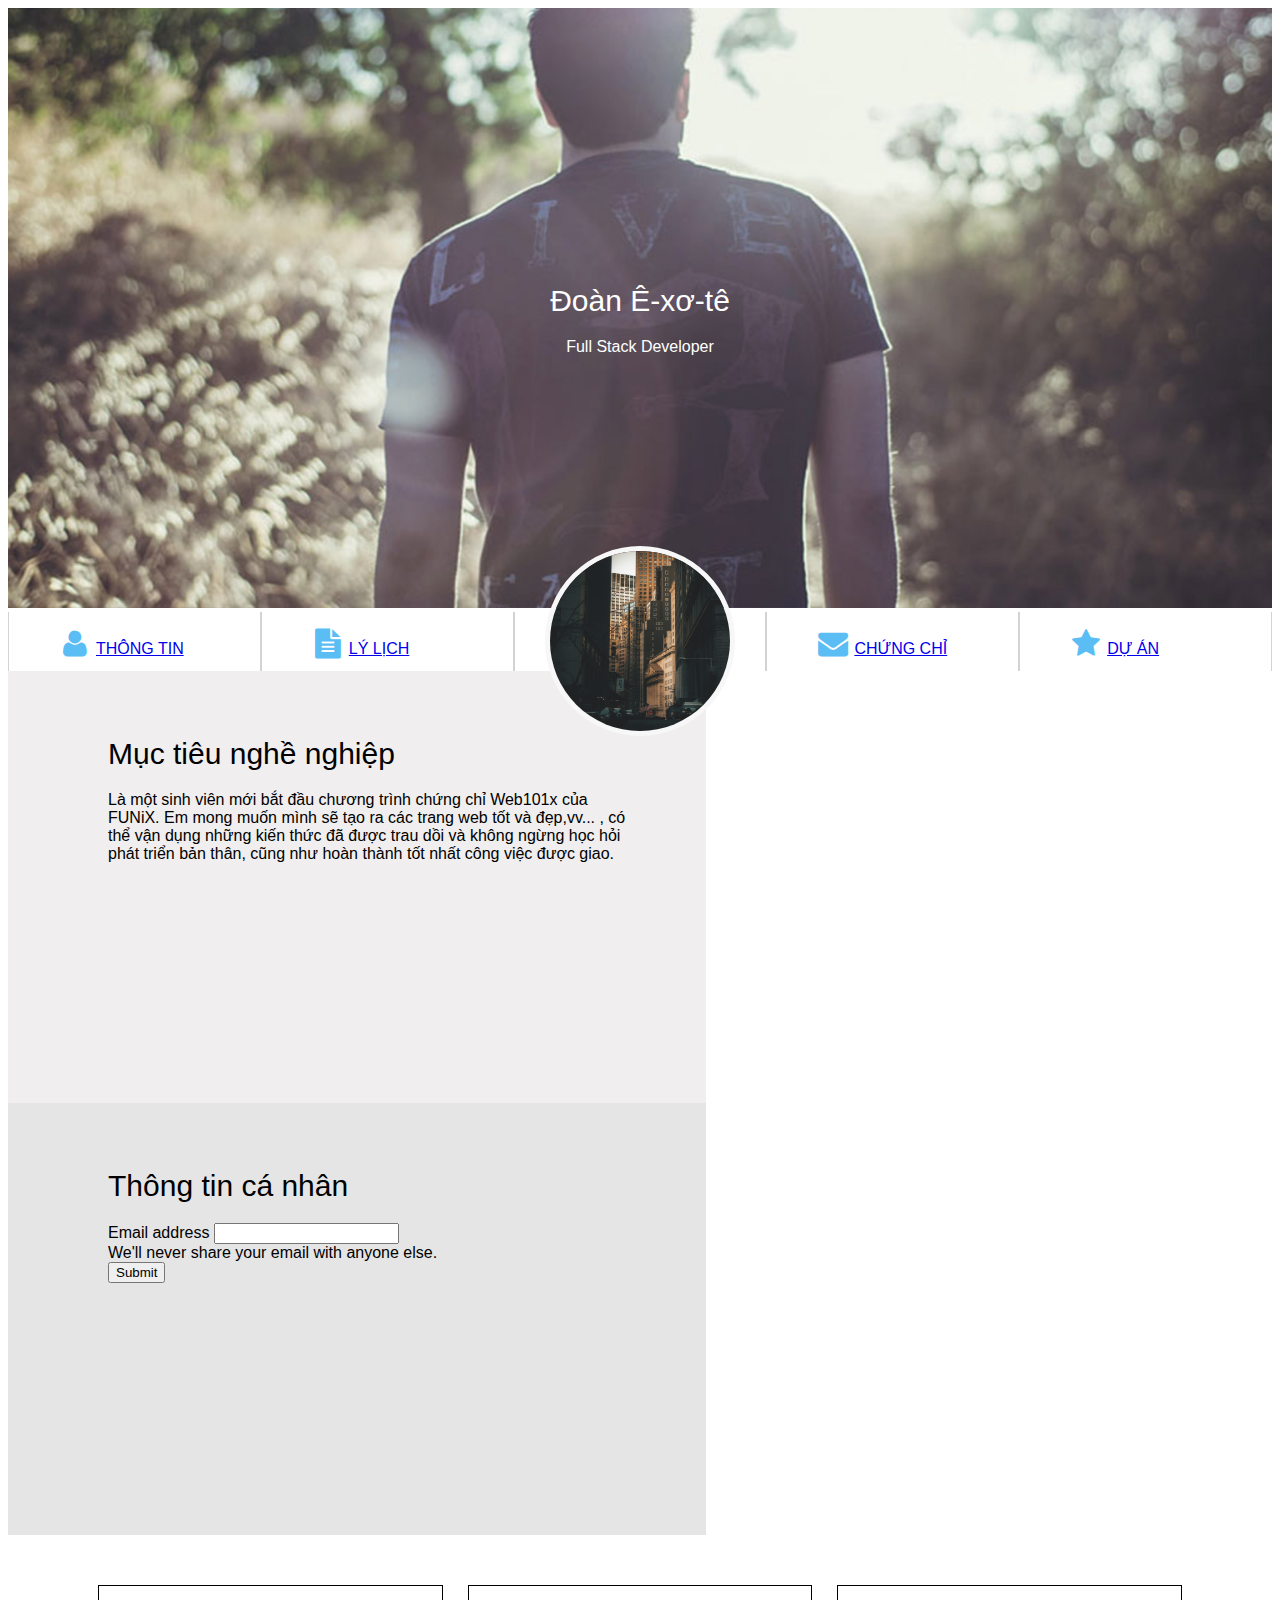
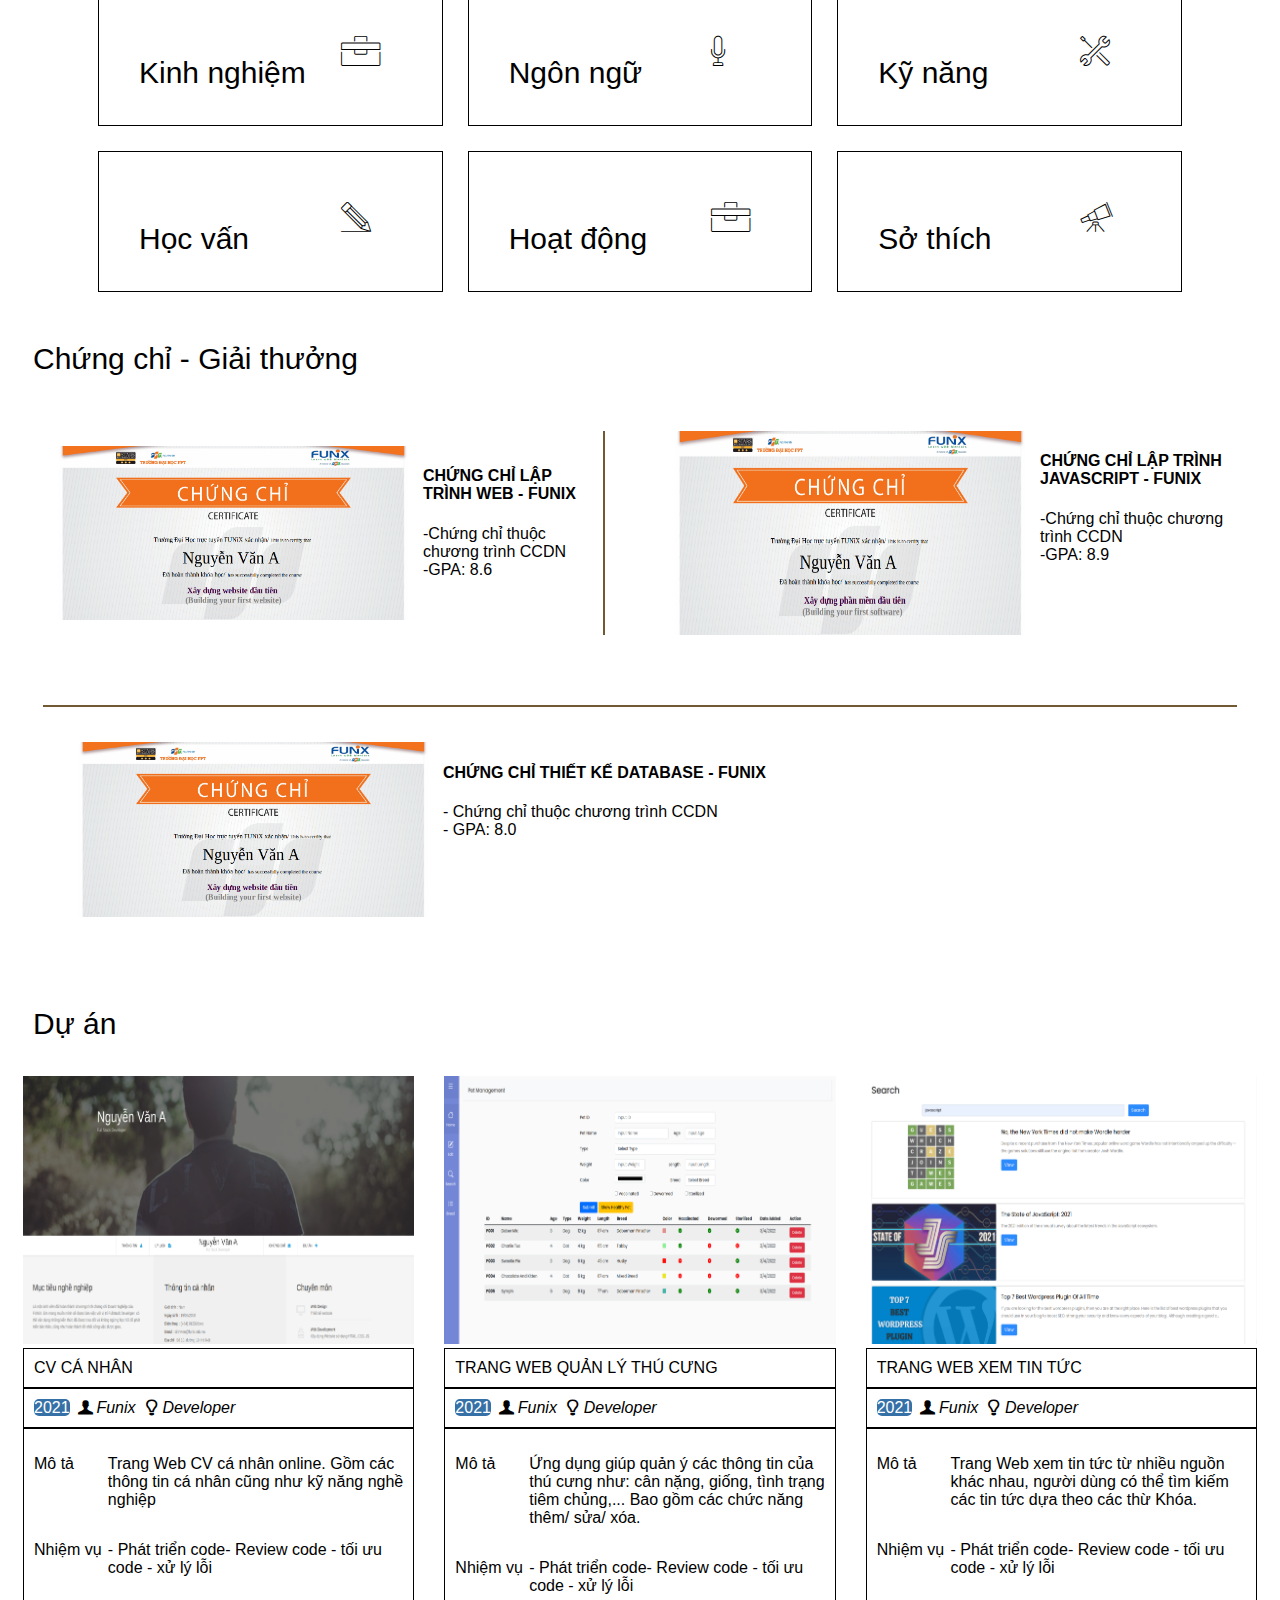
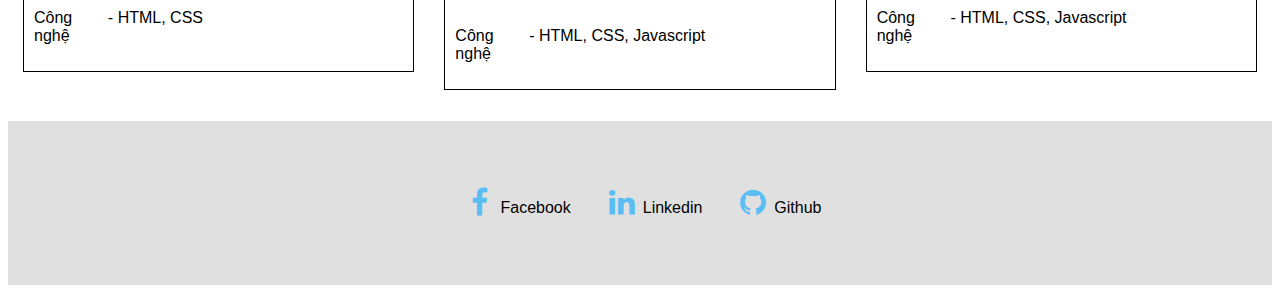
<file: index.html>
<!DOCTYPE html>
<html lang="en">
  <head>
    <head>
      <meta charset="UTF-8" />
      <meta http-equiv="X-UA-Compatible" content="IE=edge" />
      <meta name="viewport" content="width=device-width, initial-scale=1.0" />
      <link rel="preconnect" href="https://fonts.googleapis.com">
      <link rel="preconnect" href="https://fonts.gstatic.com" crossorigin>
      <link href="https://fonts.googleapis.com/css2?family=Lato:wght@300&family=Raleway:wght@300&display=swap" rel="stylesheet">
      <link href="https://cdn.jsdelivr.net/npm/bootstrap@5.3.1/dist/css/bootstrap.min.css" rel="stylesheet" integrity="sha384-4bw+/aepP/YC94hEpVNVgiZdgIC5+VKNBQNGCHeKRQN+PtmoHDEXuppvnDJzQIu9" crossorigin="anonymous">
      <link rel="stylesheet" href="./css/laptop.css" />
      <link rel="stylesheet" href="./css/tablet.css" />
      <link rel="stylesheet" href="./css/mobile.css" />
      <link rel="stylesheet" href="./css/font.css" />
      <title>Assignment 03</title>
  </head>
  <body>
    <!--1. ảnh Banner-->
    <div id="banner">
      <img src="images/banner.jpg" rel="barnnerimage" class="bannerimg"></img>
      <div class="bannertext">
        <h1>Đoàn Ê-xơ-tê</h1>
        <span>Full Stack Developer</span>
      </div>
    </div>
    <!--2. Navbar-->
    <section>
      <!--nav bao gôm tất cả trong navbar-->
      <nav class="navbar--container">
        <!-- Thông tin -->
				<div class="navbar--item">
          <!--class:"icon" - style cho icon thành màu xanh-->
          <a href="#"><i class="icon icon-user"></i>Thông tin</a>
				</div>
        <!-- Lý lịch -->
				<div class="navbar--item" >	
          <a href="#"><i class="icon icon-doc-text-inv"></i>Lý lịch</a>
				</div>
        <!-- avatar -->
				<div class="navbar--item img-item">
					<image src="rob-potter-og1vv4QUEXs-unsplash.jpg" alt="avatar" class="img-avatar"></image>
				</div>
        <!-- chứng chỉ -->
				<div class="navbar--item">
          <a href="#"><i class="icon icon-mail-alt"></i>Chứng chỉ</a>
				</div>
        <!-- dự án -->
				<div class="navbar--item">
          <a href="#"><i class="icon icon-star-1"></i>Dự Án</a>
				</div>
      </nav>
    </section>
    <!--3. Muc tiêu nghề nghiệp & Thông tin cá nhân-->
    <section>
      <div class="container-fluid">
        <div class="row custom-part-col">
          <!--Mục tiêu nghề nghiệp  -->
          <div id="target" class="col-md-6 custom-col">
            <article>
              <h1 class="section-title">Mục tiêu nghề nghiệp</h1>
              <p>
                Là một sinh viên mới bắt đầu chương trình chứng chỉ Web101x của
                FUNiX. Em mong muốn mình sẽ tạo ra các trang web tốt và
                đẹp,vv... , có thể vận dụng những kiến thức đã được trau dồi và
                không ngừng học hỏi phát triển bản thân, cũng như hoàn thành tốt
                nhất công việc được giao.
              </p>
            </article>
          </div>
          <!-- Thông tin cá nhân -->
          <div id="personal-info" class=" col-md-6 custom-col">
            <article>
              <h1 class="section-title">Thông tin cá nhân</h1>
              <div class="input-personal-info">
                <div class="mb-3">
                  <label for="exampleInputEmail1" class="form-label"
                    >Email address</label
                  >
                  <input
                    type="email"
                    class="form-control"
                    id="exampleInputEmail1"
                    aria-describedby="emailHelp"
                  />
                  <div id="emailHelp" class="form-text">
                    We'll never share your email with anyone else.
                  </div>
                </div>
                <button type="submit" class="btn btn-primary btnInputPersonal">
                  Submit
                </button>
              </div>
              <div class="output-personal-info hide">
                <ul class="mt-40 info">
                  <li><strong>Giới tính</strong> : Nữ</li>
                  <li><strong>Ngày sinh</strong> : 27/02/2009</li>
                  <li><strong>Điện thoại</strong> : (+84) 568950317</li>
                  <li><strong>Email</strong> : e-xo-tedfx22675@funix.edu.vn</li>
                  <li><strong>Địa chỉ</strong> : 21/40 Đõ Nhuận</li>
                  <li><strong>Website</strong> : https://abc.tech</li>
                </ul>
                <div id="icon_3">
                  <i class="icon-twitter"></i>
                  <i class="icon-facebook"></i>
                  <i class="icon-gplus"></i>
                  <i class="icon-linkedin"></i>
                </div>
              </div>
            </article>
          </div>
        </div>
      </div>
    </section>
    <!--4. Thông tin nghề nghiệp-->
    <section>
      <div class="container_job-info">
        <!--Kinh nghiệm-->
        <div class="item_job-info">
          <div class="container-item">
            <div class="h1-icon">
              <h1>Kinh nghiệm</h1>
              <i class="ic-toolbox"></i>
            </div>
            <button
              type="button"
              class="btn-detailInfo btn btn-warning m-2 hide"
              > 
              show more
            </button>
            <ul  class="list-thongtinnghenghiep detail-job-info hide">
              <li class="list_item-thongtinnghenghiep" >
                <h4>Công ty Y</h4> 
                05/2022 - <mark>hiện tại</mark> 
                <p>-Full Stack Developer</p>
                <p>- xây dựng, phát triện Website dựa trên thiết kế và yêu cầu đã có </p>
                <p>- phân tich và thiết kế Database, sử dụng các hệ quản tị CSDL (MySQL, SOLServer, NoSQL, ...) và viết được các câu truy vấn.</p>
              </li>
              <li class="list_item-thongtinnghenghiep">
                <h4>Công ty X</h4>
                06/2021 - 04/2022
                <p> Web Designer</p>
                <p>-Thiết kế Website dự trên yêu cầu của khách hàng.</p>
                <p>-Sử dụng các công cụ: Figma, Canva, PTS.</p>
              </li>
          </ul>

          </div>
          </div>
        <!--6."Ngôn Ngữ", "Kỹ Năng"-->
        <!--Ngôn ngữ-->
        <div class="item_job-info">
          <div class="container-item">
            <div class="h1-icon">
              <h1>Ngôn ngữ</h1>
              <i class="ic-mic"></i>
            </div>
            <button
              type="button"
              class="btn-detailInfo btn btn-warning m-2 hide"
            >
              show more
            </button>
            <div  class="detail-job-info hide">
              <!--tiếng Anh-->
              <div>
                <p>English - IELTS 7.0</p>
          
                <div class="thanhdiemdiv">
                  <div class="thangdiem"></div>
                  <div class="thangdiem"></div>
                  <div class="thangkhong"></div>
                </div>
              </div>
              <!--tiếng Nhật-->
              <div >
                <p>Tiếng Nhật - JLPT N4</p>
                <div class="thanhdiemdiv">
                  <div class="thangkhong"></div>
                  <div class="thangkhong"></div>
                  <div class="thangkhong"></div>
                </div>
              </div>
            </div>
          </div>
        </div>
        <!--Kỹ năng-->
        <div class="item_job-info">
          <div class="container-item">
            <div class="h1-icon">
              <h1>Kỹ năng</h1>
              <i class="ic-tools-2"></i>
            </div>
            <button
              type="button"
              class="btn-detailInfo btn btn-warning m-2 hide"
            >
              show more
            </button>
            <div  class="detail-job-info hide">
              <!--HTML/CSS: Fundamental-->
              <div>
                <p>HTML/CSS: Fundamental</p>
                <div class="thanhdiemdiv">
                  <div class="thangdiem"></div>
                  <div class="thangkhong"></div>
                  <div class="thangkhong"></div>
                </div>
              </div>
              <!--Javascript: Intermediate-->
              <div>
                <p>Javascript: Intermediate</p>
                <div class="thanhdiemdiv">
                  <div class="thangkhong"></div>
                  <div class="thangkhong"></div>
                  <div class="thangkhong"></div>
                </div>
              </div>
              <!--NodeJ5: Intermediate-->
              <div>
                <p>NodeJ5: Intermediate</p>
                <div class="thanhdiemdiv">
                  <div class="thangkhong"></div>
                  <div class="thangkhong"></div>
                  <div class="thangkhong"></div>
                </div>
              </div>
              <!--Bootstrap 5: Fundemental-->
              <div>
                <p>Bootstrap 5: Fundemental</p>
                <div class="thanhdiemdiv">
                  <div class="thangkhong"></div>
                  <div class="thangkhong"></div>
                  <div class="thangkhong"></div>
                </div>
              </div>
            </div>
          </div>
        </div>
        <!--Học vấn-->
        <div class="item_job-info">
          <div class="container-item">
            <div class="h1-icon">
              <h1>Học vấn</h1>
              <i class="ic-pencil"></i>
          </div>
          <button
          type="button"
          class="btn-detailInfo btn btn-warning m-2 hide"
        >
          show more
          </button>
            <ul class="list-thongtinnghenghiep detail-job-info hide">
              <li >
                <h4>FUNIX</h4>
                <p>06/2021 - 05/2022</p>
                <p>-tốt nghiệp chứng chỉ doanh nghiệp nhánh Fullstack</p>
                <p>-GPA: 9/10</p>
              </li>
              <li>
               <h4>Cử nhân - ĐH FPT</h4>
               <p>08/2016 - 07/2019</p>
               <p>-Chuyên ngành: Kỹ thuật phần mềm.</p>
               <p>-GPA:3.2/4</p>
              </li>
              <li>
                <h4>Đại học Hà Nội</h4>
                <p>08/2016 - 02/2018</p>
                <p>-Hệ từ xa, Chuyên ngành: Ngôn ngữ Nhật</p>
               <p>-GPA:2.8/4</p>
              </li>
            </ul>
        </div>
        </div>
        <!--Hoạt động-->
        <div class="item_job-info">
          <div class="container-item">
            <div class="h1-icon">
              <h1>Hoạt động</h1>
              <i class="ic-toolbox"></i>
            </div>
            <button
              type="button"
              class="btn-detailInfo btn btn-warning m-2 hide"
            >
              show more
            </button>
          <ul class="detail-job-info hide">
            <li>
              <h4>FPT Edu Hackathon 2019</h4>
              <p>03/2019 - 05/2019</p>
              <p>-Giải 3 bảng A</p>
              <p>-Đề tài: Trang web về phân loại rác thải</p>
            </li>
            <li >
              <h4>Câu lạc bộ Z</h4>
              <p>08/2016 - 08/2017</p>
              <p>-Trưởng ban chuyên môn</p>
            </li>
          </ul>
        </div>
        </div>
         <!-- 5. Xây dựng phần Sở thích-->
        <!--Sở thích-->
        <div  class="item_job-info">
          <div class="container-item">
            <div class="h1-icon">
              <h1>Sở thích</h1>
              <i class="ic-telescope"></i>
            </div>
            <button
              type="button"
              class="btn-detailInfo btn btn-warning m-2 hide"
            >
              show more
            </button>
              <!--div_likeul cho 3 phần cuối ko có ul-->
              <div class="detail-job-info hide">
                 <div class="likeul sothich">
                <!--contain-icon-text : bao gồm icon và text-->
                <!--âm nhạc-->
                <div class="contain-icon-text">
                  <!--div_icon-style : bao gồm icon-->
                  <div class="icon-style">
                    <i style="font-size: 22px;" class="ic-megaphone"></i>
                  </div>
                  <p style="font-size: 15px;">Âm nhạc</p>
                </div>
                <!--chơi game-->
                <div>
                  <div class="contain-icon-text">
                    <div class="icon-style">
                      <i class="	ic-strategy"></i>
                    </div>
                    <p>Chơi game</p>
                </div>
                </div>
                <!--nấu ăn-->
                <div>   
                  <div class="contain-icon-text">   
                    <div class="icon-style">  
                       <i class="	ic-hotairballoon"></i>
                     </div>
                  <p>Nấu ăn</p>
                  </div>
               </div>
               <!--du lịch-->
               <div>
                  <div class="contain-icon-text">
                    <div class="icon-style">
                  <i class="ic-basket"></i>
                    </div>
                    <p>Du lịch</p>
                  </div>
              </div>
                </div>
              </div>
          </div>
        </div>
      </div>
    </section>
    <!--7.Chứng chỉ - Giải thưởng-->
    <section>
     
      <h1 class="section-title">Chứng chỉ - Giải thưởng</h1>
      <div class="container_certificate">
        <!--CHỨNG CHỈ LẬP TRÌNH WEB - FUNIX-->
        <div class="certificate-item" id="laptrinhweb">
          <image src="images/Cert_DBI.png" alt="certificate-image" class="certificate-image"></image>
          <div>
            <h4>CHỨNG CHỈ LẬP TRÌNH WEB - FUNIX</h4>
            <ul>
              <li>-Chứng chỉ thuộc chương trình CCDN</li>
              <li>-GPA: 8.6</li>
            </ul>
          </div>
        </div>
        <!--CHỨNG CHỈ LẬP TRÌNH JAVASCRIPT - FUNIX -->
        <div class="certificate-item">
          <image src="images/Cert_PRF.png" alt="certificate-image" class="certificate-image"></image>
          <div>
            <h4>CHỨNG CHỈ LẬP TRÌNH JAVASCRIPT - FUNIX </h4>
            <ul>
            <li>-Chứng chỉ thuộc chương trình CCDN</li>
            <li>-GPA: 8.9</li>
            </ul>
          </div>
        </div>

        <!--CHỨNG CHỈ THIẾT KẾ DATABASE - FUNIX-->
        <div  class="certificate-item" id="Database">
          <image src="images/Cert_WEB.png" alt="certificate-image" class="certificate-image"></image>
          <div>
            <h4>CHỨNG CHỈ THIẾT KẾ DATABASE - FUNIX</h4>
            <ul>
            <li>- Chứng chỉ thuộc chương trình CCDN</li>
            <li>- GPA: 8.0</li>
            </ul>
          </div>

        </div>
    </section>
    <!--8.Dự án-->
    <section>
        <h1 class="section-title">Dự án</h1>
        <!--div: container-projcet-item _ bao gồm các project-->
        <div id="container-project">
          <!--CV CÁ NHÂN-->
          <div class="project-item">
            <image src="images/project_1.png" alt="image-project" class="image-project"></image>
            <div class="item_projectitem">CV CÁ NHÂN</div>
            <div class="item_projectitem project-item-status">
              <mark>2021</mark>
              <i class="icon-user-1">Funix</i>
              <i class="icon-lamp">Developer</i>
            </div>
            <div class="item_projectitem">
              <!--mô tả-->
              <div class="itempart4">
                <p>Mô tả</p>
                <p>Trang Web CV cá nhân online. Gồm các thông tin cá nhân cũng như kỹ năng nghề nghiệp</p>
              </div>
              <!--nhiệm vụ-->
              <div class="itempart4">
                <p>Nhiệm vụ</p>
                <p>- Phát triển code- Review code - tối ưu code - xử lý lỗi</p>
              </div>
              <!--công nghệ-->
              <div class="itempart4">
                <p>Công nghệ</p>
                <p>- HTML, CSS</p>
              </div>
            </div>
          </div>
          <!--TRANG WEB QUẢN LÝ THÚ CƯNG--> 
          <div class="project-item">
            <image src="images/project_2.png" alt="image-project" class="image-project"></image>
            <div class="item_projectitem">TRANG WEB QUẢN LÝ THÚ CƯNG</div>
            <div class="item_projectitem project-item-status">
              <mark>2021</mark>
              <i class="icon-user-1">Funix</i>
              <i class="icon-lamp">Developer</i>
            </div>
            <div class="item_projectitem">
              <!--mô tả-->
              <div class="itempart4">
                <p>Mô tả</p>
                <p>Ứng dụng giúp quản ý các thông tin của thú cưng như: cân nặng, giống, tình trạng tiêm chủng,... Bao gồm các chức năng thêm/ sửa/ xóa.</p>
              </div>
              <!--nhiệm vụ-->
              <div class="itempart4">
                <p>Nhiệm vụ</p>
                <p>- Phát triển code- Review code - tối ưu code - xử lý lỗi</p>
              </div>
              <!--công nghệ-->
              <div class="itempart4">
                <p>Công nghệ</p>
                <p>- HTML, CSS, Javascript</p>
              </div>
            </div>
          </div> 
          <!--TRANG WEB XEM TIN TỨC-->
          <div class="project-item">
            <image src="images/project_3.png" alt="image-project" class="image-project"></image>
            <div class="item_projectitem">TRANG WEB XEM TIN TỨC</div>
            <div class="item_projectitem project-item-status">
              <mark>2021</mark>
              <i class="icon-user-1">Funix</i>
              <i class="icon-lamp">Developer</i>
            </div>
            <div class="item_projectitem">
              <!--mô tả-->
              <div class="itempart4">
                <p>Mô tả</p>
                <p>Trang Web xem tin tức từ nhiều nguồn khác nhau, người dùng có thể tìm kiếm các tin tức dựa theo các thừ Khóa.</p>
              </div>
              <!--nhiệm vụ-->
              <div class="itempart4">
                <p>Nhiệm vụ</p>
                <p>- Phát triển code- Review code - tối ưu code - xử lý lỗi</p>
              </div>
              <!--công nghệ-->
              <div class="itempart4">
                <p>Công nghệ</p>
                <p>- HTML, CSS, Javascript</p>
              </div>
            </div>
          </div>       
        </div>
      
    </section>
    <!--9. Xây dựng phần liên hệ-->
    <section id="footer">
      <div id="container-footer">
        <ul>
          <li><i class="icon-facebook icon"></i>Facebook</li>
          <li><i class="icon-linkedin icon"></i>Linkedin</li>
          <li><i class="icon-github-circled icon"></i>Github</li>
        </ul>
      </div>
    </section>
  </body>
  <script src="Assignment03.js"></script>
</html>
</file>
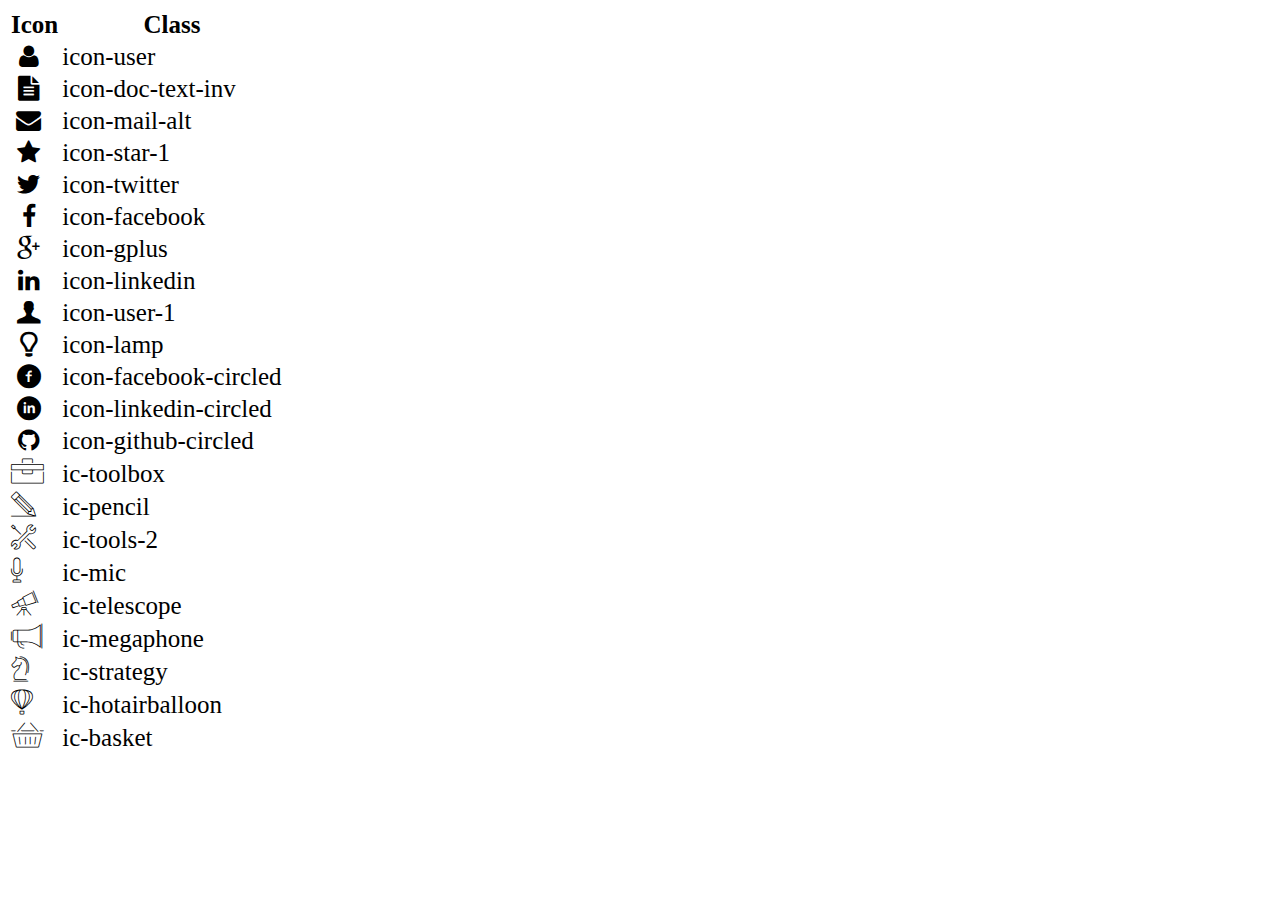
<file: icon-list.html>
<!DOCTYPE html>
<html lang="en">

<head>
    <meta charset="UTF-8">
    <meta http-equiv="X-UA-Compatible" content="IE=edge">
    <meta name="viewport" content="width=device-width, initial-scale=1.0">
    <link rel="stylesheet" href="css/font.css">
    <title>Icon List</title>
</head>

<body>
    <table style="font-size: 25px;">
        <thead>
            <tr>
                <th>Icon</th>
                <th>Class</th>
            </tr>
        </thead>
        <tbody>
            <tr>
                <td><i class="icon-user"></i></td>
                <td>icon-user</td>
            </tr>
            <tr>
                <td><i class="icon-doc-text-inv"></i></td>
                <td>icon-doc-text-inv</td>
            </tr>
            <tr>
                <td><i class="icon-mail-alt"></i></td>
                <td>icon-mail-alt</td>
            </tr>
            <tr>
                <td><i class="icon-star-1"></i></td>
                <td>icon-star-1</td>
            </tr>
            <tr>
                <td><i class="icon-twitter"></i></td>
                <td>icon-twitter</td>
            </tr>
            <tr>
                <td><i class="icon-facebook"></i></td>
                <td>icon-facebook</td>
            </tr>
            <tr>
                <td><i class="icon-gplus"></i></td>
                <td>icon-gplus</td>
            </tr>
            <tr>
                <td><i class="icon-linkedin"></i></td>
                <td>icon-linkedin</td>
            </tr>
            <tr>
                <td><i class="icon-user-1"></i></td>
                <td>icon-user-1</td>
            </tr>
            <tr>
                <td><i class="icon-lamp"></i></td>
                <td>icon-lamp</td>
            </tr>
            <tr>
                <td><i class="icon-facebook-circled"></i></td>
                <td>icon-facebook-circled</td>
            </tr>
            <tr>
                <td><i class="icon-linkedin-circled"></i></td>
                <td>icon-linkedin-circled</td>
            </tr>
            <tr>
                <td><i class="icon-github-circled"></i></td>
                <td>icon-github-circled</td>
            </tr>
            <tr>
                <td><i class="ic-toolbox"></i></td>
                <td>ic-toolbox</td>
            </tr>
            <tr>
                <td><i class="ic-pencil"></i></td>
                <td>ic-pencil</td>
            </tr>
            <tr>
                <td><i class="ic-tools-2"></i></td>
                <td>ic-tools-2</td>
            </tr>

            <tr>
                <td><i class="ic-mic"></i></td>
                <td>ic-mic</td>
            </tr>
            <tr>
                <td><i class="ic-telescope"></i></td>
                <td>ic-telescope</td>
            </tr>
            <tr>
                <td><i class="ic-megaphone"></i></td>
                <td>ic-megaphone</td>
            </tr>
            <tr>
                <td><i class="ic-strategy"></i></td>
                <td>ic-strategy</td>
            </tr>
            <tr>
                <td><i class="ic-hotairballoon"></i></td>
                <td>ic-hotairballoon</td>
            </tr>
            <tr>
                <td><i class="ic-basket"></i></td>
                <td>ic-basket</td>
            </tr>
        </tbody>
    </table>
</body>

</html>
</file>
<file: css/laptop.css>
* {
  font-family: "Roboto", sans-serif;
}

h1 {
  font-weight: 300;
  font-size: 30px;
}
/*1. Xây dựng phần ảnh Banner*/
/*style cho hình ảnh banner*/
#banner {
  position: relative;
}

.bannerimg {
  width: 100%;
}
/* style cho text của banner &_ ở trên hình ảnh */
.bannertext {
  color: white;
  position: absolute;
  top: 50%;
  left: 50%;
  transform: translate(-50%, -50%);
  text-align: center;
}

/* 2. Xây dựng Navbar */
/*style cho icon trong phần navbar */
.icon {
  color: rgb(90, 190, 244);
}

/*style cho nav bao gồm thất cả phần trong navbar (flex-item*/
.navbar--container {
  position: relative;
  display: flex;
  justify-content: center;
}
/* style cho các phần ở trong navbar */
.navbar--item {
  border-left: solid 1px rgb(211, 211, 211);
  border-right: solid 1px rgb(211, 211, 211);
  padding: 10px;
  padding-left: 45px;
  padding-right: 45px;
  text-transform: uppercase;
  padding-top: 15px;
  width: 250px;
}
/* nâng cao - avatar của navbar */
.img-avatar {
  display: block;
  left: 50%;
  top: 50%;
  transform: translate(-50%, -50%);
  position: absolute;
  width: 180px;
  height: 180px;
  border-radius: 100%;
  border: 5px solid #f7f7f7;
  z-index: 1;
}

/* 3. Muc tiêu nghề nghiệp & Thông tin cá nhân */
.custom-part-col {
  width: 100%;
  margin: auto;
}

.custom-col article {
  margin: 50px;
}

.custom-col h1 {
  margin-left: 0px;
}

#target {
  padding: 1rem;
  width: 50%;
  height: 400px;
  padding-left: 50px;
  background-color: rgb(240, 238, 238);
}

#personal-info {
  background-color: rgb(229, 229, 229);
  height: 400px;
  padding: 1rem;
  width: 50%;
  padding-left: 50px;
}

#personal-info ul li {
  padding-left: -40px;
}

#icon_3 {
  color: rgb(90, 190, 244);
  margin-top: 20px;
}

.hide {
  display: none;
}

/* 4. Xây dựng phần Thông tin nghề nghiệp */
/* style cho container của phần Thông tin nghề nghiệp */

.container_job-info {
  display: grid;
  grid-template-columns: repeat(3, 1fr);
  column-gap: 25px;
  row-gap: 25px;
  margin: 50px;
  margin-left: 90px;
  margin-right: 90px;
}

/*các phần trong phần Thông tin nghề nghiệp */
.item_job-info {
  border: 1px solid black;
  width: auto;
}
/* container-item ở trong .item_job-info ____ containe tất cả phần tử của  .item_job-info */
.container-item {
  border: 100px;
  align-items: center;
  margin-left: 15px;
}

.h1-icon {
  display: flex;
  height: 100%;
  margin-right: 50px;
  margin-bottom: 15px;
  margin-top: 50px;
}

.h1-icon h1 {
  width: 80%;
}

.h1-icon i {
  width: 20%;
  font-size: 30px;
}

/* style cho ul của container-item _ để bố cục chia thành 3 phần */

/* style cho ul của container-item _ để bố cục chia thành 3 phần */
ul {
  grid-column: 1 / 3;
  list-style: none;
}
ul li.list_item-thongtinnghenghiep::before {
  content: "\2022";
  color: #40b9f2;
  font-weight: normal;
  display: inline-block;
  width: 1em;
  margin-left: -1em;
}

/* cho 3 phần cuối ko cần đến ul - style này để cho 3 phần cuối vần chia theo 3 phần trên - likeul giống như ul trong 3 phần đầu */
.likeul {
  grid-column: 1/3;
}
/* highlight cho hiện tại của kinh nghiệm */
mark {
  background-color: #3570a7;
  color: white;
  border-radius: 5px;
  width: 50%;
}

/* style cho thanh điểm ở ngôn ngữ và kỹ năng */
.thanhdiemdiv {
  display: flex;
  margin-top: 10px;
  margin-bottom: 45px;
}

.thangdiem {
  width: 60px;
  height: 5px;
  background-color: #2aa2c7;
  margin-left: 5px;
  border-radius: 10px;
  border: 1px solid #2aa2c7;
}

.thangkhong {
  width: 60px;
  height: 5px;
  background-color: white;
  margin-left: 5px;
  border-radius: 10px;
  border: 1px solid #2aa2c7;
}

/*style cho phần sở thích */
.sothich {
  display: flex;
  justify-content: space-around;
}

/*div bao gồm icon và text trong phần sở thích */
.contain-icon-text {
  display: flex;
  flex-direction: column;
}

/* style cho icon trong phần sở thích */
.icon-style {
  width: 40px;
  height: 40px;
  border-radius: 50%;
  padding: 25px;
  border: 1px solid #199cdb;
  display: flex;
  justify-content: center;
  align-items: center;
}

.icon4 {
  width: 800px;
}
/*7. Xây dựng phần Chứng chỉ - Giải thưởng*/

/*container bao gồm các phần trong chứng chỉ (ko bao gồm h1*/
.container_certificate {
  display: grid;
  grid-template-columns: repeat(2, 1fr);
}

/*style cho các phần chứng chỉ */
.certificate-item {
  display: flex;
  margin: 35px;
}

.certificate-image {
  width: 350px;
  margin-right: 15px;
}

.certificate-item ul {
  margin-left: -40px;
  margin-top: 10px;
}
/*style cho laptrinhweb - để tạo line phía bên phải */
#laptrinhweb {
  border-right: 2px solid #715933;
  padding: 15px;
}

/* style cho Database - để tạo line ở trên */
#Database {
  grid-column: 1/3;
  border-top: 2px solid #715933;
  padding: 35px;
}

/*8. Xây dựng phần Dự án*/
section h1 {
  margin-left: 25px;
}
/*style cho div: container-projcet-item _ bao gồm các project*/
#container-project {
  display: grid;
  grid-template-columns: repeat(3, 1fr);
}
/* style cho các project */
.project-item {
  margin: 15px;
}
/*style cho hình ảnh của project*/
.image-project {
  width: 100%;
}

/*các phần trong 1 project*/
.item_projectitem {
  padding: 10px;
  border: 1px solid #000;
}

/*phần thứ 4 của 1 project */
.itempart4 {
  display: grid;
  grid-template-columns: 20% 80%;
}

.head-project-item {
  width: 50%;
}

/*9. Xây dựng phần Liên hệ*/
#container-footer {
  background-color: #e0e0e0;
  width: 100%;
}

#container-footer ul {
  display: flex;
  padding: 50px;
  justify-content: center;
  margin-bottom: 0px;
}

#container-footer ul li {
  margin: 15px;
}
.icon {
  font-size: 30px;
}
</file>
<file: css/tablet.css>
@media (min-width: 768px) and (max-width: 991px) {
  /*style cho nav bao gồm thất cả phần trong navbar (flex-item*/
  .navbar--container {
    display: flex;
    justify-content: center;
  }
  /* style cho các phần ở trong navbar */
  .navbar--item {
    border-left: solid 1px rgb(211, 211, 211);
    border-right: solid 1px rgb(211, 211, 211);
    padding: 10px;
    padding-left: 15px;
    padding-right: 15px;
    text-transform: uppercase;
    padding-top: 15px;
    width: 200px;
  }
  /* nâng cao - avatar của navbar */
  .img-avatar {
    display: none;
  }
  .img-item {
    width: 15px;
  }

  /*3. Muc tiêu nghề nghiệp & Thông tin cá nhân */

  .custom-part-col {
    display: flex !important;
    flex-direction: row;
    width: 100%;
    background-color: rgb(240, 238, 238);
    justify-items: center;
    align-items: center;
    justify-content: center;
    margin: auto;
  }

  #target {
    padding: 5px;
    width: 50%;
    padding-left: 30px;
  }

  #personal-info {
    background-color: rgb(229, 229, 229);
    padding: 5px;
    width: 50%;
    padding-left: 30px;
  }

  #personal-info ul li {
    padding-left: -40px;
  }

  #icon_3 {
    color: rgb(90, 190, 244);
    margin-top: 20px;
  }
  /* 4. Xây dựng phần Thông tin nghề nghiệp */
  /* style cho container của phần Thông tin nghề nghiệp */

  .container_job-info {
    display: grid;
    grid-template-columns: repeat(2, 1fr);
    column-gap: 15px;
    row-gap: 15px;
    margin: 20px;
  }

  /*các phần trong phần Thông tin nghề nghiệp */
  .item_job-info {
    border: 1px solid black;
  }
  /* container-item ở trong .item_job-info ____ containe tất cả phần tử của  .item_job-info */
  .container-item {
    border: 10px;
    align-items: center;
    margin-left: 15px;
  }
  .h1-icon {
    margin-bottom: 25px;
    margin-top: 50px;
  }
  .h1-icon i {
    width: 25%;
  }
  /* style cho ul của container-item _ để bố cục chia thành 3 phần */
  ul {
    grid-column: 1 / 3;
    list-style: none;
  }
  ul li.list_item-thongtinnghenghiep::before {
    content: "\2022";
    color: #40b9f2;
    font-weight: normal;
    display: inline-block;
    width: 1em;
  }

  /*7. Xây dựng phần Chứng chỉ - Giải thưởng*/

  /*container bao gồm các phần trong chứng chỉ (ko bao gồm h1*/
  .container_certificate {
    display: grid;
    grid-template-columns: repeat(2, 1fr);
  }

  /*style cho các phần chứng chỉ */
  .certificate-item {
    display: block;
    margin: 15px;
  }

  .certificate-image {
    width: 300px;
    margin-right: 15px;
  }

  .certificate-item ul {
    margin-left: -40px;
    margin-top: 10px;
  }
  /*style cho laptrinhweb - để tạo line phía bên phải */
  #laptrinhweb {
    border-right: 2px solid #715933;
    padding: 15px;
  }

  /* style cho Database - để tạo line ở trên */
  #Database {
    grid-column: 1/3;
    border-top: 2px solid #715933;
    padding: 35px;
  }

  #Database h4 {
    width: 40%;
  }
  /*8. Xây dựng phần Dự án*/

  /*style cho div: container-projcet-item _ bao gồm các project*/
  #container-project {
    display: grid;
    grid-template-columns: repeat(3, 1fr);
    margin: 15px;
  }
  /* style cho các project */
  .project-item {
    margin: 10px;
  }
  /*style cho hình ảnh của project*/
  .image-project {
    width: 100%;
  }

  /*các phần trong 1 project*/
  .item_projectitem {
    padding: 5px;
    border: 1px solid #000;
  }

  /*phần thứ 4 của 1 project */
  .itempart4 {
    display: grid;
    grid-template-columns: 30% 70%;
  }

  /*9. Xây dựng phần Liên hệ*/
  #container-footer {
    background-color: #e0e0e0;
    width: 100%;
  }

  #container-footer ul {
    display: flex;
    padding: 50px;
    justify-content: center;
  }
}
</file>
<file: css/mobile.css>
@media (max-width: 767px) {
  /*style cho nav bao gồm thất cả phần trong navbar (flex-item*/
  .navbar--container {
    display: block;
  }
  /* style cho các phần ở trong navbar */
  .navbar--item {
    padding: 5px;
    text-transform: uppercase;
    padding-top: 5px;
    width: 100%;
  }
  /* nâng cao - avatar của navbar */
  .img-avatar {
    display: none;
  }

  /*3. Muc tiêu nghề nghiệp & Thông tin cá nhân */

  .custom-part-col {
    display: block; /* Chuyển sang layout dạng block cho Bootstrap grid */
    background-color: rgb(237, 237, 237);
    padding: 0;
  }

  #target,
  #personal-info {
    padding: 15px;
    width: 100%; /* Sử dụng 100% chiều rộng */
  }

  #personal-info {
    background-color: rgb(210, 210, 210);
  }

  #personal-info ul li {
    padding: 2px;
  }

  #icon_3 {
    color: rgb(90, 190, 244);
    margin-top: 20px;
  }
  /* 4. Xây dựng phần Thông tin nghề nghiệp */
  /* style cho container của phần Thông tin nghề nghiệp */

  .container_job-info {
    display: block;
    margin-bottom: 15px;
    margin: 20px;
  }

  /*các phần trong phần Thông tin nghề nghiệp */
  .item_job-info {
    border: 1px solid black;
    margin-bottom: 20px;
  }
  /* container-item ở trong .item_job-info ____ containe tất cả phần tử của  .item_job-info */
  .container-item {
    display: block;
    border: 50px;
    align-items: center;
    margin: 25px;
  }

  .h1-icon {
    display: flex;
    height: 100%;
    margin-bottom: 15px;
  }

  .h1-icon h1 {
    margin-right: 20px;
  }

  /* style cho ul của container-item _ để bố cục chia thành 3 phần */
  ul {
    grid-column: 1 / 3;
    list-style: none;
  }
  ul li.list_item-thongtinnghenghiep::before {
    content: "\2022";
    color: #40b9f2;
    font-weight: normal;
    display: inline-block;
    width: 1em;
    margin-left: -1em;
  }

  /* cho 3 phần cuối ko cần đến ul - style này để cho 3 phần cuối vần chia theo 3 phần trên - likeul giống như ul trong 3 phần đầu */
  .likeul {
    grid-column: 1/3;
  }

  /* highlight cho hiện tại của kinh nghiệm ( & dự án )*/
  mark {
    background-color: #08b0e3;
    color: white;
    padding: 8px;
    border-radius: 5px;
  }

  /* style cho thanh điểm ở ngôn ngữ và kỹ năng */
  .thanhdiemdiv {
    display: flex;
    margin-top: 10px;
    margin-bottom: 45px;
  }

  .thangdiem {
    width: 60px;
    height: 5px;
    background-color: #2aa2c7;
    margin-left: 5px;
    border-radius: 10px;
    border: 1px solid #2aa2c7;
  }

  .thangkhong {
    width: 60px;
    height: 5px;
    background-color: white;
    margin-left: 5px;
    border-radius: 10px;
    border: 1px solid #2aa2c7;
  }

  /*style cho phần sở thích */
  .sothich {
    display: flex;
    justify-content: space-around;
  }

  /*div bao gồm icon và text trong phần sở thích */
  .contain-icon-text {
    display: flex;
    flex-direction: column;
  }

  /* style cho icon trong phần sở thích */
  .icon-style {
    width: 40px;
    height: 40px;
    border-radius: 50%;
    padding: 25px;
    border: 1px solid #199cdb;
    display: flex;
    justify-content: center;
    align-items: center;
  }

  .icon4 {
    width: 800px;
  }
  /*7. Xây dựng phần Chứng chỉ - Giải thưởng*/

  /*container bao gồm các phần trong chứng chỉ (ko bao gồm h1*/
  .container_certificate {
    display: block;
  }

  /*style cho các phần chứng chỉ */
  .certificate-item {
    display: block;
    margin: 10px;
  }

  .certificate-image {
    width: 350px;
    margin: 10px;
  }

  .certificate-item ul {
    margin-left: -10px;
    margin-top: 10px;
  }
  /*style cho laptrinhweb - để tạo line phía bên phải */
  #laptrinhweb {
    padding: 05px;
    border-bottom: 2px solid #715933;
    border-right: none;
  }

  /* style cho Database - để tạo line ở trên */
  #Database {
    grid-column: 1/3;
    padding: 35px;
  }

  /*8. Xây dựng phần Dự án*/

  #project,
  #certificate {
    margin: 35px;
  }
  /*style cho div: container-projcet-item _ bao gồm các project*/
  #container-project {
    display: block;
  }
  /* style cho các project */
  .project-item {
    margin: 15px;
  }
  /*style cho hình ảnh của project*/
  .image-project {
    width: 100%;
  }

  /*các phần trong 1 project*/
  .item_projectitem {
    padding: 10px;
    border: 1px solid #000;
  }

  .project-item-status * {
    display: block;
    margin: 7px;
  }

  .project-item-status mark {
    width: 60px;
    text-align: center;
    border-radius: 50px;
  }
  /*phần thứ 4 của 1 project */
  .itempart4 {
    display: grid;
    grid-template-columns: 30% 70%;
  }

  /*9. Xây dựng phần Liên hệ*/
  #container-footer {
    background-color: #e0e0e0;
    width: 100%;
  }

  #container-footer ul {
    display: flex;
    padding: 50px;
    justify-content: center;
  }
}
</file>
<file: css/font.css>
@font-face {
  font-family: "open_sanslight";
  src: url("../fonts/OpenSans-Light-webfont.eot");
  src: url("../fonts/OpenSans-Light-webfont.eot#iefix")
      format("embedded-opentype"),
    url("../fonts/OpenSans-Light-webfont.woff") format("woff"),
    url("../fonts/OpenSans-Light-webfont.ttf") format("truetype"),
    url("../fonts/OpenSans-Light-webfont.svg#open_sanslight") format("svg");
  font-weight: normal;
  font-style: normal;
}

@font-face {
  font-family: "open_sansitalic";
  src: url("../fonts/OpenSans-Italic-webfont.eot");
  src: url("../fonts/OpenSans-Italic-webfont.eot#iefix")
      format("embedded-opentype"),
    url("../fonts/OpenSans-Italic-webfont.woff") format("woff"),
    url("../fonts/OpenSans-Italic-webfont.ttf") format("truetype"),
    url("../fonts/OpenSans-Italic-webfont.svg#open_sansitalic") format("svg");
  font-weight: normal;
  font-style: normal;
}

@font-face {
  font-family: "open_sanssemibold";
  src: url("../fonts/OpenSans-Semibold-webfont.eot");
  src: url("../fonts/OpenSans-Semibold-webfont.eot#iefix")
      format("embedded-opentype"),
    url("../fonts/OpenSans-Semibold-webfont.woff") format("woff"),
    url("../fonts/OpenSans-Semibold-webfont.ttf") format("truetype"),
    url("../fonts/OpenSans-Semibold-webfont.svg#open_sanssemibold")
      format("svg");
  font-weight: normal;
  font-style: normal;
}

@font-face {
  font-family: "open_sanslight_italic";
  src: url("../fonts/OpenSans-LightItalic-webfont.eot");
  src: url("../fonts/OpenSans-LightItalic-webfont.eot#iefix")
      format("embedded-opentype"),
    url("../fonts/OpenSans-LightItalic-webfont.woff") format("woff"),
    url("../fonts/OpenSans-LightItalic-webfont.ttf") format("truetype"),
    url("../fonts/OpenSans-LightItalic-webfont.svg#open_sanslight_italic")
      format("svg");
  font-weight: normal;
  font-style: normal;
}

@font-face {
  font-family: "open_sansregular";
  src: url("../fonts/OpenSans-Regular-webfont.eot");
  src: url("../fonts/OpenSans-Regular-webfont.eot#iefix")
      format("embedded-opentype"),
    url("../fonts/OpenSans-Regular-webfont.woff") format("woff"),
    url("../fonts/OpenSans-Regular-webfont.ttf") format("truetype"),
    url("../fonts/OpenSans-Regular-webfont.svg#open_sansregular") format("svg");
  font-weight: normal;
  font-style: normal;
}

@font-face {
  font-family: "fontello";
  src: url("../fonts/fontello.eot");
  src: url("../fonts/fontello.eot#iefix") format("embedded-opentype"),
    url("../fonts/fontello.woff") format("woff"),
    url("../fonts/fontello.ttf") format("truetype"),
    url("../fonts/fontello.svg#fontello") format("svg");
  font-weight: normal;
  font-style: normal;
}

[class^="icon-"]:before,
[class*=" icon-"]:before {
  font-family: "fontello";
  font-style: normal;
  font-weight: normal;
  speak: none;

  display: inline-block;
  text-decoration: inherit;
  width: 1em;
  margin-right: 0.2em;
  text-align: center;
  /* opacity: .8; */

  /* For safety - reset parent styles, that can break glyph codes*/
  font-variant: normal;
  text-transform: none;

  /* fix buttons height, for twitter bootstrap */
  line-height: 1em;

  /* Animation center compensation - margins should be symmetric */
  /* remove if not needed */
  margin-left: 0.2em;

  /* you can be more comfortable with increased icons size */
  /* font-size: 120%; */

  /* Font smoothing. That was taken from TWBS */
  -webkit-font-smoothing: antialiased;
  -moz-osx-font-smoothing: grayscale;

  /* Uncomment for 3D effect */
  /* text-shadow: 1px 1px 1px rgba(127, 127, 127, 0.3); */
}

.icon-emo-happy:before {
  content: "\e800";
}

/* '' */
.icon-emo-wink:before {
  content: "\e801";
}

/* '' */
.icon-emo-wink2:before {
  content: "\e802";
}

/* '' */
.icon-emo-unhappy:before {
  content: "\e803";
}

/* '' */
.icon-emo-sleep:before {
  content: "\e804";
}

/* '' */
.icon-emo-thumbsup:before {
  content: "\e805";
}

/* '' */
.icon-emo-devil:before {
  content: "\e806";
}

/* '' */
.icon-emo-surprised:before {
  content: "\e807";
}

/* '' */
.icon-emo-tongue:before {
  content: "\e808";
}

/* '' */
.icon-emo-coffee:before {
  content: "\e809";
}

/* '' */
.icon-emo-sunglasses:before {
  content: "\e80a";
}

/* '' */
.icon-emo-displeased:before {
  content: "\e80b";
}

/* '' */
.icon-emo-beer:before {
  content: "\e80c";
}

/* '' */
.icon-emo-grin:before {
  content: "\e80d";
}

/* '' */
.icon-emo-angry:before {
  content: "\e80e";
}

/* '' */
.icon-emo-saint:before {
  content: "\e80f";
}

/* '' */
.icon-emo-cry:before {
  content: "\e810";
}

/* '' */
.icon-emo-shoot:before {
  content: "\e811";
}

/* '' */
.icon-emo-squint:before {
  content: "\e812";
}

/* '' */
.icon-emo-laugh:before {
  content: "\e813";
}

/* '' */
.icon-spin1:before {
  content: "\e814";
}

/* '' */
.icon-spin2:before {
  content: "\e815";
}

/* '' */
.icon-spin3:before {
  content: "\e816";
}

/* '' */
.icon-spin4:before {
  content: "\e817";
}

/* '' */
.icon-spin5:before {
  content: "\e818";
}

/* '' */
.icon-spin6:before {
  content: "\e819";
}

/* '' */
.icon-firefox:before {
  content: "\e81a";
}

/* '' */
.icon-chrome:before {
  content: "\e81b";
}

/* '' */
.icon-opera:before {
  content: "\e81c";
}

/* '' */
.icon-ie:before {
  content: "\e81d";
}

/* '' */
.icon-crown:before {
  content: "\e81e";
}

/* '' */
.icon-crown-plus:before {
  content: "\e81f";
}

/* '' */
.icon-crown-minus:before {
  content: "\e820";
}

/* '' */
.icon-marquee:before {
  content: "\e821";
}

/* '' */
.icon-glass:before {
  content: "\e822";
}

/* '' */
.icon-music:before {
  content: "\e823";
}

/* '' */
.icon-search:before {
  content: "\e824";
}

/* '' */
.icon-mail:before {
  content: "\e825";
}

/* '' */
.icon-mail-alt:before {
  content: "\e826";
}

/* '' */
.icon-mail-squared:before {
  content: "\e827";
}

/* '' */
.icon-heart:before {
  content: "\e828";
}

/* '' */
.icon-heart-empty:before {
  content: "\e829";
}

/* '' */
.icon-star-1:before {
  content: "\e82a";
}

/* '' */
.icon-star-empty-1:before {
  content: "\e82b";
}

/* '' */
.icon-star-half:before {
  content: "\e82c";
}

/* '' */
.icon-star-half-alt:before {
  content: "\e82d";
}

/* '' */
.icon-user:before {
  content: "\e82e";
}

/* '' */
.icon-user-plus:before {
  content: "\e82f";
}

/* '' */
.icon-user-times:before {
  content: "\e830";
}

/* '' */
.icon-users:before {
  content: "\e831";
}

/* '' */
.icon-male:before {
  content: "\e832";
}

/* '' */
.icon-female:before {
  content: "\e833";
}

/* '' */
.icon-child:before {
  content: "\e834";
}

/* '' */
.icon-user-secret:before {
  content: "\e835";
}

/* '' */
.icon-video:before {
  content: "\e836";
}

/* '' */
.icon-videocam:before {
  content: "\e837";
}

/* '' */
.icon-picture:before {
  content: "\e838";
}

/* '' */
.icon-camera:before {
  content: "\e839";
}

/* '' */
.icon-camera-alt:before {
  content: "\e83a";
}

/* '' */
.icon-th-large:before {
  content: "\e83b";
}

/* '' */
.icon-th:before {
  content: "\e83c";
}

/* '' */
.icon-th-list:before {
  content: "\e83d";
}

/* '' */
.icon-ok:before {
  content: "\e83e";
}

/* '' */
.icon-ok-circled:before {
  content: "\e83f";
}

/* '' */
.icon-ok-circled2:before {
  content: "\e840";
}

/* '' */
.icon-ok-squared:before {
  content: "\e841";
}

/* '' */
.icon-cancel:before {
  content: "\e842";
}

/* '' */
.icon-cancel-circled:before {
  content: "\e843";
}

/* '' */
.icon-cancel-circled2:before {
  content: "\e844";
}

/* '' */
.icon-plus:before {
  content: "\e845";
}

/* '' */
.icon-plus-circled:before {
  content: "\e846";
}

/* '' */
.icon-plus-squared:before {
  content: "\e847";
}

/* '' */
.icon-plus-squared-alt:before {
  content: "\e848";
}

/* '' */
.icon-minus:before {
  content: "\e849";
}

/* '' */
.icon-minus-circled:before {
  content: "\e84a";
}

/* '' */
.icon-minus-squared:before {
  content: "\e84b";
}

/* '' */
.icon-minus-squared-alt:before {
  content: "\e84c";
}

/* '' */
.icon-help:before {
  content: "\e84d";
}

/* '' */
.icon-help-circled:before {
  content: "\e84e";
}

/* '' */
.icon-info-circled:before {
  content: "\e84f";
}

/* '' */
.icon-info:before {
  content: "\e850";
}

/* '' */
.icon-home:before {
  content: "\e851";
}

/* '' */
.icon-link:before {
  content: "\e852";
}

/* '' */
.icon-unlink:before {
  content: "\e853";
}

/* '' */
.icon-link-ext:before {
  content: "\e854";
}

/* '' */
.icon-link-ext-alt:before {
  content: "\e855";
}

/* '' */
.icon-attach:before {
  content: "\e856";
}

/* '' */
.icon-lock:before {
  content: "\e857";
}

/* '' */
.icon-lock-open:before {
  content: "\e858";
}

/* '' */
.icon-lock-open-alt:before {
  content: "\e859";
}

/* '' */
.icon-pin:before {
  content: "\e85a";
}

/* '' */
.icon-eye:before {
  content: "\e85b";
}

/* '' */
.icon-eye-off:before {
  content: "\e85c";
}

/* '' */
.icon-tag-1:before {
  content: "\e85d";
}

/* '' */
.icon-tags:before {
  content: "\e85e";
}

/* '' */
.icon-bookmark:before {
  content: "\e85f";
}

/* '' */
.icon-bookmark-empty:before {
  content: "\e860";
}

/* '' */
.icon-flag:before {
  content: "\e861";
}

/* '' */
.icon-flag-empty:before {
  content: "\e862";
}

/* '' */
.icon-flag-checkered:before {
  content: "\e863";
}

/* '' */
.icon-thumbs-up:before {
  content: "\e864";
}

/* '' */
.icon-thumbs-down:before {
  content: "\e865";
}

/* '' */
.icon-thumbs-up-alt:before {
  content: "\e866";
}

/* '' */
.icon-thumbs-down-alt:before {
  content: "\e867";
}

/* '' */
.icon-download:before {
  content: "\e868";
}

/* '' */
.icon-upload:before {
  content: "\e869";
}

/* '' */
.icon-download-cloud:before {
  content: "\e86a";
}

/* '' */
.icon-upload-cloud:before {
  content: "\e86b";
}

/* '' */
.icon-reply:before {
  content: "\e86c";
}

/* '' */
.icon-reply-all:before {
  content: "\e86d";
}

/* '' */
.icon-forward:before {
  content: "\e86e";
}

/* '' */
.icon-quote-left:before {
  content: "\e86f";
}

/* '' */
.icon-quote-right:before {
  content: "\e870";
}

/* '' */
.icon-code:before {
  content: "\e871";
}

/* '' */
.icon-export:before {
  content: "\e872";
}

/* '' */
.icon-export-alt:before {
  content: "\e873";
}

/* '' */
.icon-share:before {
  content: "\e874";
}

/* '' */
.icon-share-squared:before {
  content: "\e875";
}

/* '' */
.icon-pencil:before {
  content: "\e876";
}

/* '' */
.icon-pencil-squared:before {
  content: "\e877";
}

/* '' */
.icon-edit:before {
  content: "\e878";
}

/* '' */
.icon-print:before {
  content: "\e879";
}

/* '' */
.icon-retweet:before {
  content: "\e87a";
}

/* '' */
.icon-keyboard:before {
  content: "\e87b";
}

/* '' */
.icon-gamepad:before {
  content: "\e87c";
}

/* '' */
.icon-comment:before {
  content: "\e87d";
}

/* '' */
.icon-chat:before {
  content: "\e87e";
}

/* '' */
.icon-comment-empty:before {
  content: "\e87f";
}

/* '' */
.icon-chat-empty:before {
  content: "\e880";
}

/* '' */
.icon-bell:before {
  content: "\e881";
}

/* '' */
.icon-bell-alt:before {
  content: "\e882";
}

/* '' */
.icon-bell-off:before {
  content: "\e883";
}

/* '' */
.icon-bell-off-empty:before {
  content: "\e884";
}

/* '' */
.icon-attention-alt:before {
  content: "\e885";
}

/* '' */
.icon-attention:before {
  content: "\e886";
}

/* '' */
.icon-attention-circled:before {
  content: "\e887";
}

/* '' */
.icon-location:before {
  content: "\e888";
}

/* '' */
.icon-direction:before {
  content: "\e889";
}

/* '' */
.icon-compass:before {
  content: "\e88a";
}

/* '' */
.icon-trash:before {
  content: "\e88b";
}

/* '' */
.icon-trash-empty:before {
  content: "\e88c";
}

/* '' */
.icon-doc:before {
  content: "\e88d";
}

/* '' */
.icon-docs:before {
  content: "\e88e";
}

/* '' */
.icon-doc-text:before {
  content: "\e88f";
}

/* '' */
.icon-doc-inv:before {
  content: "\e890";
}

/* '' */
.icon-doc-text-inv:before {
  content: "\e891";
}

/* '' */
.icon-file-pdf:before {
  content: "\e892";
}

/* '' */
.icon-file-word:before {
  content: "\e893";
}

/* '' */
.icon-file-excel:before {
  content: "\e894";
}

/* '' */
.icon-file-powerpoint:before {
  content: "\e895";
}

/* '' */
.icon-file-image:before {
  content: "\e896";
}

/* '' */
.icon-file-archive:before {
  content: "\e897";
}

/* '' */
.icon-file-audio:before {
  content: "\e898";
}

/* '' */
.icon-file-video:before {
  content: "\e899";
}

/* '' */
.icon-file-code:before {
  content: "\e89a";
}

/* '' */
.icon-folder:before {
  content: "\e89b";
}

/* '' */
.icon-folder-open:before {
  content: "\e89c";
}

/* '' */
.icon-folder-empty:before {
  content: "\e89d";
}

/* '' */
.icon-folder-open-empty:before {
  content: "\e89e";
}

/* '' */
.icon-box:before {
  content: "\e89f";
}

/* '' */
.icon-rss:before {
  content: "\e8a0";
}

/* '' */
.icon-rss-squared:before {
  content: "\e8a1";
}

/* '' */
.icon-phone:before {
  content: "\e8a2";
}

/* '' */
.icon-phone-squared:before {
  content: "\e8a3";
}

/* '' */
.icon-fax:before {
  content: "\e8a4";
}

/* '' */
.icon-menu:before {
  content: "\e8a5";
}

/* '' */
.icon-cog:before {
  content: "\e8a6";
}

/* '' */
.icon-cog-alt:before {
  content: "\e8a7";
}

/* '' */
.icon-wrench:before {
  content: "\e8a8";
}

/* '' */
.icon-sliders:before {
  content: "\e8a9";
}

/* '' */
.icon-basket:before {
  content: "\e8aa";
}

/* '' */
.icon-cart-plus:before {
  content: "\e8ab";
}

/* '' */
.icon-cart-arrow-down:before {
  content: "\e8ac";
}

/* '' */
.icon-calendar:before {
  content: "\e8ad";
}

/* '' */
.icon-calendar-empty:before {
  content: "\e8ae";
}

/* '' */
.icon-login:before {
  content: "\e8af";
}

/* '' */
.icon-logout:before {
  content: "\e8b0";
}

/* '' */
.icon-mic:before {
  content: "\e8b1";
}

/* '' */
.icon-mute:before {
  content: "\e8b2";
}

/* '' */
.icon-volume-off:before {
  content: "\e8b3";
}

/* '' */
.icon-volume-down:before {
  content: "\e8b4";
}

/* '' */
.icon-volume-up:before {
  content: "\e8b5";
}

/* '' */
.icon-headphones:before {
  content: "\e8b6";
}

/* '' */
.icon-clock:before {
  content: "\e8b7";
}

/* '' */
.icon-lightbulb:before {
  content: "\e8b8";
}

/* '' */
.icon-block:before {
  content: "\e8b9";
}

/* '' */
.icon-resize-full:before {
  content: "\e8ba";
}

/* '' */
.icon-resize-full-alt:before {
  content: "\e8bb";
}

/* '' */
.icon-resize-small:before {
  content: "\e8bc";
}

/* '' */
.icon-resize-vertical:before {
  content: "\e8bd";
}

/* '' */
.icon-resize-horizontal:before {
  content: "\e8be";
}

/* '' */
.icon-move:before {
  content: "\e8bf";
}

/* '' */
.icon-zoom-in:before {
  content: "\e8c0";
}

/* '' */
.icon-zoom-out:before {
  content: "\e8c1";
}

/* '' */
.icon-down-circled2:before {
  content: "\e8c2";
}

/* '' */
.icon-up-circled2:before {
  content: "\e8c3";
}

/* '' */
.icon-left-circled2:before {
  content: "\e8c4";
}

/* '' */
.icon-right-circled2:before {
  content: "\e8c5";
}

/* '' */
.icon-down-dir:before {
  content: "\e8c6";
}

/* '' */
.icon-up-dir:before {
  content: "\e8c7";
}

/* '' */
.icon-left-dir:before {
  content: "\e8c8";
}

/* '' */
.icon-right-dir:before {
  content: "\e8c9";
}

/* '' */
.icon-down-open:before {
  content: "\e8ca";
}

/* '' */
.icon-left-open:before {
  content: "\e8cb";
}

/* '' */
.icon-right-open:before {
  content: "\e8cc";
}

/* '' */
.icon-up-open:before {
  content: "\e8cd";
}

/* '' */
.icon-angle-left:before {
  content: "\e8ce";
}

/* '' */
.icon-angle-right:before {
  content: "\e8cf";
}

/* '' */
.icon-angle-up:before {
  content: "\e8d0";
}

/* '' */
.icon-angle-down:before {
  content: "\e8d1";
}

/* '' */
.icon-angle-circled-left:before {
  content: "\e8d2";
}

/* '' */
.icon-angle-circled-right:before {
  content: "\e8d3";
}

/* '' */
.icon-angle-circled-up:before {
  content: "\e8d4";
}

/* '' */
.icon-angle-circled-down:before {
  content: "\e8d5";
}

/* '' */
.icon-angle-double-left:before {
  content: "\e8d6";
}

/* '' */
.icon-angle-double-right:before {
  content: "\e8d7";
}

/* '' */
.icon-angle-double-up:before {
  content: "\e8d8";
}

/* '' */
.icon-angle-double-down:before {
  content: "\e8d9";
}

/* '' */
.icon-down:before {
  content: "\e8da";
}

/* '' */
.icon-left:before {
  content: "\e8db";
}

/* '' */
.icon-right:before {
  content: "\e8dc";
}

/* '' */
.icon-up:before {
  content: "\e8dd";
}

/* '' */
.icon-down-big:before {
  content: "\e8de";
}

/* '' */
.icon-left-big:before {
  content: "\e8df";
}

/* '' */
.icon-right-big:before {
  content: "\e8e0";
}

/* '' */
.icon-up-big:before {
  content: "\e8e1";
}

/* '' */
.icon-right-hand:before {
  content: "\e8e2";
}

/* '' */
.icon-left-hand:before {
  content: "\e8e3";
}

/* '' */
.icon-up-hand:before {
  content: "\e8e4";
}

/* '' */
.icon-down-hand:before {
  content: "\e8e5";
}

/* '' */
.icon-left-circled:before {
  content: "\e8e6";
}

/* '' */
.icon-right-circled:before {
  content: "\e8e7";
}

/* '' */
.icon-up-circled:before {
  content: "\e8e8";
}

/* '' */
.icon-down-circled:before {
  content: "\e8e9";
}

/* '' */
.icon-cw:before {
  content: "\e8ea";
}

/* '' */
.icon-ccw:before {
  content: "\e8eb";
}

/* '' */
.icon-arrows-cw:before {
  content: "\e8ec";
}

/* '' */
.icon-level-up:before {
  content: "\e8ed";
}

/* '' */
.icon-level-down:before {
  content: "\e8ee";
}

/* '' */
.icon-shuffle:before {
  content: "\e8ef";
}

/* '' */
.icon-exchange:before {
  content: "\e8f0";
}

/* '' */
.icon-history:before {
  content: "\e8f1";
}

/* '' */
.icon-expand:before {
  content: "\e8f2";
}

/* '' */
.icon-collapse:before {
  content: "\e8f3";
}

/* '' */
.icon-expand-right:before {
  content: "\e8f4";
}

/* '' */
.icon-collapse-left:before {
  content: "\e8f5";
}

/* '' */
.icon-play:before {
  content: "\e8f6";
}

/* '' */
.icon-play-circled:before {
  content: "\e8f7";
}

/* '' */
.icon-play-circled2:before {
  content: "\e8f8";
}

/* '' */
.icon-stop:before {
  content: "\e8f9";
}

/* '' */
.icon-pause:before {
  content: "\e8fa";
}

/* '' */
.icon-to-end:before {
  content: "\e8fb";
}

/* '' */
.icon-to-end-alt:before {
  content: "\e8fc";
}

/* '' */
.icon-to-start:before {
  content: "\e8fd";
}

/* '' */
.icon-to-start-alt:before {
  content: "\e8fe";
}

/* '' */
.icon-fast-fw:before {
  content: "\e8ff";
}

/* '' */
.icon-fast-bw:before {
  content: "\e900";
}

/* '' */
.icon-eject:before {
  content: "\e901";
}

/* '' */
.icon-target:before {
  content: "\e902";
}

/* '' */
.icon-signal:before {
  content: "\e903";
}

/* '' */
.icon-wifi:before {
  content: "\e904";
}

/* '' */
.icon-award:before {
  content: "\e905";
}

/* '' */
.icon-desktop:before {
  content: "\e906";
}

/* '' */
.icon-laptop:before {
  content: "\e907";
}

/* '' */
.icon-tablet:before {
  content: "\e908";
}

/* '' */
.icon-mobile:before {
  content: "\e909";
}

/* '' */
.icon-inbox:before {
  content: "\e90a";
}

/* '' */
.icon-globe:before {
  content: "\e90b";
}

/* '' */
.icon-sun:before {
  content: "\e90c";
}

/* '' */
.icon-cloud:before {
  content: "\e90d";
}

/* '' */
.icon-flash:before {
  content: "\e90e";
}

/* '' */
.icon-moon:before {
  content: "\e90f";
}

/* '' */
.icon-umbrella-1:before {
  content: "\e910";
}

/* '' */
.icon-flight:before {
  content: "\e911";
}

/* '' */
.icon-fighter-jet:before {
  content: "\e912";
}

/* '' */
.icon-paper-plane:before {
  content: "\e913";
}

/* '' */
.icon-paper-plane-empty:before {
  content: "\e914";
}

/* '' */
.icon-space-shuttle:before {
  content: "\e915";
}

/* '' */
.icon-leaf:before {
  content: "\e916";
}

/* '' */
.icon-font:before {
  content: "\e917";
}

/* '' */
.icon-bold:before {
  content: "\e918";
}

/* '' */
.icon-medium:before {
  content: "\e919";
}

/* '' */
.icon-italic:before {
  content: "\e91a";
}

/* '' */
.icon-header:before {
  content: "\e91b";
}

/* '' */
.icon-paragraph:before {
  content: "\e91c";
}

/* '' */
.icon-text-height:before {
  content: "\e91d";
}

/* '' */
.icon-text-width:before {
  content: "\e91e";
}

/* '' */
.icon-align-left:before {
  content: "\e91f";
}

/* '' */
.icon-align-center:before {
  content: "\e920";
}

/* '' */
.icon-align-right:before {
  content: "\e921";
}

/* '' */
.icon-align-justify:before {
  content: "\e922";
}

/* '' */
.icon-list:before {
  content: "\e923";
}

/* '' */
.icon-indent-left:before {
  content: "\e924";
}

/* '' */
.icon-indent-right:before {
  content: "\e925";
}

/* '' */
.icon-list-bullet:before {
  content: "\e926";
}

/* '' */
.icon-list-numbered:before {
  content: "\e927";
}

/* '' */
.icon-strike:before {
  content: "\e928";
}

/* '' */
.icon-underline:before {
  content: "\e929";
}

/* '' */
.icon-superscript:before {
  content: "\e92a";
}

/* '' */
.icon-subscript:before {
  content: "\e92b";
}

/* '' */
.icon-table:before {
  content: "\e92c";
}

/* '' */
.icon-columns:before {
  content: "\e92d";
}

/* '' */
.icon-crop:before {
  content: "\e92e";
}

/* '' */
.icon-scissors:before {
  content: "\e92f";
}

/* '' */
.icon-paste:before {
  content: "\e930";
}

/* '' */
.icon-briefcase:before {
  content: "\e931";
}

/* '' */
.icon-suitcase:before {
  content: "\e932";
}

/* '' */
.icon-ellipsis:before {
  content: "\e933";
}

/* '' */
.icon-ellipsis-vert:before {
  content: "\e934";
}

/* '' */
.icon-off:before {
  content: "\e935";
}

/* '' */
.icon-road:before {
  content: "\e936";
}

/* '' */
.icon-list-alt:before {
  content: "\e937";
}

/* '' */
.icon-qrcode:before {
  content: "\e938";
}

/* '' */
.icon-barcode:before {
  content: "\e939";
}

/* '' */
.icon-book:before {
  content: "\e93a";
}

/* '' */
.icon-ajust:before {
  content: "\e93b";
}

/* '' */
.icon-tint:before {
  content: "\e93c";
}

/* '' */
.icon-toggle-off:before {
  content: "\e93d";
}

/* '' */
.icon-toggle-on:before {
  content: "\e93e";
}

/* '' */
.icon-check:before {
  content: "\e93f";
}

/* '' */
.icon-check-empty:before {
  content: "\e940";
}

/* '' */
.icon-circle:before {
  content: "\e941";
}

/* '' */
.icon-circle-empty:before {
  content: "\e942";
}

/* '' */
.icon-circle-thin:before {
  content: "\e943";
}

/* '' */
.icon-circle-notch:before {
  content: "\e944";
}

/* '' */
.icon-dot-circled:before {
  content: "\e945";
}

/* '' */
.icon-asterisk:before {
  content: "\e946";
}

/* '' */
.icon-gift:before {
  content: "\e947";
}

/* '' */
.icon-fire:before {
  content: "\e948";
}

/* '' */
.icon-magnet:before {
  content: "\e949";
}

/* '' */
.icon-chart-bar:before {
  content: "\e94a";
}

/* '' */
.icon-chart-area:before {
  content: "\e94b";
}

/* '' */
.icon-chart-pie:before {
  content: "\e94c";
}

/* '' */
.icon-chart-line:before {
  content: "\e94d";
}

/* '' */
.icon-ticket:before {
  content: "\e94e";
}

/* '' */
.icon-credit-card:before {
  content: "\e94f";
}

/* '' */
.icon-floppy:before {
  content: "\e950";
}

/* '' */
.icon-megaphone:before {
  content: "\e951";
}

/* '' */
.icon-hdd:before {
  content: "\e952";
}

/* '' */
.icon-key:before {
  content: "\e953";
}

/* '' */
.icon-fork:before {
  content: "\e954";
}

/* '' */
.icon-rocket:before {
  content: "\e955";
}

/* '' */
.icon-bug:before {
  content: "\e956";
}

/* '' */
.icon-certificate:before {
  content: "\e957";
}

/* '' */
.icon-tasks:before {
  content: "\e958";
}

/* '' */
.icon-filter:before {
  content: "\e959";
}

/* '' */
.icon-beaker:before {
  content: "\e95a";
}

/* '' */
.icon-magic:before {
  content: "\e95b";
}

/* '' */
.icon-cab:before {
  content: "\e95c";
}

/* '' */
.icon-taxi:before {
  content: "\e95d";
}

/* '' */
.icon-truck:before {
  content: "\e95e";
}

/* '' */
.icon-bus:before {
  content: "\e95f";
}

/* '' */
.icon-bicycle:before {
  content: "\e960";
}

/* '' */
.icon-motorcycle:before {
  content: "\e961";
}

/* '' */
.icon-train:before {
  content: "\e962";
}

/* '' */
.icon-subway:before {
  content: "\e963";
}

/* '' */
.icon-ship:before {
  content: "\e964";
}

/* '' */
.icon-money:before {
  content: "\e965";
}

/* '' */
.icon-euro:before {
  content: "\e966";
}

/* '' */
.icon-pound:before {
  content: "\e967";
}

/* '' */
.icon-dollar:before {
  content: "\e968";
}

/* '' */
.icon-rupee:before {
  content: "\e969";
}

/* '' */
.icon-yen:before {
  content: "\e96a";
}

/* '' */
.icon-rouble:before {
  content: "\e96b";
}

/* '' */
.icon-shekel:before {
  content: "\e96c";
}

/* '' */
.icon-try:before {
  content: "\e96d";
}

/* '' */
.icon-won:before {
  content: "\e96e";
}

/* '' */
.icon-bitcoin:before {
  content: "\e96f";
}

/* '' */
.icon-viacoin:before {
  content: "\e970";
}

/* '' */
.icon-sort:before {
  content: "\e971";
}

/* '' */
.icon-sort-down:before {
  content: "\e972";
}

/* '' */
.icon-sort-up:before {
  content: "\e973";
}

/* '' */
.icon-sort-alt-up:before {
  content: "\e974";
}

/* '' */
.icon-sort-alt-down:before {
  content: "\e975";
}

/* '' */
.icon-sort-name-up:before {
  content: "\e976";
}

/* '' */
.icon-sort-name-down:before {
  content: "\e977";
}

/* '' */
.icon-sort-number-up:before {
  content: "\e978";
}

/* '' */
.icon-sort-number-down:before {
  content: "\e979";
}

/* '' */
.icon-hammer:before {
  content: "\e97a";
}

/* '' */
.icon-gauge:before {
  content: "\e97b";
}

/* '' */
.icon-sitemap:before {
  content: "\e97c";
}

/* '' */
.icon-spinner:before {
  content: "\e97d";
}

/* '' */
.icon-coffee:before {
  content: "\e97e";
}

/* '' */
.icon-food:before {
  content: "\e97f";
}

/* '' */
.icon-beer:before {
  content: "\e980";
}

/* '' */
.icon-user-md:before {
  content: "\e981";
}

/* '' */
.icon-stethoscope:before {
  content: "\e982";
}

/* '' */
.icon-heartbeat:before {
  content: "\e983";
}

/* '' */
.icon-ambulance:before {
  content: "\e984";
}

/* '' */
.icon-medkit:before {
  content: "\e985";
}

/* '' */
.icon-h-sigh:before {
  content: "\e986";
}

/* '' */
.icon-bed:before {
  content: "\e987";
}

/* '' */
.icon-hospital:before {
  content: "\e988";
}

/* '' */
.icon-building:before {
  content: "\e989";
}

/* '' */
.icon-building-filled:before {
  content: "\e98a";
}

/* '' */
.icon-bank:before {
  content: "\e98b";
}

/* '' */
.icon-smile:before {
  content: "\e98c";
}

/* '' */
.icon-frown:before {
  content: "\e98d";
}

/* '' */
.icon-meh:before {
  content: "\e98e";
}

/* '' */
.icon-anchor:before {
  content: "\e98f";
}

/* '' */
.icon-terminal:before {
  content: "\e990";
}

/* '' */
.icon-eraser:before {
  content: "\e991";
}

/* '' */
.icon-puzzle:before {
  content: "\e992";
}

/* '' */
.icon-shield:before {
  content: "\e993";
}

/* '' */
.icon-extinguisher:before {
  content: "\e994";
}

/* '' */
.icon-bullseye:before {
  content: "\e995";
}

/* '' */
.icon-wheelchair:before {
  content: "\e996";
}

/* '' */
.icon-language:before {
  content: "\e997";
}

/* '' */
.icon-graduation-cap:before {
  content: "\e998";
}

/* '' */
.icon-paw:before {
  content: "\e999";
}

/* '' */
.icon-spoon:before {
  content: "\e99a";
}

/* '' */
.icon-cube:before {
  content: "\e99b";
}

/* '' */
.icon-cubes:before {
  content: "\e99c";
}

/* '' */
.icon-recycle:before {
  content: "\e99d";
}

/* '' */
.icon-tree:before {
  content: "\e99e";
}

/* '' */
.icon-database:before {
  content: "\e99f";
}

/* '' */
.icon-server:before {
  content: "\e9a0";
}

/* '' */
.icon-lifebuoy:before {
  content: "\e9a1";
}

/* '' */
.icon-rebel:before {
  content: "\e9a2";
}

/* '' */
.icon-empire:before {
  content: "\e9a3";
}

/* '' */
.icon-bomb:before {
  content: "\e9a4";
}

/* '' */
.icon-soccer-ball:before {
  content: "\e9a5";
}

/* '' */
.icon-tty:before {
  content: "\e9a6";
}

/* '' */
.icon-binoculars:before {
  content: "\e9a7";
}

/* '' */
.icon-plug:before {
  content: "\e9a8";
}

/* '' */
.icon-newspaper:before {
  content: "\e9a9";
}

/* '' */
.icon-calc:before {
  content: "\e9aa";
}

/* '' */
.icon-copyright:before {
  content: "\e9ab";
}

/* '' */
.icon-at:before {
  content: "\e9ac";
}

/* '' */
.icon-eyedropper:before {
  content: "\e9ad";
}

/* '' */
.icon-brush:before {
  content: "\e9ae";
}

/* '' */
.icon-birthday:before {
  content: "\e9af";
}

/* '' */
.icon-diamond:before {
  content: "\e9b0";
}

/* '' */
.icon-street-view:before {
  content: "\e9b1";
}

/* '' */
.icon-venus:before {
  content: "\e9b2";
}

/* '' */
.icon-mars:before {
  content: "\e9b3";
}

/* '' */
.icon-mercury:before {
  content: "\e9b4";
}

/* '' */
.icon-transgender:before {
  content: "\e9b5";
}

/* '' */
.icon-transgender-alt:before {
  content: "\e9b6";
}

/* '' */
.icon-venus-double:before {
  content: "\e9b7";
}

/* '' */
.icon-mars-double:before {
  content: "\e9b8";
}

/* '' */
.icon-venus-mars:before {
  content: "\e9b9";
}

/* '' */
.icon-mars-stroke:before {
  content: "\e9ba";
}

/* '' */
.icon-mars-stroke-v:before {
  content: "\e9bb";
}

/* '' */
.icon-mars-stroke-h:before {
  content: "\e9bc";
}

/* '' */
.icon-neuter:before {
  content: "\e9bd";
}

/* '' */
.icon-cc-visa:before {
  content: "\e9be";
}

/* '' */
.icon-cc-mastercard:before {
  content: "\e9bf";
}

/* '' */
.icon-cc-discover:before {
  content: "\e9c0";
}

/* '' */
.icon-cc-amex:before {
  content: "\e9c1";
}

/* '' */
.icon-cc-paypal:before {
  content: "\e9c2";
}

/* '' */
.icon-cc-stripe:before {
  content: "\e9c3";
}

/* '' */
.icon-adn:before {
  content: "\e9c4";
}

/* '' */
.icon-android:before {
  content: "\e9c5";
}

/* '' */
.icon-angellist:before {
  content: "\e9c6";
}

/* '' */
.icon-apple:before {
  content: "\e9c7";
}

/* '' */
.icon-behance:before {
  content: "\e9c8";
}

/* '' */
.icon-behance-squared:before {
  content: "\e9c9";
}

/* '' */
.icon-bitbucket:before {
  content: "\e9ca";
}

/* '' */
.icon-bitbucket-squared:before {
  content: "\e9cb";
}

/* '' */
.icon-buysellads:before {
  content: "\e9cc";
}

/* '' */
.icon-cc:before {
  content: "\e9cd";
}

/* '' */
.icon-codeopen:before {
  content: "\e9ce";
}

/* '' */
.icon-connectdevelop:before {
  content: "\e9cf";
}

/* '' */
.icon-css3:before {
  content: "\e9d0";
}

/* '' */
.icon-dashcube:before {
  content: "\e9d1";
}

/* '' */
.icon-delicious:before {
  content: "\e9d2";
}

/* '' */
.icon-deviantart:before {
  content: "\e9d3";
}

/* '' */
.icon-digg:before {
  content: "\e9d4";
}

/* '' */
.icon-dribbble:before {
  content: "\e9d5";
}

/* '' */
.icon-dropbox:before {
  content: "\e9d6";
}

/* '' */
.icon-drupal:before {
  content: "\e9d7";
}

/* '' */
.icon-facebook:before {
  content: "\e9d8";
}

/* '' */
.icon-facebook-squared:before {
  content: "\e9d9";
}

/* '' */
.icon-facebook-official:before {
  content: "\e9da";
}

/* '' */
.icon-flickr:before {
  content: "\e9db";
}

/* '' */
.icon-forumbee:before {
  content: "\e9dc";
}

/* '' */
.icon-foursquare:before {
  content: "\e9dd";
}

/* '' */
.icon-git-squared:before {
  content: "\e9de";
}

/* '' */
.icon-git:before {
  content: "\e9df";
}

/* '' */
.icon-github:before {
  content: "\e9e0";
}

/* '' */
.icon-github-squared:before {
  content: "\e9e1";
}

/* '' */
.icon-github-circled:before {
  content: "\e9e2";
}

/* '' */
.icon-gittip:before {
  content: "\e9e3";
}

/* '' */
.icon-google:before {
  content: "\e9e4";
}

/* '' */
.icon-gplus:before {
  content: "\e9e5";
}

/* '' */
.icon-gplus-squared:before {
  content: "\e9e6";
}

/* '' */
.icon-gwallet:before {
  content: "\e9e7";
}

/* '' */
.icon-hacker-news:before {
  content: "\e9e8";
}

/* '' */
.icon-html5:before {
  content: "\e9e9";
}

/* '' */
.icon-instagram:before {
  content: "\e9ea";
}

/* '' */
.icon-ioxhost:before {
  content: "\e9eb";
}

/* '' */
.icon-joomla:before {
  content: "\e9ec";
}

/* '' */
.icon-jsfiddle:before {
  content: "\e9ed";
}

/* '' */
.icon-lastfm:before {
  content: "\e9ee";
}

/* '' */
.icon-lastfm-squared:before {
  content: "\e9ef";
}

/* '' */
.icon-leanpub:before {
  content: "\e9f0";
}

/* '' */
.icon-linkedin-squared:before {
  content: "\e9f1";
}

/* '' */
.icon-linux:before {
  content: "\e9f2";
}

/* '' */
.icon-linkedin:before {
  content: "\e9f3";
}

/* '' */
.icon-maxcdn:before {
  content: "\e9f4";
}

/* '' */
.icon-meanpath:before {
  content: "\e9f5";
}

/* '' */
.icon-openid:before {
  content: "\e9f6";
}

/* '' */
.icon-pagelines:before {
  content: "\e9f7";
}

/* '' */
.icon-paypal:before {
  content: "\e9f8";
}

/* '' */
.icon-pied-piper-squared:before {
  content: "\e9f9";
}

/* '' */
.icon-pied-piper-alt:before {
  content: "\e9fa";
}

/* '' */
.icon-pinterest:before {
  content: "\e9fb";
}

/* '' */
.icon-pinterest-circled:before {
  content: "\e9fc";
}

/* '' */
.icon-pinterest-squared:before {
  content: "\e9fd";
}

/* '' */
.icon-qq:before {
  content: "\e9fe";
}

/* '' */
.icon-reddit:before {
  content: "\e9ff";
}

/* '' */
.icon-reddit-squared:before {
  content: "\ea00";
}

/* '' */
.icon-renren:before {
  content: "\ea01";
}

/* '' */
.icon-sellsy:before {
  content: "\ea02";
}

/* '' */
.icon-shirtsinbulk:before {
  content: "\ea03";
}

/* '' */
.icon-simplybuilt:before {
  content: "\ea04";
}

/* '' */
.icon-skyatlas:before {
  content: "\ea05";
}

/* '' */
.icon-skype:before {
  content: "\ea06";
}

/* '' */
.icon-slack:before {
  content: "\ea07";
}

/* '' */
.icon-slideshare:before {
  content: "\ea08";
}

/* '' */
.icon-soundcloud:before {
  content: "\ea09";
}

/* '' */
.icon-spotify:before {
  content: "\ea0a";
}

/* '' */
.icon-stackexchange:before {
  content: "\ea0b";
}

/* '' */
.icon-stackoverflow:before {
  content: "\ea0c";
}

/* '' */
.icon-steam:before {
  content: "\ea0d";
}

/* '' */
.icon-steam-squared:before {
  content: "\ea0e";
}

/* '' */
.icon-stumbleupon:before {
  content: "\ea0f";
}

/* '' */
.icon-stumbleupon-circled:before {
  content: "\ea10";
}

/* '' */
.icon-tencent-weibo:before {
  content: "\ea11";
}

/* '' */
.icon-trello:before {
  content: "\ea12";
}

/* '' */
.icon-tumblr:before {
  content: "\ea13";
}

/* '' */
.icon-tumblr-squared:before {
  content: "\ea14";
}

/* '' */
.icon-twitch:before {
  content: "\ea15";
}

/* '' */
.icon-note:before {
  content: "\ea16";
}

/* '' */
.icon-note-beamed:before {
  content: "\ea17";
}

/* '' */
.icon-music-1:before {
  content: "\ea18";
}

/* '' */
.icon-search-1:before {
  content: "\ea19";
}

/* '' */
.icon-flashlight:before {
  content: "\ea1a";
}

/* '' */
.icon-mail-1:before {
  content: "\ea1b";
}

/* '' */
.icon-heart-1:before {
  content: "\ea1c";
}

/* '' */
.icon-heart-empty-1:before {
  content: "\ea1d";
}

/* '' */
.icon-star:before {
  content: "\ea1e";
}

/* '' */
.icon-star-empty:before {
  content: "\ea1f";
}

/* '' */
.icon-user-1:before {
  content: "\ea20";
}

/* '' */
.icon-users-1:before {
  content: "\ea21";
}

/* '' */
.icon-user-add:before {
  content: "\ea22";
}

/* '' */
.icon-video-1:before {
  content: "\ea23";
}

/* '' */
.icon-picture-1:before {
  content: "\ea24";
}

/* '' */
.icon-camera-1:before {
  content: "\ea25";
}

/* '' */
.icon-layout:before {
  content: "\ea26";
}

/* '' */
.icon-menu-1:before {
  content: "\ea27";
}

/* '' */
.icon-check-1:before {
  content: "\ea28";
}

/* '' */
.icon-cancel-1:before {
  content: "\ea29";
}

/* '' */
.icon-cancel-circled-1:before {
  content: "\ea2a";
}

/* '' */
.icon-cancel-squared:before {
  content: "\ea2b";
}

/* '' */
.icon-plus-1:before {
  content: "\ea2c";
}

/* '' */
.icon-plus-circled-1:before {
  content: "\ea2d";
}

/* '' */
.icon-plus-squared-1:before {
  content: "\ea2e";
}

/* '' */
.icon-minus-1:before {
  content: "\ea2f";
}

/* '' */
.icon-minus-circled-1:before {
  content: "\ea30";
}

/* '' */
.icon-minus-squared-1:before {
  content: "\ea31";
}

/* '' */
.icon-help-1:before {
  content: "\ea32";
}

/* '' */
.icon-help-circled-1:before {
  content: "\ea33";
}

/* '' */
.icon-info-1:before {
  content: "\ea34";
}

/* '' */
.icon-info-circled-1:before {
  content: "\ea35";
}

/* '' */
.icon-back:before {
  content: "\ea36";
}

/* '' */
.icon-home-1:before {
  content: "\ea37";
}

/* '' */
.icon-link-1:before {
  content: "\ea38";
}

/* '' */
.icon-attach-1:before {
  content: "\ea39";
}

/* '' */
.icon-lock-1:before {
  content: "\ea3a";
}

/* '' */
.icon-lock-open-1:before {
  content: "\ea3b";
}

/* '' */
.icon-eye-1:before {
  content: "\ea3c";
}

/* '' */
.icon-tag:before {
  content: "\ea3d";
}

/* '' */
.icon-bookmark-1:before {
  content: "\ea3e";
}

/* '' */
.icon-bookmarks:before {
  content: "\ea3f";
}

/* '' */
.icon-flag-1:before {
  content: "\ea40";
}

/* '' */
.icon-thumbs-up-1:before {
  content: "\ea41";
}

/* '' */
.icon-thumbs-down-1:before {
  content: "\ea42";
}

/* '' */
.icon-download-1:before {
  content: "\ea43";
}

/* '' */
.icon-upload-1:before {
  content: "\ea44";
}

/* '' */
.icon-upload-cloud-1:before {
  content: "\ea45";
}

/* '' */
.icon-reply-1:before {
  content: "\ea46";
}

/* '' */
.icon-reply-all-1:before {
  content: "\ea47";
}

/* '' */
.icon-forward-1:before {
  content: "\ea48";
}

/* '' */
.icon-quote:before {
  content: "\ea49";
}

/* '' */
.icon-code-1:before {
  content: "\ea4a";
}

/* '' */
.icon-export-1:before {
  content: "\ea4b";
}

/* '' */
.icon-pencil-1:before {
  content: "\ea4c";
}

/* '' */
.icon-feather:before {
  content: "\ea4d";
}

/* '' */
.icon-print-1:before {
  content: "\ea4e";
}

/* '' */
.icon-retweet-1:before {
  content: "\ea4f";
}

/* '' */
.icon-keyboard-1:before {
  content: "\ea50";
}

/* '' */
.icon-comment-1:before {
  content: "\ea51";
}

/* '' */
.icon-chat-1:before {
  content: "\ea52";
}

/* '' */
.icon-bell-1:before {
  content: "\ea53";
}

/* '' */
.icon-attention-1:before {
  content: "\ea54";
}

/* '' */
.icon-alert:before {
  content: "\ea55";
}

/* '' */
.icon-vcard:before {
  content: "\ea56";
}

/* '' */
.icon-address:before {
  content: "\ea57";
}

/* '' */
.icon-location-1:before {
  content: "\ea58";
}

/* '' */
.icon-map:before {
  content: "\ea59";
}

/* '' */
.icon-direction-1:before {
  content: "\ea5a";
}

/* '' */
.icon-compass-1:before {
  content: "\ea5b";
}

/* '' */
.icon-cup:before {
  content: "\ea5c";
}

/* '' */
.icon-trash-1:before {
  content: "\ea5d";
}

/* '' */
.icon-doc-1:before {
  content: "\ea5e";
}

/* '' */
.icon-docs-1:before {
  content: "\ea5f";
}

/* '' */
.icon-doc-landscape:before {
  content: "\ea60";
}

/* '' */
.icon-doc-text-1:before {
  content: "\ea61";
}

/* '' */
.icon-doc-text-inv-1:before {
  content: "\ea62";
}

/* '' */
.icon-newspaper-1:before {
  content: "\ea63";
}

/* '' */
.icon-book-open:before {
  content: "\ea64";
}

/* '' */
.icon-book-1:before {
  content: "\ea65";
}

/* '' */
.icon-folder-1:before {
  content: "\ea66";
}

/* '' */
.icon-archive:before {
  content: "\ea67";
}

/* '' */
.icon-box-1:before {
  content: "\ea68";
}

/* '' */
.icon-rss-1:before {
  content: "\ea69";
}

/* '' */
.icon-phone-1:before {
  content: "\ea6a";
}

/* '' */
.icon-cog-1:before {
  content: "\ea6b";
}

/* '' */
.icon-tools:before {
  content: "\ea6c";
}

/* '' */
.icon-share-1:before {
  content: "\ea6d";
}

/* '' */
.icon-shareable:before {
  content: "\ea6e";
}

/* '' */
.icon-basket-1:before {
  content: "\ea6f";
}

/* '' */
.icon-bag:before {
  content: "\ea70";
}

/* '' */
.icon-calendar-1:before {
  content: "\ea71";
}

/* '' */
.icon-login-1:before {
  content: "\ea72";
}

/* '' */
.icon-logout-1:before {
  content: "\ea73";
}

/* '' */
.icon-mic-1:before {
  content: "\ea74";
}

/* '' */
.icon-mute-1:before {
  content: "\ea75";
}

/* '' */
.icon-sound:before {
  content: "\ea76";
}

/* '' */
.icon-volume:before {
  content: "\ea77";
}

/* '' */
.icon-clock-1:before {
  content: "\ea78";
}

/* '' */
.icon-hourglass:before {
  content: "\ea79";
}

/* '' */
.icon-lamp:before {
  content: "\ea7a";
}

/* '' */
.icon-light-down:before {
  content: "\ea7b";
}

/* '' */
.icon-light-up:before {
  content: "\ea7c";
}

/* '' */
.icon-adjust:before {
  content: "\ea7d";
}

/* '' */
.icon-block-1:before {
  content: "\ea7e";
}

/* '' */
.icon-resize-full-1:before {
  content: "\ea7f";
}

/* '' */
.icon-resize-small-1:before {
  content: "\ea80";
}

/* '' */
.icon-popup:before {
  content: "\ea81";
}

/* '' */
.icon-publish:before {
  content: "\ea82";
}

/* '' */
.icon-window:before {
  content: "\ea83";
}

/* '' */
.icon-arrow-combo:before {
  content: "\ea84";
}

/* '' */
.icon-down-circled-1:before {
  content: "\ea85";
}

/* '' */
.icon-left-circled-1:before {
  content: "\ea86";
}

/* '' */
.icon-right-circled-1:before {
  content: "\ea87";
}

/* '' */
.icon-up-circled-1:before {
  content: "\ea88";
}

/* '' */
.icon-down-open-1:before {
  content: "\ea89";
}

/* '' */
.icon-left-open-1:before {
  content: "\ea8a";
}

/* '' */
.icon-right-open-1:before {
  content: "\ea8b";
}

/* '' */
.icon-up-open-1:before {
  content: "\ea8c";
}

/* '' */
.icon-down-open-mini:before {
  content: "\ea8d";
}

/* '' */
.icon-left-open-mini:before {
  content: "\ea8e";
}

/* '' */
.icon-right-open-mini:before {
  content: "\ea8f";
}

/* '' */
.icon-up-open-mini:before {
  content: "\ea90";
}

/* '' */
.icon-down-open-big:before {
  content: "\ea91";
}

/* '' */
.icon-left-open-big:before {
  content: "\ea92";
}

/* '' */
.icon-right-open-big:before {
  content: "\ea93";
}

/* '' */
.icon-up-open-big:before {
  content: "\ea94";
}

/* '' */
.icon-down-1:before {
  content: "\ea95";
}

/* '' */
.icon-left-1:before {
  content: "\ea96";
}

/* '' */
.icon-right-1:before {
  content: "\ea97";
}

/* '' */
.icon-up-1:before {
  content: "\ea98";
}

/* '' */
.icon-down-dir-1:before {
  content: "\ea99";
}

/* '' */
.icon-left-dir-1:before {
  content: "\ea9a";
}

/* '' */
.icon-right-dir-1:before {
  content: "\ea9b";
}

/* '' */
.icon-up-dir-1:before {
  content: "\ea9c";
}

/* '' */
.icon-down-bold:before {
  content: "\ea9d";
}

/* '' */
.icon-left-bold:before {
  content: "\ea9e";
}

/* '' */
.icon-right-bold:before {
  content: "\ea9f";
}

/* '' */
.icon-up-bold:before {
  content: "\eaa0";
}

/* '' */
.icon-down-thin:before {
  content: "\eaa1";
}

/* '' */
.icon-left-thin:before {
  content: "\eaa2";
}

/* '' */
.icon-right-thin:before {
  content: "\eaa3";
}

/* '' */
.icon-up-thin:before {
  content: "\eaa4";
}

/* '' */
.icon-ccw-1:before {
  content: "\eaa5";
}

/* '' */
.icon-cw-1:before {
  content: "\eaa6";
}

/* '' */
.icon-arrows-ccw:before {
  content: "\eaa7";
}

/* '' */
.icon-level-down-1:before {
  content: "\eaa8";
}

/* '' */
.icon-level-up-1:before {
  content: "\eaa9";
}

/* '' */
.icon-shuffle-1:before {
  content: "\eaaa";
}

/* '' */
.icon-loop:before {
  content: "\eaab";
}

/* '' */
.icon-switch:before {
  content: "\eaac";
}

/* '' */
.icon-play-1:before {
  content: "\eaad";
}

/* '' */
.icon-stop-1:before {
  content: "\eaae";
}

/* '' */
.icon-pause-1:before {
  content: "\eaaf";
}

/* '' */
.icon-record:before {
  content: "\eab0";
}

/* '' */
.icon-to-end-1:before {
  content: "\eab1";
}

/* '' */
.icon-to-start-1:before {
  content: "\eab2";
}

/* '' */
.icon-fast-forward:before {
  content: "\eab3";
}

/* '' */
.icon-fast-backward:before {
  content: "\eab4";
}

/* '' */
.icon-progress-0:before {
  content: "\eab5";
}

/* '' */
.icon-progress-1:before {
  content: "\eab6";
}

/* '' */
.icon-progress-2:before {
  content: "\eab7";
}

/* '' */
.icon-progress-3:before {
  content: "\eab8";
}

/* '' */
.icon-target-1:before {
  content: "\eab9";
}

/* '' */
.icon-palette:before {
  content: "\eaba";
}

/* '' */
.icon-list-1:before {
  content: "\eabb";
}

/* '' */
.icon-list-add:before {
  content: "\eabc";
}

/* '' */
.icon-signal-1:before {
  content: "\eabd";
}

/* '' */
.icon-trophy:before {
  content: "\eabe";
}

/* '' */
.icon-battery:before {
  content: "\eabf";
}

/* '' */
.icon-back-in-time:before {
  content: "\eac0";
}

/* '' */
.icon-monitor:before {
  content: "\eac1";
}

/* '' */
.icon-mobile-1:before {
  content: "\eac2";
}

/* '' */
.icon-network:before {
  content: "\eac3";
}

/* '' */
.icon-cd:before {
  content: "\eac4";
}

/* '' */
.icon-inbox-1:before {
  content: "\eac5";
}

/* '' */
.icon-install:before {
  content: "\eac6";
}

/* '' */
.icon-globe-1:before {
  content: "\eac7";
}

/* '' */
.icon-cloud-1:before {
  content: "\eac8";
}

/* '' */
.icon-cloud-thunder:before {
  content: "\eac9";
}

/* '' */
.icon-flash-1:before {
  content: "\eaca";
}

/* '' */
.icon-moon-1:before {
  content: "\eacb";
}

/* '' */
.icon-flight-1:before {
  content: "\eacc";
}

/* '' */
.icon-paper-plane-1:before {
  content: "\eacd";
}

/* '' */
.icon-leaf-1:before {
  content: "\eace";
}

/* '' */
.icon-lifebuoy-1:before {
  content: "\eacf";
}

/* '' */
.icon-mouse:before {
  content: "\ead0";
}

/* '' */
.icon-briefcase-1:before {
  content: "\ead1";
}

/* '' */
.icon-suitcase-1:before {
  content: "\ead2";
}

/* '' */
.icon-dot:before {
  content: "\ead3";
}

/* '' */
.icon-dot-2:before {
  content: "\ead4";
}

/* '' */
.icon-dot-3:before {
  content: "\ead5";
}

/* '' */
.icon-brush-1:before {
  content: "\ead6";
}

/* '' */
.icon-magnet-1:before {
  content: "\ead7";
}

/* '' */
.icon-infinity:before {
  content: "\ead8";
}

/* '' */
.icon-erase:before {
  content: "\ead9";
}

/* '' */
.icon-chart-pie-1:before {
  content: "\eada";
}

/* '' */
.icon-chart-line-1:before {
  content: "\eadb";
}

/* '' */
.icon-chart-bar-1:before {
  content: "\eadc";
}

/* '' */
.icon-chart-area-1:before {
  content: "\eadd";
}

/* '' */
.icon-tape:before {
  content: "\eade";
}

/* '' */
.icon-graduation-cap-1:before {
  content: "\eadf";
}

/* '' */
.icon-language-1:before {
  content: "\eae0";
}

/* '' */
.icon-ticket-1:before {
  content: "\eae1";
}

/* '' */
.icon-water:before {
  content: "\eae2";
}

/* '' */
.icon-droplet:before {
  content: "\eae3";
}

/* '' */
.icon-air:before {
  content: "\eae4";
}

/* '' */
.icon-credit-card-1:before {
  content: "\eae5";
}

/* '' */
.icon-floppy-1:before {
  content: "\eae6";
}

/* '' */
.icon-clipboard:before {
  content: "\eae7";
}

/* '' */
.icon-megaphone-1:before {
  content: "\eae8";
}

/* '' */
.icon-database-1:before {
  content: "\eae9";
}

/* '' */
.icon-drive:before {
  content: "\eaea";
}

/* '' */
.icon-bucket:before {
  content: "\eaeb";
}

/* '' */
.icon-thermometer:before {
  content: "\eaec";
}

/* '' */
.icon-key-1:before {
  content: "\eaed";
}

/* '' */
.icon-flow-cascade:before {
  content: "\eaee";
}

/* '' */
.icon-flow-branch:before {
  content: "\eaef";
}

/* '' */
.icon-flow-tree:before {
  content: "\eaf0";
}

/* '' */
.icon-flow-line:before {
  content: "\eaf1";
}

/* '' */
.icon-flow-parallel:before {
  content: "\eaf2";
}

/* '' */
.icon-rocket-1:before {
  content: "\eaf3";
}

/* '' */
.icon-gauge-1:before {
  content: "\eaf4";
}

/* '' */
.icon-traffic-cone:before {
  content: "\eaf5";
}

/* '' */
.icon-cc-1:before {
  content: "\eaf6";
}

/* '' */
.icon-cc-by:before {
  content: "\eaf7";
}

/* '' */
.icon-cc-nc:before {
  content: "\eaf8";
}

/* '' */
.icon-cc-nc-eu:before {
  content: "\eaf9";
}

/* '' */
.icon-cc-nc-jp:before {
  content: "\eafa";
}

/* '' */
.icon-cc-sa:before {
  content: "\eafb";
}

/* '' */
.icon-cc-nd:before {
  content: "\eafc";
}

/* '' */
.icon-cc-pd:before {
  content: "\eafd";
}

/* '' */
.icon-cc-zero:before {
  content: "\eafe";
}

/* '' */
.icon-cc-share:before {
  content: "\eaff";
}

/* '' */
.icon-cc-remix:before {
  content: "\eb00";
}

/* '' */
.icon-github-1:before {
  content: "\eb01";
}

/* '' */
.icon-github-circled-1:before {
  content: "\eb02";
}

/* '' */
.icon-flickr-1:before {
  content: "\eb03";
}

/* '' */
.icon-flickr-circled:before {
  content: "\eb04";
}

/* '' */
.icon-vimeo:before {
  content: "\eb05";
}

/* '' */
.icon-vimeo-circled:before {
  content: "\eb06";
}

/* '' */
.icon-twitter:before {
  content: "\eb07";
}

/* '' */
.icon-twitter-circled:before {
  content: "\eb08";
}

/* '' */
.icon-facebook-1:before {
  content: "\eb09";
}

/* '' */
.icon-facebook-circled:before {
  content: "\eb0a";
}

/* '' */
.icon-facebook-squared-1:before {
  content: "\eb0b";
}

/* '' */
.icon-gplus-1:before {
  content: "\eb0c";
}

/* '' */
.icon-gplus-circled:before {
  content: "\eb0d";
}

/* '' */
.icon-pinterest-1:before {
  content: "\eb0e";
}

/* '' */
.icon-pinterest-circled-1:before {
  content: "\eb0f";
}

/* '' */
.icon-tumblr-1:before {
  content: "\eb10";
}

/* '' */
.icon-tumblr-circled:before {
  content: "\eb11";
}

/* '' */
.icon-linkedin-1:before {
  content: "\eb12";
}

/* '' */
.icon-linkedin-circled:before {
  content: "\eb13";
}

/* '' */
.icon-dribbble-1:before {
  content: "\eb14";
}

/* '' */
.icon-dribbble-circled:before {
  content: "\eb15";
}

/* '' */
.icon-stumbleupon-1:before {
  content: "\eb16";
}

/* '' */
.icon-stumbleupon-circled-1:before {
  content: "\eb17";
}

/* '' */
.icon-lastfm-1:before {
  content: "\eb18";
}

/* '' */
.icon-lastfm-circled:before {
  content: "\eb19";
}

/* '' */
.icon-rdio:before {
  content: "\eb1a";
}

/* '' */
.icon-rdio-circled:before {
  content: "\eb1b";
}

/* '' */
.icon-spotify-1:before {
  content: "\eb1c";
}

/* '' */
.icon-spotify-circled:before {
  content: "\eb1d";
}

/* '' */
.icon-qq-1:before {
  content: "\eb1e";
}

/* '' */
.icon-instagram-1:before {
  content: "\eb1f";
}

/* '' */
.icon-dropbox-1:before {
  content: "\eb20";
}

/* '' */
.icon-evernote:before {
  content: "\eb21";
}

/* '' */
.icon-flattr:before {
  content: "\eb22";
}

/* '' */
.icon-skype-1:before {
  content: "\eb23";
}

/* '' */
.icon-skype-circled:before {
  content: "\eb24";
}

/* '' */
.icon-renren-1:before {
  content: "\eb25";
}

/* '' */
.icon-sina-weibo:before {
  content: "\eb26";
}

/* '' */
.icon-paypal-1:before {
  content: "\eb27";
}

/* '' */
.icon-picasa:before {
  content: "\eb28";
}

/* '' */
.icon-soundcloud-1:before {
  content: "\eb29";
}

/* '' */
.icon-mixi:before {
  content: "\eb2a";
}

/* '' */
.icon-behance-1:before {
  content: "\eb2b";
}

/* '' */
.icon-google-circles:before {
  content: "\eb2c";
}

/* '' */
.icon-vkontakte:before {
  content: "\eb2d";
}

/* '' */
.icon-music-outline:before {
  content: "\eb2e";
}

/* '' */
.icon-music-2:before {
  content: "\eb2f";
}

/* '' */
.icon-search-outline:before {
  content: "\eb30";
}

/* '' */
.icon-search-2:before {
  content: "\eb31";
}

/* '' */
.icon-mail-2:before {
  content: "\eb32";
}

/* '' */
.icon-heart-2:before {
  content: "\eb33";
}

/* '' */
.icon-heart-filled:before {
  content: "\eb34";
}

/* '' */
.icon-star-2:before {
  content: "\eb35";
}

/* '' */
.icon-star-filled:before {
  content: "\eb36";
}

/* '' */
.icon-user-outline:before {
  content: "\eb37";
}

/* '' */
.icon-user-2:before {
  content: "\eb38";
}

/* '' */
.icon-users-outline:before {
  content: "\eb39";
}

/* '' */
.icon-users-2:before {
  content: "\eb3a";
}

/* '' */
.icon-user-add-outline:before {
  content: "\eb3b";
}

/* '' */
.icon-user-add-1:before {
  content: "\eb3c";
}

/* '' */
.icon-user-delete-outline:before {
  content: "\eb3d";
}

/* '' */
.icon-user-delete:before {
  content: "\eb3e";
}

/* '' */
.icon-video-2:before {
  content: "\eb3f";
}

/* '' */
.icon-videocam-outline:before {
  content: "\eb40";
}

/* '' */
.icon-videocam-1:before {
  content: "\eb41";
}

/* '' */
.icon-picture-outline:before {
  content: "\eb42";
}

/* '' */
.icon-picture-2:before {
  content: "\eb43";
}

/* '' */
.icon-camera-outline:before {
  content: "\eb44";
}

/* '' */
.icon-camera-2:before {
  content: "\eb45";
}

/* '' */
.icon-th-outline:before {
  content: "\eb46";
}

/* '' */
.icon-th-1:before {
  content: "\eb47";
}

/* '' */
.icon-th-large-outline:before {
  content: "\eb48";
}

/* '' */
.icon-th-large-1:before {
  content: "\eb49";
}

/* '' */
.icon-th-list-outline:before {
  content: "\eb4a";
}

/* '' */
.icon-th-list-1:before {
  content: "\eb4b";
}

/* '' */
.icon-ok-outline:before {
  content: "\eb4c";
}

/* '' */
.icon-ok-1:before {
  content: "\eb4d";
}

/* '' */
.icon-cancel-outline:before {
  content: "\eb4e";
}

/* '' */
.icon-cancel-2:before {
  content: "\eb4f";
}

/* '' */
.icon-cancel-alt:before {
  content: "\eb50";
}

/* '' */
.icon-cancel-alt-filled:before {
  content: "\eb51";
}

/* '' */
.icon-cancel-circled-outline:before {
  content: "\eb52";
}

/* '' */
.icon-cancel-circled-2:before {
  content: "\eb53";
}

/* '' */
.icon-plus-outline:before {
  content: "\eb54";
}

/* '' */
.icon-plus-2:before {
  content: "\eb55";
}

/* '' */
.icon-minus-outline:before {
  content: "\eb56";
}

/* '' */
.icon-minus-2:before {
  content: "\eb57";
}

/* '' */
.icon-divide-outline:before {
  content: "\eb58";
}

/* '' */
.icon-divide:before {
  content: "\eb59";
}

/* '' */
.icon-eq-outline:before {
  content: "\eb5a";
}

/* '' */
.icon-eq:before {
  content: "\eb5b";
}

/* '' */
.icon-info-outline:before {
  content: "\eb5c";
}

/* '' */
.icon-info-2:before {
  content: "\eb5d";
}

/* '' */
.icon-home-outline:before {
  content: "\eb5e";
}

/* '' */
.icon-home-2:before {
  content: "\eb5f";
}

/* '' */
.icon-link-outline:before {
  content: "\eb60";
}

/* '' */
.icon-link-2:before {
  content: "\eb61";
}

/* '' */
.icon-attach-outline:before {
  content: "\eb62";
}

/* '' */
.icon-attach-2:before {
  content: "\eb63";
}

/* '' */
.icon-lock-2:before {
  content: "\eb64";
}

/* '' */
.icon-lock-filled:before {
  content: "\eb65";
}

/* '' */
.icon-lock-open-2:before {
  content: "\eb66";
}

/* '' */
.icon-lock-open-filled:before {
  content: "\eb67";
}

/* '' */
.icon-pin-outline:before {
  content: "\eb68";
}

/* '' */
.icon-pin-1:before {
  content: "\eb69";
}

/* '' */
.icon-eye-outline:before {
  content: "\eb6a";
}

/* '' */
.icon-eye-2:before {
  content: "\eb6b";
}

/* '' */
.icon-tag-2:before {
  content: "\eb6c";
}

/* '' */
.icon-tags-1:before {
  content: "\eb6d";
}

/* '' */
.icon-bookmark-2:before {
  content: "\eb6e";
}

/* '' */
.icon-flag-2:before {
  content: "\eb6f";
}

/* '' */
.icon-flag-filled:before {
  content: "\eb70";
}

/* '' */
.icon-thumbs-up-2:before {
  content: "\eb71";
}

/* '' */
.icon-thumbs-down-2:before {
  content: "\eb72";
}

/* '' */
.icon-download-outline:before {
  content: "\eb73";
}

/* '' */
.icon-download-2:before {
  content: "\eb74";
}

/* '' */
.icon-upload-outline:before {
  content: "\eb75";
}

/* '' */
.icon-upload-2:before {
  content: "\eb76";
}

/* '' */
.icon-upload-cloud-outline:before {
  content: "\eb77";
}

/* '' */
.icon-upload-cloud-2:before {
  content: "\eb78";
}

/* '' */
.icon-reply-outline:before {
  content: "\eb79";
}

/* '' */
.icon-reply-2:before {
  content: "\eb7a";
}

/* '' */
.icon-forward-outline:before {
  content: "\eb7b";
}

/* '' */
.icon-forward-2:before {
  content: "\eb7c";
}

/* '' */
.icon-code-outline:before {
  content: "\eb7d";
}

/* '' */
.icon-code-2:before {
  content: "\eb7e";
}

/* '' */
.icon-export-outline:before {
  content: "\eb7f";
}

/* '' */
.icon-export-2:before {
  content: "\eb80";
}

/* '' */
.icon-pencil-2:before {
  content: "\eb81";
}

/* '' */
.icon-pen:before {
  content: "\eb82";
}

/* '' */
.icon-feather-1:before {
  content: "\eb83";
}

/* '' */
.icon-edit-1:before {
  content: "\eb84";
}

/* '' */
.icon-print-2:before {
  content: "\eb85";
}

/* '' */
.icon-comment-2:before {
  content: "\eb86";
}

/* '' */
.icon-chat-2:before {
  content: "\eb87";
}

/* '' */
.icon-chat-alt:before {
  content: "\eb88";
}

/* '' */
.icon-bell-2:before {
  content: "\eb89";
}

/* '' */
.icon-attention-2:before {
  content: "\eb8a";
}

/* '' */
.icon-attention-filled:before {
  content: "\eb8b";
}

/* '' */
.icon-warning-empty:before {
  content: "\eb8c";
}

/* '' */
.icon-warning:before {
  content: "\eb8d";
}

/* '' */
.icon-contacts:before {
  content: "\eb8e";
}

/* '' */
.icon-vcard-1:before {
  content: "\eb8f";
}

/* '' */
.icon-address-1:before {
  content: "\eb90";
}

/* '' */
.icon-location-outline:before {
  content: "\eb91";
}

/* '' */
.icon-location-2:before {
  content: "\eb92";
}

/* '' */
.icon-map-1:before {
  content: "\eb93";
}

/* '' */
.icon-direction-outline:before {
  content: "\eb94";
}

/* '' */
.icon-direction-2:before {
  content: "\eb95";
}

/* '' */
.icon-compass-2:before {
  content: "\eb96";
}

/* '' */
.icon-trash-2:before {
  content: "\eb97";
}

/* '' */
.icon-doc-2:before {
  content: "\eb98";
}

/* '' */
.icon-doc-text-2:before {
  content: "\eb99";
}

/* '' */
.icon-doc-add:before {
  content: "\eb9a";
}

/* '' */
.icon-doc-remove:before {
  content: "\eb9b";
}

/* '' */
.icon-news:before {
  content: "\eb9c";
}

/* '' */
.icon-folder-2:before {
  content: "\eb9d";
}

/* '' */
.icon-folder-add:before {
  content: "\eb9e";
}

/* '' */
.icon-folder-delete:before {
  content: "\eb9f";
}

/* '' */
.icon-archive-1:before {
  content: "\eba0";
}

/* '' */
.icon-box-2:before {
  content: "\eba1";
}

/* '' */
.icon-rss-outline:before {
  content: "\eba2";
}

/* '' */
.icon-rss-2:before {
  content: "\eba3";
}

/* '' */
.icon-phone-outline:before {
  content: "\eba4";
}

/* '' */
.icon-phone-2:before {
  content: "\eba5";
}

/* '' */
.icon-menu-outline:before {
  content: "\eba6";
}

/* '' */
.icon-menu-2:before {
  content: "\eba7";
}

/* '' */
.icon-cog-outline:before {
  content: "\eba8";
}

/* '' */
.icon-cog-2:before {
  content: "\eba9";
}

/* '' */
.icon-wrench-outline:before {
  content: "\ebaa";
}

/* '' */
.icon-wrench-1:before {
  content: "\ebab";
}

/* '' */
.icon-basket-2:before {
  content: "\ebac";
}

/* '' */
.icon-calendar-outlilne:before {
  content: "\ebad";
}

/* '' */
.icon-calendar-2:before {
  content: "\ebae";
}

/* '' */
.icon-mic-outline:before {
  content: "\ebaf";
}

/* '' */
.icon-mic-2:before {
  content: "\ebb0";
}

/* '' */
.icon-volume-off-1:before {
  content: "\ebb1";
}

/* '' */
.icon-volume-low:before {
  content: "\ebb2";
}

/* '' */
.icon-volume-middle:before {
  content: "\ebb3";
}

/* '' */
.icon-volume-high:before {
  content: "\ebb4";
}

/* '' */
.icon-headphones-1:before {
  content: "\ebb5";
}

/* '' */
.icon-clock-2:before {
  content: "\ebb6";
}

/* '' */
.icon-wristwatch:before {
  content: "\ebb7";
}

/* '' */
.icon-stopwatch:before {
  content: "\ebb8";
}

/* '' */
.icon-lightbulb-1:before {
  content: "\ebb9";
}

/* '' */
.icon-block-outline:before {
  content: "\ebba";
}

/* '' */
.icon-block-2:before {
  content: "\ebbb";
}

/* '' */
.icon-resize-full-outline:before {
  content: "\ebbc";
}

/* '' */
.icon-resize-full-2:before {
  content: "\ebbd";
}

/* '' */
.icon-resize-normal-outline:before {
  content: "\ebbe";
}

/* '' */
.icon-resize-normal:before {
  content: "\ebbf";
}

/* '' */
.icon-move-outline:before {
  content: "\ebc0";
}

/* '' */
.icon-move-1:before {
  content: "\ebc1";
}

/* '' */
.icon-popup-1:before {
  content: "\ebc2";
}

/* '' */
.icon-zoom-in-outline:before {
  content: "\ebc3";
}

/* '' */
.icon-zoom-in-1:before {
  content: "\ebc4";
}

/* '' */
.icon-zoom-out-outline:before {
  content: "\ebc5";
}

/* '' */
.icon-zoom-out-1:before {
  content: "\ebc6";
}

/* '' */
.icon-popup-2:before {
  content: "\ebc7";
}

/* '' */
.icon-left-open-outline:before {
  content: "\ebc8";
}

/* '' */
.icon-left-open-2:before {
  content: "\ebc9";
}

/* '' */
.icon-right-open-outline:before {
  content: "\ebca";
}

/* '' */
.icon-right-open-2:before {
  content: "\ebcb";
}

/* '' */
.icon-down-2:before {
  content: "\ebcc";
}

/* '' */
.icon-left-2:before {
  content: "\ebcd";
}

/* '' */
.icon-right-2:before {
  content: "\ebce";
}

/* '' */
.icon-up-2:before {
  content: "\ebcf";
}

/* '' */
.icon-down-outline:before {
  content: "\ebd0";
}

/* '' */
.icon-left-outline:before {
  content: "\ebd1";
}

/* '' */
.icon-right-outline:before {
  content: "\ebd2";
}

/* '' */
.icon-up-outline:before {
  content: "\ebd3";
}

/* '' */
.icon-down-small:before {
  content: "\ebd4";
}

/* '' */
.icon-left-small:before {
  content: "\ebd5";
}

/* '' */
.icon-right-small:before {
  content: "\ebd6";
}

/* '' */
.icon-up-small:before {
  content: "\ebd7";
}

/* '' */
.icon-cw-outline:before {
  content: "\ebd8";
}

/* '' */
.icon-cw-2:before {
  content: "\ebd9";
}

/* '' */
.icon-arrows-cw-outline:before {
  content: "\ebda";
}

/* '' */
.icon-arrows-cw-1:before {
  content: "\ebdb";
}

/* '' */
.icon-loop-outline:before {
  content: "\ebdc";
}

/* '' */
.icon-loop-1:before {
  content: "\ebdd";
}

/* '' */
.icon-loop-alt-outline:before {
  content: "\ebde";
}

/* '' */
.icon-loop-alt:before {
  content: "\ebdf";
}

/* '' */
.icon-shuffle-2:before {
  content: "\ebe0";
}

/* '' */
.icon-play-outline:before {
  content: "\ebe1";
}

/* '' */
.icon-play-2:before {
  content: "\ebe2";
}

/* '' */
.icon-stop-outline:before {
  content: "\ebe3";
}

/* '' */
.icon-stop-2:before {
  content: "\ebe4";
}

/* '' */
.icon-pause-outline:before {
  content: "\ebe5";
}

/* '' */
.icon-pause-2:before {
  content: "\ebe6";
}

/* '' */
.icon-fast-fw-outline:before {
  content: "\ebe7";
}

/* '' */
.icon-fast-fw-1:before {
  content: "\ebe8";
}

/* '' */
.icon-rewind-outline:before {
  content: "\ebe9";
}

/* '' */
.icon-rewind:before {
  content: "\ebea";
}

/* '' */
.icon-record-outline:before {
  content: "\ebeb";
}

/* '' */
.icon-record-1:before {
  content: "\ebec";
}

/* '' */
.icon-eject-outline:before {
  content: "\ebed";
}

/* '' */
.icon-eject-1:before {
  content: "\ebee";
}

/* '' */
.icon-eject-alt-outline:before {
  content: "\ebef";
}

/* '' */
.icon-eject-alt:before {
  content: "\ebf0";
}

/* '' */
.icon-bat1:before {
  content: "\ebf1";
}

/* '' */
.icon-bat2:before {
  content: "\ebf2";
}

/* '' */
.icon-bat3:before {
  content: "\ebf3";
}

/* '' */
.icon-bat4:before {
  content: "\ebf4";
}

/* '' */
.icon-bat-charge:before {
  content: "\ebf5";
}

/* '' */
.icon-plug-1:before {
  content: "\ebf6";
}

/* '' */
.icon-target-outline:before {
  content: "\ebf7";
}

/* '' */
.icon-target-2:before {
  content: "\ebf8";
}

/* '' */
.icon-wifi-outline:before {
  content: "\ebf9";
}

/* '' */
.icon-wifi-1:before {
  content: "\ebfa";
}

/* '' */
.icon-desktop-1:before {
  content: "\ebfb";
}

/* '' */
.icon-laptop-1:before {
  content: "\ebfc";
}

/* '' */
.icon-tablet-1:before {
  content: "\ebfd";
}

/* '' */
.icon-mobile-2:before {
  content: "\ebfe";
}

/* '' */
.icon-contrast:before {
  content: "\ebff";
}

/* '' */
.icon-globe-outline:before {
  content: "\ec00";
}

/* '' */
.icon-globe-2:before {
  content: "\ec01";
}

/* '' */
.icon-globe-alt-outline:before {
  content: "\ec02";
}

/* '' */
.icon-globe-alt:before {
  content: "\ec03";
}

/* '' */
.icon-sun-1:before {
  content: "\ec04";
}

/* '' */
.icon-sun-filled:before {
  content: "\ec05";
}

/* '' */
.icon-cloud-2:before {
  content: "\ec06";
}

/* '' */
.icon-flash-outline:before {
  content: "\ec07";
}

/* '' */
.icon-flash-2:before {
  content: "\ec08";
}

/* '' */
.icon-moon-2:before {
  content: "\ec09";
}

/* '' */
.icon-waves-outline:before {
  content: "\ec0a";
}

/* '' */
.icon-waves:before {
  content: "\ec0b";
}

/* '' */
.icon-rain:before {
  content: "\ec0c";
}

/* '' */
.icon-cloud-sun:before {
  content: "\ec0d";
}

/* '' */
.icon-drizzle:before {
  content: "\ec0e";
}

/* '' */
.icon-snow:before {
  content: "\ec0f";
}

/* '' */
.icon-cloud-flash:before {
  content: "\ec10";
}

/* '' */
.icon-cloud-wind:before {
  content: "\ec11";
}

/* '' */
.icon-wind:before {
  content: "\ec12";
}

/* '' */
.icon-plane-outline:before {
  content: "\ec13";
}

/* '' */
.icon-plane:before {
  content: "\ec14";
}

/* '' */
.icon-leaf-2:before {
  content: "\ec15";
}

/* '' */
.icon-lifebuoy-2:before {
  content: "\ec16";
}

/* '' */
.icon-briefcase-2:before {
  content: "\ec17";
}

/* '' */
.icon-brush-2:before {
  content: "\ec18";
}

/* '' */
.icon-pipette:before {
  content: "\ec19";
}

/* '' */
.icon-power-outline:before {
  content: "\ec1a";
}

/* '' */
.icon-power:before {
  content: "\ec1b";
}

/* '' */
.icon-check-outline:before {
  content: "\ec1c";
}

/* '' */
.icon-check-2:before {
  content: "\ec1d";
}

/* '' */
.icon-gift-1:before {
  content: "\ec1e";
}

/* '' */
.icon-temperatire:before {
  content: "\ec1f";
}

/* '' */
.icon-chart-outline:before {
  content: "\ec20";
}

/* '' */
.icon-chart:before {
  content: "\ec21";
}

/* '' */
.icon-chart-alt-outline:before {
  content: "\ec22";
}

/* '' */
.icon-chart-alt:before {
  content: "\ec23";
}

/* '' */
.icon-chart-bar-outline:before {
  content: "\ec24";
}

/* '' */
.icon-chart-bar-2:before {
  content: "\ec25";
}

/* '' */
.icon-chart-pie-outline:before {
  content: "\ec26";
}

/* '' */
.icon-chart-pie-2:before {
  content: "\ec27";
}

/* '' */
.icon-ticket-2:before {
  content: "\ec28";
}

/* '' */
.icon-credit-card-2:before {
  content: "\ec29";
}

/* '' */
.icon-clipboard-1:before {
  content: "\ec2a";
}

/* '' */
.icon-database-2:before {
  content: "\ec2b";
}

/* '' */
.icon-key-outline:before {
  content: "\ec2c";
}

/* '' */
.icon-key-2:before {
  content: "\ec2d";
}

/* '' */
.icon-flow-split:before {
  content: "\ec2e";
}

/* '' */
.icon-flow-merge:before {
  content: "\ec2f";
}

/* '' */
.icon-flow-parallel-1:before {
  content: "\ec30";
}

/* '' */
.icon-flow-cross:before {
  content: "\ec31";
}

/* '' */
.icon-certificate-outline:before {
  content: "\ec32";
}

/* '' */
.icon-certificate-1:before {
  content: "\ec33";
}

/* '' */
.icon-scissors-outline:before {
  content: "\ec34";
}

/* '' */
.icon-scissors-1:before {
  content: "\ec35";
}

/* '' */
.icon-flask:before {
  content: "\ec36";
}

/* '' */
.icon-wine:before {
  content: "\ec37";
}

/* '' */
.icon-coffee-1:before {
  content: "\ec38";
}

/* '' */
.icon-beer-1:before {
  content: "\ec39";
}

/* '' */
.icon-anchor-outline:before {
  content: "\ec3a";
}

/* '' */
.icon-anchor-1:before {
  content: "\ec3b";
}

/* '' */
.icon-puzzle-outline:before {
  content: "\ec3c";
}

/* '' */
.icon-puzzle-1:before {
  content: "\ec3d";
}

/* '' */
.icon-tree-1:before {
  content: "\ec3e";
}

/* '' */
.icon-calculator:before {
  content: "\ec3f";
}

/* '' */
.icon-infinity-outline:before {
  content: "\ec40";
}

/* '' */
.icon-infinity-1:before {
  content: "\ec41";
}

/* '' */
.icon-pi-outline:before {
  content: "\ec42";
}

/* '' */
.icon-pi:before {
  content: "\ec43";
}

/* '' */
.icon-at-1:before {
  content: "\ec44";
}

/* '' */
.icon-at-circled:before {
  content: "\ec45";
}

/* '' */
.icon-looped-square-outline:before {
  content: "\ec46";
}

/* '' */
.icon-looped-square-interest:before {
  content: "\ec47";
}

/* '' */
.icon-sort-alphabet-outline:before {
  content: "\ec48";
}

/* '' */
.icon-sort-alphabet:before {
  content: "\ec49";
}

/* '' */
.icon-sort-numeric-outline:before {
  content: "\ec4a";
}

/* '' */
.icon-sort-numeric:before {
  content: "\ec4b";
}

/* '' */
.icon-dribbble-circled-1:before {
  content: "\ec4c";
}

/* '' */
.icon-dribbble-2:before {
  content: "\ec4d";
}

/* '' */
.icon-facebook-circled-1:before {
  content: "\ec4e";
}

/* '' */
.icon-facebook-2:before {
  content: "\ec4f";
}

/* '' */
.icon-flickr-circled-1:before {
  content: "\ec50";
}

/* '' */
.icon-flickr-2:before {
  content: "\ec51";
}

/* '' */
.icon-github-circled-2:before {
  content: "\ec52";
}

/* '' */
.icon-github-2:before {
  content: "\ec53";
}

/* '' */
.icon-lastfm-circled-1:before {
  content: "\ec54";
}

/* '' */
.icon-lastfm-2:before {
  content: "\ec55";
}

/* '' */
.icon-linkedin-circled-1:before {
  content: "\ec56";
}

/* '' */
.icon-linkedin-2:before {
  content: "\ec57";
}

/* '' */
.icon-pinterest-circled-2:before {
  content: "\ec58";
}

/* '' */
.icon-pinterest-2:before {
  content: "\ec59";
}

/* '' */
.icon-skype-outline:before {
  content: "\ec5a";
}

/* '' */
.icon-skype-2:before {
  content: "\ec5b";
}

/* '' */
.icon-tumbler-circled:before {
  content: "\ec5c";
}

/* '' */
.icon-tumbler:before {
  content: "\ec5d";
}

/* '' */
.icon-twitter-circled-1:before {
  content: "\ec5e";
}

/* '' */
.icon-twitter-1:before {
  content: "\ec5f";
}

/* '' */
.icon-vimeo-circled-1:before {
  content: "\ec60";
}

/* '' */
.icon-vimeo-1:before {
  content: "\ec61";
}

/* '' */
.icon-search-3:before {
  content: "\ec62";
}

/* '' */
.icon-mail-3:before {
  content: "\ec63";
}

/* '' */
.icon-heart-3:before {
  content: "\ec64";
}

/* '' */
.icon-heart-empty-2:before {
  content: "\ec65";
}

/* '' */
.icon-star-3:before {
  content: "\ec66";
}

/* '' */
.icon-user-3:before {
  content: "\ec67";
}

/* '' */
.icon-video-3:before {
  content: "\ec68";
}

/* '' */
.icon-picture-3:before {
  content: "\ec69";
}

/* '' */
.icon-camera-3:before {
  content: "\ec6a";
}

/* '' */
.icon-ok-2:before {
  content: "\ec6b";
}

/* '' */
.icon-ok-circle:before {
  content: "\ec6c";
}

/* '' */
.icon-cancel-3:before {
  content: "\ec6d";
}

/* '' */
.icon-cancel-circle:before {
  content: "\ec6e";
}

/* '' */
.icon-plus-3:before {
  content: "\ec6f";
}

/* '' */
.icon-plus-circle:before {
  content: "\ec70";
}

/* '' */
.icon-minus-3:before {
  content: "\ec71";
}

/* '' */
.icon-minus-circle:before {
  content: "\ec72";
}

/* '' */
.icon-help-2:before {
  content: "\ec73";
}

/* '' */
.icon-info-3:before {
  content: "\ec74";
}

/* '' */
.icon-home-3:before {
  content: "\ec75";
}

/* '' */
.icon-link-3:before {
  content: "\ec76";
}

/* '' */
.icon-attach-3:before {
  content: "\ec77";
}

/* '' */
.icon-lock-3:before {
  content: "\ec78";
}

/* '' */
.icon-lock-empty:before {
  content: "\ec79";
}

/* '' */
.icon-lock-open-3:before {
  content: "\ec7a";
}

/* '' */
.icon-lock-open-empty:before {
  content: "\ec7b";
}

/* '' */
.icon-pin-2:before {
  content: "\ec7c";
}

/* '' */
.icon-eye-3:before {
  content: "\ec7d";
}

/* '' */
.icon-tag-3:before {
  content: "\ec7e";
}

/* '' */
.icon-tag-empty:before {
  content: "\ec7f";
}

/* '' */
.icon-download-3:before {
  content: "\ec80";
}

/* '' */
.icon-upload-3:before {
  content: "\ec81";
}

/* '' */
.icon-download-cloud-1:before {
  content: "\ec82";
}

/* '' */
.icon-upload-cloud-3:before {
  content: "\ec83";
}

/* '' */
.icon-quote-left-1:before {
  content: "\ec84";
}

/* '' */
.icon-quote-right-1:before {
  content: "\ec85";
}

/* '' */
.icon-quote-left-alt:before {
  content: "\ec86";
}

/* '' */
.icon-quote-right-alt:before {
  content: "\ec87";
}

/* '' */
.icon-pencil-3:before {
  content: "\ec88";
}

/* '' */
.icon-pencil-neg:before {
  content: "\ec89";
}

/* '' */
.icon-pencil-alt:before {
  content: "\ec8a";
}

/* '' */
.icon-undo:before {
  content: "\ec8b";
}

/* '' */
.icon-comment-3:before {
  content: "\ec8c";
}

/* '' */
.icon-comment-inv:before {
  content: "\ec8d";
}

/* '' */
.icon-comment-alt:before {
  content: "\ec8e";
}

/* '' */
.icon-comment-inv-alt:before {
  content: "\ec8f";
}

/* '' */
.icon-comment-alt2:before {
  content: "\ec90";
}

/* '' */
.icon-comment-inv-alt2:before {
  content: "\ec91";
}

/* '' */
.icon-chat-3:before {
  content: "\ec92";
}

/* '' */
.icon-chat-inv:before {
  content: "\ec93";
}

/* '' */
.icon-location-3:before {
  content: "\ec94";
}

/* '' */
.icon-location-inv:before {
  content: "\ec95";
}

/* '' */
.icon-location-alt:before {
  content: "\ec96";
}

/* '' */
.icon-compass-3:before {
  content: "\ec97";
}

/* '' */
.icon-trash-3:before {
  content: "\ec98";
}

/* '' */
.icon-trash-empty-1:before {
  content: "\ec99";
}

/* '' */
.icon-doc-3:before {
  content: "\ec9a";
}

/* '' */
.icon-doc-inv-1:before {
  content: "\ec9b";
}

/* '' */
.icon-doc-alt:before {
  content: "\ec9c";
}

/* '' */
.icon-doc-inv-alt:before {
  content: "\ec9d";
}

/* '' */
.icon-article:before {
  content: "\ec9e";
}

/* '' */
.icon-article-alt:before {
  content: "\ec9f";
}

/* '' */
.icon-book-open-1:before {
  content: "\eca0";
}

/* '' */
.icon-folder-3:before {
  content: "\eca1";
}

/* '' */
.icon-folder-empty-1:before {
  content: "\eca2";
}

/* '' */
.icon-box-3:before {
  content: "\eca3";
}

/* '' */
.icon-rss-3:before {
  content: "\eca4";
}

/* '' */
.icon-rss-alt:before {
  content: "\eca5";
}

/* '' */
.icon-cog-3:before {
  content: "\eca6";
}

/* '' */
.icon-wrench-2:before {
  content: "\eca7";
}

/* '' */
.icon-share-2:before {
  content: "\eca8";
}

/* '' */
.icon-calendar-3:before {
  content: "\eca9";
}

/* '' */
.icon-calendar-inv:before {
  content: "\ecaa";
}

/* '' */
.icon-calendar-alt:before {
  content: "\ecab";
}

/* '' */
.icon-mic-3:before {
  content: "\ecac";
}

/* '' */
.icon-volume-off-2:before {
  content: "\ecad";
}

/* '' */
.icon-volume-up-1:before {
  content: "\ecae";
}

/* '' */
.icon-headphones-2:before {
  content: "\ecaf";
}

/* '' */
.icon-clock-3:before {
  content: "\ecb0";
}

/* '' */
.icon-lamp-1:before {
  content: "\ecb1";
}

/* '' */
.icon-block-3:before {
  content: "\ecb2";
}

/* '' */
.icon-resize-full-3:before {
  content: "\ecb3";
}

/* '' */
.icon-resize-full-alt-1:before {
  content: "\ecb4";
}

/* '' */
.icon-resize-small-2:before {
  content: "\ecb5";
}

/* '' */
.icon-resize-small-alt:before {
  content: "\ecb6";
}

/* '' */
.icon-resize-vertical-1:before {
  content: "\ecb7";
}

/* '' */
.icon-resize-horizontal-1:before {
  content: "\ecb8";
}

/* '' */
.icon-move-2:before {
  content: "\ecb9";
}

/* '' */
.icon-popup-3:before {
  content: "\ecba";
}

/* '' */
.icon-down-3:before {
  content: "\ecbb";
}

/* '' */
.icon-left-3:before {
  content: "\ecbc";
}

/* '' */
.icon-right-3:before {
  content: "\ecbd";
}

/* '' */
.icon-up-3:before {
  content: "\ecbe";
}

/* '' */
.icon-down-circle:before {
  content: "\ecbf";
}

/* '' */
.icon-left-circle:before {
  content: "\ecc0";
}

/* '' */
.icon-right-circle:before {
  content: "\ecc1";
}

/* '' */
.icon-up-circle:before {
  content: "\ecc2";
}

/* '' */
.icon-cw-3:before {
  content: "\ecc3";
}

/* '' */
.icon-loop-2:before {
  content: "\ecc4";
}

/* '' */
.icon-loop-alt-1:before {
  content: "\ecc5";
}

/* '' */
.icon-exchange-1:before {
  content: "\ecc6";
}

/* '' */
.icon-split:before {
  content: "\ecc7";
}

/* '' */
.icon-arrow-curved:before {
  content: "\ecc8";
}

/* '' */
.icon-play-3:before {
  content: "\ecc9";
}

/* '' */
.icon-play-circle2:before {
  content: "\ecca";
}

/* '' */
.icon-stop-3:before {
  content: "\eccb";
}

/* '' */
.icon-pause-3:before {
  content: "\eccc";
}

/* '' */
.icon-to-start-2:before {
  content: "\eccd";
}

/* '' */
.icon-to-end-2:before {
  content: "\ecce";
}

/* '' */
.icon-eject-2:before {
  content: "\eccf";
}

/* '' */
.icon-target-3:before {
  content: "\ecd0";
}

/* '' */
.icon-signal-2:before {
  content: "\ecd1";
}

/* '' */
.icon-award-1:before {
  content: "\ecd2";
}

/* '' */
.icon-award-empty:before {
  content: "\ecd3";
}

/* '' */
.icon-list-2:before {
  content: "\ecd4";
}

/* '' */
.icon-list-nested:before {
  content: "\ecd5";
}

/* '' */
.icon-bat-empty:before {
  content: "\ecd6";
}

/* '' */
.icon-bat-half:before {
  content: "\ecd7";
}

/* '' */
.icon-bat-full:before {
  content: "\ecd8";
}

/* '' */
.icon-bat-charge-1:before {
  content: "\ecd9";
}

/* '' */
.icon-mobile-3:before {
  content: "\ecda";
}

/* '' */
.icon-cd-1:before {
  content: "\ecdb";
}

/* '' */
.icon-equalizer:before {
  content: "\ecdc";
}

/* '' */
.icon-cursor:before {
  content: "\ecdd";
}

/* '' */
.icon-aperture:before {
  content: "\ecde";
}

/* '' */
.icon-aperture-alt:before {
  content: "\ecdf";
}

/* '' */
.icon-steering-wheel:before {
  content: "\ece0";
}

/* '' */
.icon-book-2:before {
  content: "\ece1";
}

/* '' */
.icon-book-alt:before {
  content: "\ece2";
}

/* '' */
.icon-brush-3:before {
  content: "\ece3";
}

/* '' */
.icon-brush-alt:before {
  content: "\ece4";
}

/* '' */
.icon-eyedropper-1:before {
  content: "\ece5";
}

/* '' */
.icon-layers:before {
  content: "\ece6";
}

/* '' */
.icon-layers-alt:before {
  content: "\ece7";
}

/* '' */
.icon-sun-2:before {
  content: "\ece8";
}

/* '' */
.icon-sun-inv:before {
  content: "\ece9";
}

/* '' */
.icon-cloud-3:before {
  content: "\ecea";
}

/* '' */
.icon-rain-1:before {
  content: "\eceb";
}

/* '' */
.icon-flash-3:before {
  content: "\ecec";
}

/* '' */
.icon-moon-3:before {
  content: "\eced";
}

/* '' */
.icon-moon-inv:before {
  content: "\ecee";
}

/* '' */
.icon-umbrella:before {
  content: "\ecef";
}

/* '' */
.icon-chart-bar-3:before {
  content: "\ecf0";
}

/* '' */
.icon-chart-pie-3:before {
  content: "\ecf1";
}

/* '' */
.icon-chart-pie-alt:before {
  content: "\ecf2";
}

/* '' */
.icon-key-3:before {
  content: "\ecf3";
}

/* '' */
.icon-key-inv:before {
  content: "\ecf4";
}

/* '' */
.icon-hash:before {
  content: "\ecf5";
}

/* '' */
.icon-at-2:before {
  content: "\ecf6";
}

/* '' */
.icon-pilcrow:before {
  content: "\ecf7";
}

/* '' */
.icon-dial:before {
  content: "\ecf8";
}

/* '' */
.icon-search-4:before {
  content: "\ecf9";
}

/* '' */
.icon-mail-4:before {
  content: "\ecfa";
}

/* '' */
.icon-heart-4:before {
  content: "\ecfb";
}

/* '' */
.icon-star-4:before {
  content: "\ecfc";
}

/* '' */
.icon-user-4:before {
  content: "\ecfd";
}

/* '' */
.icon-user-woman:before {
  content: "\ecfe";
}

/* '' */
.icon-user-pair:before {
  content: "\ecff";
}

/* '' */
.icon-video-alt:before {
  content: "\ed00";
}

/* '' */
.icon-videocam-2:before {
  content: "\ed01";
}

/* '' */
.icon-videocam-alt:before {
  content: "\ed02";
}

/* '' */
.icon-camera-4:before {
  content: "\ed03";
}

/* '' */
.icon-th-2:before {
  content: "\ed04";
}

/* '' */
.icon-th-list-2:before {
  content: "\ed05";
}

/* '' */
.icon-ok-3:before {
  content: "\ed06";
}

/* '' */
.icon-cancel-4:before {
  content: "\ed07";
}

/* '' */
.icon-cancel-circle-1:before {
  content: "\ed08";
}

/* '' */
.icon-plus-4:before {
  content: "\ed09";
}

/* '' */
.icon-home-4:before {
  content: "\ed0a";
}

/* '' */
.icon-lock-4:before {
  content: "\ed0b";
}

/* '' */
.icon-lock-open-4:before {
  content: "\ed0c";
}

/* '' */
.icon-eye-4:before {
  content: "\ed0d";
}

/* '' */
.icon-tag-4:before {
  content: "\ed0e";
}

/* '' */
.icon-thumbs-up-3:before {
  content: "\ed0f";
}

/* '' */
.icon-thumbs-down-3:before {
  content: "\ed10";
}

/* '' */
.icon-download-4:before {
  content: "\ed11";
}

/* '' */
.icon-export-3:before {
  content: "\ed12";
}

/* '' */
.icon-pencil-4:before {
  content: "\ed13";
}

/* '' */
.icon-pencil-alt-1:before {
  content: "\ed14";
}

/* '' */
.icon-edit-2:before {
  content: "\ed15";
}

/* '' */
.icon-chat-4:before {
  content: "\ed16";
}

/* '' */
.icon-print-3:before {
  content: "\ed17";
}

/* '' */
.icon-bell-3:before {
  content: "\ed18";
}

/* '' */
.icon-attention-3:before {
  content: "\ed19";
}

/* '' */
.icon-info-4:before {
  content: "\ed1a";
}

/* '' */
.icon-question:before {
  content: "\ed1b";
}

/* '' */
.icon-location-4:before {
  content: "\ed1c";
}

/* '' */
.icon-trash-4:before {
  content: "\ed1d";
}

/* '' */
.icon-doc-4:before {
  content: "\ed1e";
}

/* '' */
.icon-article-1:before {
  content: "\ed1f";
}

/* '' */
.icon-article-alt-1:before {
  content: "\ed20";
}

/* '' */
.icon-rss-4:before {
  content: "\ed21";
}

/* '' */
.icon-wrench-3:before {
  content: "\ed22";
}

/* '' */
.icon-basket-3:before {
  content: "\ed23";
}

/* '' */
.icon-basket-alt:before {
  content: "\ed24";
}

/* '' */
.icon-calendar-4:before {
  content: "\ed25";
}

/* '' */
.icon-calendar-alt-1:before {
  content: "\ed26";
}

/* '' */
.icon-volume-off-3:before {
  content: "\ed27";
}

/* '' */
.icon-volume-down-1:before {
  content: "\ed28";
}

/* '' */
.icon-volume-up-2:before {
  content: "\ed29";
}

/* '' */
.icon-bullhorn:before {
  content: "\ed2a";
}

/* '' */
.icon-clock-4:before {
  content: "\ed2b";
}

/* '' */
.icon-clock-alt:before {
  content: "\ed2c";
}

/* '' */
.icon-stop-4:before {
  content: "\ed2d";
}

/* '' */
.icon-resize-full-4:before {
  content: "\ed2e";
}

/* '' */
.icon-resize-small-3:before {
  content: "\ed2f";
}

/* '' */
.icon-zoom-in-2:before {
  content: "\ed30";
}

/* '' */
.icon-zoom-out-2:before {
  content: "\ed31";
}

/* '' */
.icon-popup-4:before {
  content: "\ed32";
}

/* '' */
.icon-down-dir-2:before {
  content: "\ed33";
}

/* '' */
.icon-left-dir-2:before {
  content: "\ed34";
}

/* '' */
.icon-right-dir-2:before {
  content: "\ed35";
}

/* '' */
.icon-up-dir-2:before {
  content: "\ed36";
}

/* '' */
.icon-down-4:before {
  content: "\ed37";
}

/* '' */
.icon-up-4:before {
  content: "\ed38";
}

/* '' */
.icon-cw-4:before {
  content: "\ed39";
}

/* '' */
.icon-signal-3:before {
  content: "\ed3a";
}

/* '' */
.icon-award-2:before {
  content: "\ed3b";
}

/* '' */
.icon-mobile-4:before {
  content: "\ed3c";
}

/* '' */
.icon-mobile-alt:before {
  content: "\ed3d";
}

/* '' */
.icon-tablet-2:before {
  content: "\ed3e";
}

/* '' */
.icon-ipod:before {
  content: "\ed3f";
}

/* '' */
.icon-cd-2:before {
  content: "\ed40";
}

/* '' */
.icon-grid:before {
  content: "\ed41";
}

/* '' */
.icon-book-3:before {
  content: "\ed42";
}

/* '' */
.icon-easel:before {
  content: "\ed43";
}

/* '' */
.icon-globe-3:before {
  content: "\ed44";
}

/* '' */
.icon-chart-1:before {
  content: "\ed45";
}

/* '' */
.icon-chart-bar-4:before {
  content: "\ed46";
}

/* '' */
.icon-chart-pie-4:before {
  content: "\ed47";
}

/* '' */
.icon-dollar-1:before {
  content: "\ed48";
}

/* '' */
.icon-at-3:before {
  content: "\ed49";
}

/* '' */
.icon-colon:before {
  content: "\ed4a";
}

/* '' */
.icon-semicolon:before {
  content: "\ed4b";
}

/* '' */
.icon-squares:before {
  content: "\ed4c";
}

/* '' */
.icon-money-1:before {
  content: "\ed4d";
}

/* '' */
.icon-facebook-3:before {
  content: "\ed4e";
}

/* '' */
.icon-facebook-rect:before {
  content: "\ed4f";
}

/* '' */
.icon-twitter-2:before {
  content: "\ed50";
}

/* '' */
.icon-twitter-bird:before {
  content: "\ed51";
}

/* '' */
.icon-twitter-rect:before {
  content: "\ed52";
}

/* '' */
.icon-youtube:before {
  content: "\ed53";
}

/* '' */
.icon-windy-rain-inv:before {
  content: "\ed54";
}

/* '' */
.icon-snow-inv:before {
  content: "\ed55";
}

/* '' */
.icon-snow-heavy-inv:before {
  content: "\ed56";
}

/* '' */
.icon-hail-inv:before {
  content: "\ed57";
}

/* '' */
.icon-clouds-inv:before {
  content: "\ed58";
}

/* '' */
.icon-clouds-flash-inv:before {
  content: "\ed59";
}

/* '' */
.icon-temperature:before {
  content: "\ed5a";
}

/* '' */
.icon-compass-4:before {
  content: "\ed5b";
}

/* '' */
.icon-na:before {
  content: "\ed5c";
}

/* '' */
.icon-celcius:before {
  content: "\ed5d";
}

/* '' */
.icon-fahrenheit:before {
  content: "\ed5e";
}

/* '' */
.icon-clouds-flash-alt:before {
  content: "\ed5f";
}

/* '' */
.icon-sun-inv-1:before {
  content: "\ed60";
}

/* '' */
.icon-moon-inv-1:before {
  content: "\ed61";
}

/* '' */
.icon-cloud-sun-inv:before {
  content: "\ed62";
}

/* '' */
.icon-cloud-moon-inv:before {
  content: "\ed63";
}

/* '' */
.icon-cloud-inv:before {
  content: "\ed64";
}

/* '' */
.icon-cloud-flash-inv:before {
  content: "\ed65";
}

/* '' */
.icon-drizzle-inv:before {
  content: "\ed66";
}

/* '' */
.icon-rain-inv:before {
  content: "\ed67";
}

/* '' */
.icon-windy-inv:before {
  content: "\ed68";
}

/* '' */
.icon-sunrise:before {
  content: "\ed69";
}

/* '' */
.icon-sun-3:before {
  content: "\ed6a";
}

/* '' */
.icon-moon-4:before {
  content: "\ed6b";
}

/* '' */
.icon-eclipse:before {
  content: "\ed6c";
}

/* '' */
.icon-mist:before {
  content: "\ed6d";
}

/* '' */
.icon-wind-1:before {
  content: "\ed6e";
}

/* '' */
.icon-snowflake:before {
  content: "\ed6f";
}

/* '' */
.icon-cloud-sun-1:before {
  content: "\ed70";
}

/* '' */
.icon-cloud-moon:before {
  content: "\ed71";
}

/* '' */
.icon-fog-sun:before {
  content: "\ed72";
}

/* '' */
.icon-fog-moon:before {
  content: "\ed73";
}

/* '' */
.icon-fog-cloud:before {
  content: "\ed74";
}

/* '' */
.icon-fog:before {
  content: "\ed75";
}

/* '' */
.icon-cloud-4:before {
  content: "\ed76";
}

/* '' */
.icon-cloud-flash-1:before {
  content: "\ed77";
}

/* '' */
.icon-cloud-flash-alt:before {
  content: "\ed78";
}

/* '' */
.icon-drizzle-1:before {
  content: "\ed79";
}

/* '' */
.icon-rain-2:before {
  content: "\ed7a";
}

/* '' */
.icon-windy:before {
  content: "\ed7b";
}

/* '' */
.icon-windy-rain:before {
  content: "\ed7c";
}

/* '' */
.icon-snow-1:before {
  content: "\ed7d";
}

/* '' */
.icon-snow-alt:before {
  content: "\ed7e";
}

/* '' */
.icon-snow-heavy:before {
  content: "\ed7f";
}

/* '' */
.icon-hail:before {
  content: "\ed80";
}

/* '' */
.icon-clouds:before {
  content: "\ed81";
}

/* '' */
.icon-clouds-flash:before {
  content: "\ed82";
}

/* '' */
.icon-search-5:before {
  content: "\ed83";
}

/* '' */
.icon-mail-5:before {
  content: "\ed84";
}

/* '' */
.icon-heart-5:before {
  content: "\ed85";
}

/* '' */
.icon-heart-broken:before {
  content: "\ed86";
}

/* '' */
.icon-star-5:before {
  content: "\ed87";
}

/* '' */
.icon-star-empty-2:before {
  content: "\ed88";
}

/* '' */
.icon-star-half-1:before {
  content: "\ed89";
}

/* '' */
.icon-star-half_empty:before {
  content: "\ed8a";
}

/* '' */
.icon-user-5:before {
  content: "\ed8b";
}

/* '' */
.icon-user-male:before {
  content: "\ed8c";
}

/* '' */
.icon-user-female:before {
  content: "\ed8d";
}

/* '' */
.icon-users-3:before {
  content: "\ed8e";
}

/* '' */
.icon-movie:before {
  content: "\ed8f";
}

/* '' */
.icon-videocam-3:before {
  content: "\ed90";
}

/* '' */
.icon-isight:before {
  content: "\ed91";
}

/* '' */
.icon-camera-5:before {
  content: "\ed92";
}

/* '' */
.icon-menu-3:before {
  content: "\ed93";
}

/* '' */
.icon-th-thumb:before {
  content: "\ed94";
}

/* '' */
.icon-th-thumb-empty:before {
  content: "\ed95";
}

/* '' */
.icon-th-list-3:before {
  content: "\ed96";
}

/* '' */
.icon-ok-4:before {
  content: "\ed97";
}

/* '' */
.icon-ok-circled-1:before {
  content: "\ed98";
}

/* '' */
.icon-cancel-5:before {
  content: "\ed99";
}

/* '' */
.icon-cancel-circled-3:before {
  content: "\ed9a";
}

/* '' */
.icon-plus-5:before {
  content: "\ed9b";
}

/* '' */
.icon-help-circled-2:before {
  content: "\ed9c";
}

/* '' */
.icon-help-circled-alt:before {
  content: "\ed9d";
}

/* '' */
.icon-info-circled-2:before {
  content: "\ed9e";
}

/* '' */
.icon-info-circled-alt:before {
  content: "\ed9f";
}

/* '' */
.icon-home-5:before {
  content: "\eda0";
}

/* '' */
.icon-link-4:before {
  content: "\eda1";
}

/* '' */
.icon-attach-4:before {
  content: "\eda2";
}

/* '' */
.icon-lock-5:before {
  content: "\eda3";
}

/* '' */
.icon-lock-alt:before {
  content: "\eda4";
}

/* '' */
.icon-lock-open-5:before {
  content: "\eda5";
}

/* '' */
.icon-lock-open-alt-1:before {
  content: "\eda6";
}

/* '' */
.icon-eye-5:before {
  content: "\eda7";
}

/* '' */
.icon-download-5:before {
  content: "\eda8";
}

/* '' */
.icon-upload-4:before {
  content: "\eda9";
}

/* '' */
.icon-download-cloud-2:before {
  content: "\edaa";
}

/* '' */
.icon-upload-cloud-4:before {
  content: "\edab";
}

/* '' */
.icon-reply-3:before {
  content: "\edac";
}

/* '' */
.icon-pencil-5:before {
  content: "\edad";
}

/* '' */
.icon-export-4:before {
  content: "\edae";
}

/* '' */
.icon-print-4:before {
  content: "\edaf";
}

/* '' */
.icon-retweet-2:before {
  content: "\edb0";
}

/* '' */
.icon-comment-4:before {
  content: "\edb1";
}

/* '' */
.icon-chat-5:before {
  content: "\edb2";
}

/* '' */
.icon-bell-4:before {
  content: "\edb3";
}

/* '' */
.icon-attention-4:before {
  content: "\edb4";
}

/* '' */
.icon-attention-alt-1:before {
  content: "\edb5";
}

/* '' */
.icon-location-5:before {
  content: "\edb6";
}

/* '' */
.icon-trash-5:before {
  content: "\edb7";
}

/* '' */
.icon-doc-5:before {
  content: "\edb8";
}

/* '' */
.icon-newspaper-2:before {
  content: "\edb9";
}

/* '' */
.icon-folder-4:before {
  content: "\edba";
}

/* '' */
.icon-folder-open-1:before {
  content: "\edbb";
}

/* '' */
.icon-folder-empty-2:before {
  content: "\edbc";
}

/* '' */
.icon-folder-open-empty-1:before {
  content: "\edbd";
}

/* '' */
.icon-cog-4:before {
  content: "\edbe";
}

/* '' */
.icon-calendar-5:before {
  content: "\edbf";
}

/* '' */
.icon-login-2:before {
  content: "\edc0";
}

/* '' */
.icon-logout-2:before {
  content: "\edc1";
}

/* '' */
.icon-mic-4:before {
  content: "\edc2";
}

/* '' */
.icon-mic-off:before {
  content: "\edc3";
}

/* '' */
.icon-clock-5:before {
  content: "\edc4";
}

/* '' */
.icon-stopwatch-1:before {
  content: "\edc5";
}

/* '' */
.icon-hourglass-1:before {
  content: "\edc6";
}

/* '' */
.icon-zoom-in-3:before {
  content: "\edc7";
}

/* '' */
.icon-zoom-out-3:before {
  content: "\edc8";
}

/* '' */
.icon-down-open-2:before {
  content: "\edc9";
}

/* '' */
.icon-left-open-3:before {
  content: "\edca";
}

/* '' */
.icon-right-open-3:before {
  content: "\edcb";
}

/* '' */
.icon-up-open-2:before {
  content: "\edcc";
}

/* '' */
.icon-down-5:before {
  content: "\edcd";
}

/* '' */
.icon-left-4:before {
  content: "\edce";
}

/* '' */
.icon-right-4:before {
  content: "\edcf";
}

/* '' */
.icon-up-5:before {
  content: "\edd0";
}

/* '' */
.icon-down-bold-1:before {
  content: "\edd1";
}

/* '' */
.icon-left-bold-1:before {
  content: "\edd2";
}

/* '' */
.icon-right-bold-1:before {
  content: "\edd3";
}

/* '' */
.icon-up-bold-1:before {
  content: "\edd4";
}

/* '' */
.icon-down-fat:before {
  content: "\edd5";
}

/* '' */
.icon-left-fat:before {
  content: "\edd6";
}

/* '' */
.icon-right-fat:before {
  content: "\edd7";
}

/* '' */
.icon-up-fat:before {
  content: "\edd8";
}

/* '' */
.icon-ccw-2:before {
  content: "\edd9";
}

/* '' */
.icon-shuffle-3:before {
  content: "\edda";
}

/* '' */
.icon-play-4:before {
  content: "\eddb";
}

/* '' */
.icon-pause-4:before {
  content: "\eddc";
}

/* '' */
.icon-stop-5:before {
  content: "\eddd";
}

/* '' */
.icon-to-end-3:before {
  content: "\edde";
}

/* '' */
.icon-to-start-3:before {
  content: "\eddf";
}

/* '' */
.icon-fast-forward-1:before {
  content: "\ede0";
}

/* '' */
.icon-fast-backward-1:before {
  content: "\ede1";
}

/* '' */
.icon-trophy-1:before {
  content: "\ede2";
}

/* '' */
.icon-monitor-1:before {
  content: "\ede3";
}

/* '' */
.icon-tablet-3:before {
  content: "\ede4";
}

/* '' */
.icon-mobile-5:before {
  content: "\ede5";
}

/* '' */
.icon-data-science:before {
  content: "\ede6";
}

/* '' */
.icon-data-science-inv:before {
  content: "\ede7";
}

/* '' */
.icon-inbox-2:before {
  content: "\ede8";
}

/* '' */
.icon-globe-4:before {
  content: "\ede9";
}

/* '' */
.icon-globe-inv:before {
  content: "\edea";
}

/* '' */
.icon-flash-4:before {
  content: "\edeb";
}

/* '' */
.icon-cloud-5:before {
  content: "\edec";
}

/* '' */
.icon-coverflow:before {
  content: "\eded";
}

/* '' */
.icon-coverflow-empty:before {
  content: "\edee";
}

/* '' */
.icon-math:before {
  content: "\edef";
}

/* '' */
.icon-math-circled:before {
  content: "\edf0";
}

/* '' */
.icon-math-circled-empty:before {
  content: "\edf1";
}

/* '' */
.icon-paper-plane-2:before {
  content: "\edf2";
}

/* '' */
.icon-paper-plane-alt:before {
  content: "\edf3";
}

/* '' */
.icon-paper-plane-alt2:before {
  content: "\edf4";
}

/* '' */
.icon-fontsize:before {
  content: "\edf5";
}

/* '' */
.icon-color-adjust:before {
  content: "\edf6";
}

/* '' */
.icon-fire-1:before {
  content: "\edf7";
}

/* '' */
.icon-chart-bar-5:before {
  content: "\edf8";
}

/* '' */
.icon-hdd-1:before {
  content: "\edf9";
}

/* '' */
.icon-connected-object:before {
  content: "\edfa";
}

/* '' */
.icon-ruler:before {
  content: "\edfb";
}

/* '' */
.icon-vector:before {
  content: "\edfc";
}

/* '' */
.icon-vector-pencil:before {
  content: "\edfd";
}

/* '' */
.icon-at-4:before {
  content: "\edfe";
}

/* '' */
.icon-hash-1:before {
  content: "\edff";
}

/* '' */
.icon-female-1:before {
  content: "\ee00";
}

/* '' */
.icon-male-1:before {
  content: "\ee01";
}

/* '' */
.icon-spread:before {
  content: "\ee02";
}

/* '' */
.icon-king:before {
  content: "\ee03";
}

/* '' */
.icon-anchor-2:before {
  content: "\ee04";
}

/* '' */
.icon-joystick:before {
  content: "\ee05";
}

/* '' */
.icon-spinner1:before {
  content: "\ee06";
}

/* '' */
.icon-spinner2:before {
  content: "\ee07";
}

/* '' */
.icon-github-3:before {
  content: "\ee08";
}

/* '' */
.icon-github-circled-3:before {
  content: "\ee09";
}

/* '' */
.icon-github-circled-alt:before {
  content: "\ee0a";
}

/* '' */
.icon-github-circled-alt2:before {
  content: "\ee0b";
}

/* '' */
.icon-twitter-3:before {
  content: "\ee0c";
}

/* '' */
.icon-twitter-circled-2:before {
  content: "\ee0d";
}

/* '' */
.icon-facebook-4:before {
  content: "\ee0e";
}

/* '' */
.icon-facebook-circled-2:before {
  content: "\ee0f";
}

/* '' */
.icon-gplus-2:before {
  content: "\ee10";
}

/* '' */
.icon-gplus-circled-1:before {
  content: "\ee11";
}

/* '' */
.icon-linkedin-3:before {
  content: "\ee12";
}

/* '' */
.icon-linkedin-circled-2:before {
  content: "\ee13";
}

/* '' */
.icon-dribbble-3:before {
  content: "\ee14";
}

/* '' */
.icon-dribbble-circled-2:before {
  content: "\ee15";
}

/* '' */
.icon-instagram-2:before {
  content: "\ee16";
}

/* '' */
.icon-instagram-circled:before {
  content: "\ee17";
}

/* '' */
.icon-soundcloud-2:before {
  content: "\ee18";
}

/* '' */
.icon-soundcloud-circled:before {
  content: "\ee19";
}

/* '' */
.icon-mfg-logo:before {
  content: "\ee1a";
}

/* '' */
.icon-mfg-logo-circled:before {
  content: "\ee1b";
}

/* '' */
.icon-aboveground-rail:before {
  content: "\ee1c";
}

/* '' */
.icon-airfield:before {
  content: "\ee1d";
}

/* '' */
.icon-airport:before {
  content: "\ee1e";
}

/* '' */
.icon-art-gallery:before {
  content: "\ee1f";
}

/* '' */
.icon-bar:before {
  content: "\ee20";
}

/* '' */
.icon-baseball:before {
  content: "\ee21";
}

/* '' */
.icon-basketball:before {
  content: "\ee22";
}

/* '' */
.icon-beer-2:before {
  content: "\ee23";
}

/* '' */
.icon-belowground-rail:before {
  content: "\ee24";
}

/* '' */
.icon-bicycle-1:before {
  content: "\ee25";
}

/* '' */
.icon-bus-1:before {
  content: "\ee26";
}

/* '' */
.icon-cafe:before {
  content: "\ee27";
}

/* '' */
.icon-campsite:before {
  content: "\ee28";
}

/* '' */
.icon-cemetery:before {
  content: "\ee29";
}

/* '' */
.icon-cinema:before {
  content: "\ee2a";
}

/* '' */
.icon-college:before {
  content: "\ee2b";
}

/* '' */
.icon-commerical-building:before {
  content: "\ee2c";
}

/* '' */
.icon-credit-card-3:before {
  content: "\ee2d";
}

/* '' */
.icon-cricket:before {
  content: "\ee2e";
}

/* '' */
.icon-embassy:before {
  content: "\ee2f";
}

/* '' */
.icon-fast-food:before {
  content: "\ee30";
}

/* '' */
.icon-ferry:before {
  content: "\ee31";
}

/* '' */
.icon-fire-station:before {
  content: "\ee32";
}

/* '' */
.icon-football:before {
  content: "\ee33";
}

/* '' */
.icon-fuel:before {
  content: "\ee34";
}

/* '' */
.icon-garden:before {
  content: "\ee35";
}

/* '' */
.icon-giraffe:before {
  content: "\ee36";
}

/* '' */
.icon-golf:before {
  content: "\ee37";
}

/* '' */
.icon-grocery-store:before {
  content: "\ee38";
}

/* '' */
.icon-harbor:before {
  content: "\ee39";
}

/* '' */
.icon-heliport:before {
  content: "\ee3a";
}

/* '' */
.icon-hospital-1:before {
  content: "\ee3b";
}

/* '' */
.icon-industrial-building:before {
  content: "\ee3c";
}

/* '' */
.icon-library:before {
  content: "\ee3d";
}

/* '' */
.icon-lodging:before {
  content: "\ee3e";
}

/* '' */
.icon-london-underground:before {
  content: "\ee3f";
}

/* '' */
.icon-minefield:before {
  content: "\ee40";
}

/* '' */
.icon-monument:before {
  content: "\ee41";
}

/* '' */
.icon-museum:before {
  content: "\ee42";
}

/* '' */
.icon-pharmacy:before {
  content: "\ee43";
}

/* '' */
.icon-pitch:before {
  content: "\ee44";
}

/* '' */
.icon-police:before {
  content: "\ee45";
}

/* '' */
.icon-post:before {
  content: "\ee46";
}

/* '' */
.icon-prison:before {
  content: "\ee47";
}

/* '' */
.icon-rail:before {
  content: "\ee48";
}

/* '' */
.icon-religious-christian:before {
  content: "\ee49";
}

/* '' */
.icon-religious-islam:before {
  content: "\ee4a";
}

/* '' */
.icon-religious-jewish:before {
  content: "\ee4b";
}

/* '' */
.icon-restaurant:before {
  content: "\ee4c";
}

/* '' */
.icon-roadblock:before {
  content: "\ee4d";
}

/* '' */
.icon-school:before {
  content: "\ee4e";
}

/* '' */
.icon-shop:before {
  content: "\ee4f";
}

/* '' */
.icon-skiing:before {
  content: "\ee50";
}

/* '' */
.icon-soccer:before {
  content: "\ee51";
}

/* '' */
.icon-swimming:before {
  content: "\ee52";
}

/* '' */
.icon-tennis:before {
  content: "\ee53";
}

/* '' */
.icon-theatre:before {
  content: "\ee54";
}

/* '' */
.icon-toilet:before {
  content: "\ee55";
}

/* '' */
.icon-town-hall:before {
  content: "\ee56";
}

/* '' */
.icon-trash-6:before {
  content: "\ee57";
}

/* '' */
.icon-tree-2:before {
  content: "\ee58";
}

/* '' */
.icon-tree-3:before {
  content: "\ee59";
}

/* '' */
.icon-warehouse:before {
  content: "\ee5a";
}

/* '' */
.icon-duckduckgo:before {
  content: "\ee5b";
}

/* '' */
.icon-aim:before {
  content: "\ee5c";
}

/* '' */
.icon-delicious-1:before {
  content: "\ee5d";
}

/* '' */
.icon-paypal-2:before {
  content: "\ee5e";
}

/* '' */
.icon-flattr-1:before {
  content: "\ee5f";
}

/* '' */
.icon-android-1:before {
  content: "\ee60";
}

/* '' */
.icon-eventful:before {
  content: "\ee61";
}

/* '' */
.icon-smashmag:before {
  content: "\ee62";
}

/* '' */
.icon-gplus-3:before {
  content: "\ee63";
}

/* '' */
.icon-wikipedia:before {
  content: "\ee64";
}

/* '' */
.icon-lanyrd:before {
  content: "\ee65";
}

/* '' */
.icon-calendar-6:before {
  content: "\ee66";
}

/* '' */
.icon-stumbleupon-2:before {
  content: "\ee67";
}

/* '' */
.icon-fivehundredpx:before {
  content: "\ee68";
}

/* '' */
.icon-pinterest-3:before {
  content: "\ee69";
}

/* '' */
.icon-bitcoin-1:before {
  content: "\ee6a";
}

/* '' */
.icon-w3c:before {
  content: "\ee6b";
}

/* '' */
.icon-foursquare-1:before {
  content: "\ee6c";
}

/* '' */
.icon-html5-1:before {
  content: "\ee6d";
}

/* '' */
.icon-ie-1:before {
  content: "\ee6e";
}

/* '' */
.icon-call:before {
  content: "\ee6f";
}

/* '' */
.icon-grooveshark:before {
  content: "\ee70";
}

/* '' */
.icon-ninetyninedesigns:before {
  content: "\ee71";
}

/* '' */
.icon-forrst:before {
  content: "\ee72";
}

/* '' */
.icon-digg-1:before {
  content: "\ee73";
}

/* '' */
.icon-spotify-2:before {
  content: "\ee74";
}

/* '' */
.icon-reddit-1:before {
  content: "\ee75";
}

/* '' */
.icon-guest:before {
  content: "\ee76";
}

/* '' */
.icon-gowalla:before {
  content: "\ee77";
}

/* '' */
.icon-appstore:before {
  content: "\ee78";
}

/* '' */
.icon-blogger:before {
  content: "\ee79";
}

/* '' */
.icon-cc-2:before {
  content: "\ee7a";
}

/* '' */
.icon-dribbble-4:before {
  content: "\ee7b";
}

/* '' */
.icon-evernote-1:before {
  content: "\ee7c";
}

/* '' */
.icon-flickr-3:before {
  content: "\ee7d";
}

/* '' */
.icon-google-1:before {
  content: "\ee7e";
}

/* '' */
.icon-viadeo:before {
  content: "\ee7f";
}

/* '' */
.icon-instapaper:before {
  content: "\ee80";
}

/* '' */
.icon-weibo:before {
  content: "\ee81";
}

/* '' */
.icon-klout:before {
  content: "\ee82";
}

/* '' */
.icon-linkedin-4:before {
  content: "\ee83";
}

/* '' */
.icon-meetup:before {
  content: "\ee84";
}

/* '' */
.icon-vk:before {
  content: "\ee85";
}

/* '' */
.icon-plancast:before {
  content: "\ee86";
}

/* '' */
.icon-disqus:before {
  content: "\ee87";
}

/* '' */
.icon-rss-5:before {
  content: "\ee88";
}

/* '' */
.icon-skype-3:before {
  content: "\ee89";
}

/* '' */
.icon-twitter-4:before {
  content: "\ee8a";
}

/* '' */
.icon-youtube-1:before {
  content: "\ee8b";
}

/* '' */
.icon-vimeo-2:before {
  content: "\ee8c";
}

/* '' */
.icon-windows:before {
  content: "\ee8d";
}

/* '' */
.icon-xing:before {
  content: "\ee8e";
}

/* '' */
.icon-yahoo:before {
  content: "\ee8f";
}

/* '' */
.icon-chrome-1:before {
  content: "\ee90";
}

/* '' */
.icon-email:before {
  content: "\ee91";
}

/* '' */
.icon-macstore:before {
  content: "\ee92";
}

/* '' */
.icon-myspace:before {
  content: "\ee93";
}

/* '' */
.icon-podcast:before {
  content: "\ee94";
}

/* '' */
.icon-amazon:before {
  content: "\ee95";
}

/* '' */
.icon-steam-1:before {
  content: "\ee96";
}

/* '' */
.icon-cloudapp:before {
  content: "\ee97";
}

/* '' */
.icon-dropbox-2:before {
  content: "\ee98";
}

/* '' */
.icon-ebay:before {
  content: "\ee99";
}

/* '' */
.icon-facebook-5:before {
  content: "\ee9a";
}

/* '' */
.icon-github-4:before {
  content: "\ee9b";
}

/* '' */
.icon-github-circled-4:before {
  content: "\ee9c";
}

/* '' */
.icon-googleplay:before {
  content: "\ee9d";
}

/* '' */
.icon-itunes:before {
  content: "\ee9e";
}

/* '' */
.icon-plurk:before {
  content: "\ee9f";
}

/* '' */
.icon-songkick:before {
  content: "\eea0";
}

/* '' */
.icon-lastfm-3:before {
  content: "\eea1";
}

/* '' */
.icon-gmail:before {
  content: "\eea2";
}

/* '' */
.icon-pinboard:before {
  content: "\eea3";
}

/* '' */
.icon-openid-1:before {
  content: "\eea4";
}

/* '' */
.icon-quora:before {
  content: "\eea5";
}

/* '' */
.icon-soundcloud-3:before {
  content: "\eea6";
}

/* '' */
.icon-tumblr-2:before {
  content: "\eea7";
}

/* '' */
.icon-eventasaurus:before {
  content: "\eea8";
}

/* '' */
.icon-wordpress:before {
  content: "\eea9";
}

/* '' */
.icon-yelp:before {
  content: "\eeaa";
}

/* '' */
.icon-intensedebate:before {
  content: "\eeab";
}

/* '' */
.icon-eventbrite:before {
  content: "\eeac";
}

/* '' */
.icon-scribd:before {
  content: "\eead";
}

/* '' */
.icon-posterous:before {
  content: "\eeae";
}

/* '' */
.icon-stripe:before {
  content: "\eeaf";
}

/* '' */
.icon-opentable:before {
  content: "\eeb0";
}

/* '' */
.icon-cart:before {
  content: "\eeb1";
}

/* '' */
.icon-print-5:before {
  content: "\eeb2";
}

/* '' */
.icon-angellist-1:before {
  content: "\eeb3";
}

/* '' */
.icon-instagram-3:before {
  content: "\eeb4";
}

/* '' */
.icon-dwolla:before {
  content: "\eeb5";
}

/* '' */
.icon-appnet:before {
  content: "\eeb6";
}

/* '' */
.icon-statusnet:before {
  content: "\eeb7";
}

/* '' */
.icon-acrobat:before {
  content: "\eeb8";
}

/* '' */
.icon-drupal-1:before {
  content: "\eeb9";
}

/* '' */
.icon-buffer:before {
  content: "\eeba";
}

/* '' */
.icon-pocket:before {
  content: "\eebb";
}

/* '' */
.icon-bitbucket-1:before {
  content: "\eebc";
}

/* '' */
.icon-lego:before {
  content: "\eebd";
}

/* '' */
.icon-login-3:before {
  content: "\eebe";
}

/* '' */
.icon-stackoverflow-1:before {
  content: "\eebf";
}

/* '' */
.icon-hackernews:before {
  content: "\eec0";
}

/* '' */
.icon-lkdto:before {
  content: "\eec1";
}

/* '' */
.icon-glass-1:before {
  content: "\eec2";
}

/* '' */
.icon-music-3:before {
  content: "\eec3";
}

/* '' */
.icon-search-6:before {
  content: "\eec4";
}

/* '' */
.icon-search-circled:before {
  content: "\eec5";
}

/* '' */
.icon-mail-6:before {
  content: "\eec6";
}

/* '' */
.icon-mail-circled:before {
  content: "\eec7";
}

/* '' */
.icon-heart-6:before {
  content: "\eec8";
}

/* '' */
.icon-heart-circled:before {
  content: "\eec9";
}

/* '' */
.icon-heart-empty-3:before {
  content: "\eeca";
}

/* '' */
.icon-star-6:before {
  content: "\eecb";
}

/* '' */
.icon-star-circled:before {
  content: "\eecc";
}

/* '' */
.icon-star-empty-3:before {
  content: "\eecd";
}

/* '' */
.icon-user-6:before {
  content: "\eece";
}

/* '' */
.icon-group:before {
  content: "\eecf";
}

/* '' */
.icon-group-circled:before {
  content: "\eed0";
}

/* '' */
.icon-torso:before {
  content: "\eed1";
}

/* '' */
.icon-video-4:before {
  content: "\eed2";
}

/* '' */
.icon-video-circled:before {
  content: "\eed3";
}

/* '' */
.icon-video-alt-1:before {
  content: "\eed4";
}

/* '' */
.icon-videocam-4:before {
  content: "\eed5";
}

/* '' */
.icon-video-chat:before {
  content: "\eed6";
}

/* '' */
.icon-picture-4:before {
  content: "\eed7";
}

/* '' */
.icon-camera-6:before {
  content: "\eed8";
}

/* '' */
.icon-photo:before {
  content: "\eed9";
}

/* '' */
.icon-photo-circled:before {
  content: "\eeda";
}

/* '' */
.icon-th-large-2:before {
  content: "\eedb";
}

/* '' */
.icon-th-3:before {
  content: "\eedc";
}

/* '' */
.icon-th-list-4:before {
  content: "\eedd";
}

/* '' */
.icon-view-mode:before {
  content: "\eede";
}

/* '' */
.icon-ok-5:before {
  content: "\eedf";
}

/* '' */
.icon-ok-circled-2:before {
  content: "\eee0";
}

/* '' */
.icon-ok-circled2-1:before {
  content: "\eee1";
}

/* '' */
.icon-cancel-6:before {
  content: "\eee2";
}

/* '' */
.icon-cancel-circled-4:before {
  content: "\eee3";
}

/* '' */
.icon-cancel-circled2-1:before {
  content: "\eee4";
}

/* '' */
.icon-plus-6:before {
  content: "\eee5";
}

/* '' */
.icon-plus-circled-2:before {
  content: "\eee6";
}

/* '' */
.icon-minus-4:before {
  content: "\eee7";
}

/* '' */
.icon-minus-circled-2:before {
  content: "\eee8";
}

/* '' */
.icon-help-3:before {
  content: "\eee9";
}

/* '' */
.icon-help-circled-3:before {
  content: "\eeea";
}

/* '' */
.icon-info-circled-3:before {
  content: "\eeeb";
}

/* '' */
.icon-home-6:before {
  content: "\eeec";
}

/* '' */
.icon-home-circled:before {
  content: "\eeed";
}

/* '' */
.icon-website:before {
  content: "\eeee";
}

/* '' */
.icon-website-circled:before {
  content: "\eeef";
}

/* '' */
.icon-attach-5:before {
  content: "\eef0";
}

/* '' */
.icon-attach-circled:before {
  content: "\eef1";
}

/* '' */
.icon-lock-6:before {
  content: "\eef2";
}

/* '' */
.icon-lock-circled:before {
  content: "\eef3";
}

/* '' */
.icon-lock-open-6:before {
  content: "\eef4";
}

/* '' */
.icon-lock-open-alt-2:before {
  content: "\eef5";
}

/* '' */
.icon-eye-6:before {
  content: "\eef6";
}

/* '' */
.icon-eye-off-1:before {
  content: "\eef7";
}

/* '' */
.icon-tag-5:before {
  content: "\eef8";
}

/* '' */
.icon-tags-2:before {
  content: "\eef9";
}

/* '' */
.icon-bookmark-3:before {
  content: "\eefa";
}

/* '' */
.icon-bookmark-empty-1:before {
  content: "\eefb";
}

/* '' */
.icon-flag-3:before {
  content: "\eefc";
}

/* '' */
.icon-flag-circled:before {
  content: "\eefd";
}

/* '' */
.icon-thumbs-up-4:before {
  content: "\eefe";
}

/* '' */
.icon-thumbs-down-4:before {
  content: "\eeff";
}

/* '' */
.icon-download-6:before {
  content: "\ef00";
}

/* '' */
.icon-download-alt:before {
  content: "\ef01";
}

/* '' */
.icon-upload-5:before {
  content: "\ef02";
}

/* '' */
.icon-share-3:before {
  content: "\ef03";
}

/* '' */
.icon-quote-1:before {
  content: "\ef04";
}

/* '' */
.icon-quote-circled:before {
  content: "\ef05";
}

/* '' */
.icon-export-5:before {
  content: "\ef06";
}

/* '' */
.icon-pencil-6:before {
  content: "\ef07";
}

/* '' */
.icon-pencil-circled:before {
  content: "\ef08";
}

/* '' */
.icon-edit-3:before {
  content: "\ef09";
}

/* '' */
.icon-edit-circled:before {
  content: "\ef0a";
}

/* '' */
.icon-edit-alt:before {
  content: "\ef0b";
}

/* '' */
.icon-print-6:before {
  content: "\ef0c";
}

/* '' */
.icon-retweet-3:before {
  content: "\ef0d";
}

/* '' */
.icon-comment-5:before {
  content: "\ef0e";
}

/* '' */
.icon-comment-alt-1:before {
  content: "\ef0f";
}

/* '' */
.icon-bell-5:before {
  content: "\ef10";
}

/* '' */
.icon-warning-1:before {
  content: "\ef11";
}

/* '' */
.icon-exclamation:before {
  content: "\ef12";
}

/* '' */
.icon-error:before {
  content: "\ef13";
}

/* '' */
.icon-error-alt:before {
  content: "\ef14";
}

/* '' */
.icon-location-6:before {
  content: "\ef15";
}

/* '' */
.icon-location-circled:before {
  content: "\ef16";
}

/* '' */
.icon-compass-5:before {
  content: "\ef17";
}

/* '' */
.icon-compass-circled:before {
  content: "\ef18";
}

/* '' */
.icon-trash-7:before {
  content: "\ef19";
}

/* '' */
.icon-trash-circled:before {
  content: "\ef1a";
}

/* '' */
.icon-doc-6:before {
  content: "\ef1b";
}

/* '' */
.icon-doc-circled:before {
  content: "\ef1c";
}

/* '' */
.icon-doc-new:before {
  content: "\ef1d";
}

/* '' */
.icon-doc-new-circled:before {
  content: "\ef1e";
}

/* '' */
.icon-folder-5:before {
  content: "\ef1f";
}

/* '' */
.icon-folder-circled:before {
  content: "\ef20";
}

/* '' */
.icon-folder-close:before {
  content: "\ef21";
}

/* '' */
.icon-folder-open-2:before {
  content: "\ef22";
}

/* '' */
.icon-rss-6:before {
  content: "\ef23";
}

/* '' */
.icon-phone-3:before {
  content: "\ef24";
}

/* '' */
.icon-phone-circled:before {
  content: "\ef25";
}

/* '' */
.icon-cog-5:before {
  content: "\ef26";
}

/* '' */
.icon-cog-circled:before {
  content: "\ef27";
}

/* '' */
.icon-cogs:before {
  content: "\ef28";
}

/* '' */
.icon-wrench-4:before {
  content: "\ef29";
}

/* '' */
.icon-wrench-circled:before {
  content: "\ef2a";
}

/* '' */
.icon-basket-4:before {
  content: "\ef2b";
}

/* '' */
.icon-basket-circled:before {
  content: "\ef2c";
}

/* '' */
.icon-calendar-7:before {
  content: "\ef2d";
}

/* '' */
.icon-calendar-circled:before {
  content: "\ef2e";
}

/* '' */
.icon-mic-5:before {
  content: "\ef2f";
}

/* '' */
.icon-mic-circled:before {
  content: "\ef30";
}

/* '' */
.icon-volume-off-4:before {
  content: "\ef31";
}

/* '' */
.icon-volume-down-2:before {
  content: "\ef32";
}

/* '' */
.icon-volume-1:before {
  content: "\ef33";
}

/* '' */
.icon-volume-up-3:before {
  content: "\ef34";
}

/* '' */
.icon-headphones-3:before {
  content: "\ef35";
}

/* '' */
.icon-clock-6:before {
  content: "\ef36";
}

/* '' */
.icon-clock-circled:before {
  content: "\ef37";
}

/* '' */
.icon-lightbulb-2:before {
  content: "\ef38";
}

/* '' */
.icon-lightbulb-alt:before {
  content: "\ef39";
}

/* '' */
.icon-block-4:before {
  content: "\ef3a";
}

/* '' */
.icon-resize-full-5:before {
  content: "\ef3b";
}

/* '' */
.icon-resize-full-alt-2:before {
  content: "\ef3c";
}

/* '' */
.icon-resize-small-4:before {
  content: "\ef3d";
}

/* '' */
.icon-resize-vertical-2:before {
  content: "\ef3e";
}

/* '' */
.icon-resize-horizontal-2:before {
  content: "\ef3f";
}

/* '' */
.icon-move-3:before {
  content: "\ef40";
}

/* '' */
.icon-zoom-in-4:before {
  content: "\ef41";
}

/* '' */
.icon-zoom-out-4:before {
  content: "\ef42";
}

/* '' */
.icon-down-open-3:before {
  content: "\ef43";
}

/* '' */
.icon-left-open-4:before {
  content: "\ef44";
}

/* '' */
.icon-right-open-4:before {
  content: "\ef45";
}

/* '' */
.icon-up-open-3:before {
  content: "\ef46";
}

/* '' */
.icon-down-6:before {
  content: "\ef47";
}

/* '' */
.icon-left-5:before {
  content: "\ef48";
}

/* '' */
.icon-right-5:before {
  content: "\ef49";
}

/* '' */
.icon-up-6:before {
  content: "\ef4a";
}

/* '' */
.icon-down-circled-2:before {
  content: "\ef4b";
}

/* '' */
.icon-left-circled-2:before {
  content: "\ef4c";
}

/* '' */
.icon-right-circled-2:before {
  content: "\ef4d";
}

/* '' */
.icon-up-circled-2:before {
  content: "\ef4e";
}

/* '' */
.icon-down-hand-1:before {
  content: "\ef4f";
}

/* '' */
.icon-left-hand-1:before {
  content: "\ef50";
}

/* '' */
.icon-right-hand-1:before {
  content: "\ef51";
}

/* '' */
.icon-up-hand-1:before {
  content: "\ef52";
}

/* '' */
.icon-cw-5:before {
  content: "\ef53";
}

/* '' */
.icon-cw-circled:before {
  content: "\ef54";
}

/* '' */
.icon-arrows-cw-2:before {
  content: "\ef55";
}

/* '' */
.icon-shuffle-4:before {
  content: "\ef56";
}

/* '' */
.icon-play-5:before {
  content: "\ef57";
}

/* '' */
.icon-play-circled-1:before {
  content: "\ef58";
}

/* '' */
.icon-play-circled2-1:before {
  content: "\ef59";
}

/* '' */
.icon-stop-6:before {
  content: "\ef5a";
}

/* '' */
.icon-stop-circled:before {
  content: "\ef5b";
}

/* '' */
.icon-pause-5:before {
  content: "\ef5c";
}

/* '' */
.icon-pause-circled:before {
  content: "\ef5d";
}

/* '' */
.icon-record-2:before {
  content: "\ef5e";
}

/* '' */
.icon-eject-3:before {
  content: "\ef5f";
}

/* '' */
.icon-backward:before {
  content: "\ef60";
}

/* '' */
.icon-backward-circled:before {
  content: "\ef61";
}

/* '' */
.icon-fast-backward-2:before {
  content: "\ef62";
}

/* '' */
.icon-fast-forward-2:before {
  content: "\ef63";
}

/* '' */
.icon-forward-3:before {
  content: "\ef64";
}

/* '' */
.icon-forward-circled:before {
  content: "\ef65";
}

/* '' */
.icon-step-backward:before {
  content: "\ef66";
}

/* '' */
.icon-step-forward:before {
  content: "\ef67";
}

/* '' */
.icon-target-4:before {
  content: "\ef68";
}

/* '' */
.icon-signal-4:before {
  content: "\ef69";
}

/* '' */
.icon-desktop-2:before {
  content: "\ef6a";
}

/* '' */
.icon-desktop-circled:before {
  content: "\ef6b";
}

/* '' */
.icon-laptop-2:before {
  content: "\ef6c";
}

/* '' */
.icon-laptop-circled:before {
  content: "\ef6d";
}

/* '' */
.icon-network-1:before {
  content: "\ef6e";
}

/* '' */
.icon-inbox-3:before {
  content: "\ef6f";
}

/* '' */
.icon-inbox-circled:before {
  content: "\ef70";
}

/* '' */
.icon-inbox-alt:before {
  content: "\ef71";
}

/* '' */
.icon-globe-5:before {
  content: "\ef72";
}

/* '' */
.icon-globe-alt-1:before {
  content: "\ef73";
}

/* '' */
.icon-cloud-6:before {
  content: "\ef74";
}

/* '' */
.icon-cloud-circled:before {
  content: "\ef75";
}

/* '' */
.icon-flight-2:before {
  content: "\ef76";
}

/* '' */
.icon-leaf-3:before {
  content: "\ef77";
}

/* '' */
.icon-font-1:before {
  content: "\ef78";
}

/* '' */
.icon-fontsize-1:before {
  content: "\ef79";
}

/* '' */
.icon-bold-1:before {
  content: "\ef7a";
}

/* '' */
.icon-italic-1:before {
  content: "\ef7b";
}

/* '' */
.icon-text-height-1:before {
  content: "\ef7c";
}

/* '' */
.icon-text-width-1:before {
  content: "\ef7d";
}

/* '' */
.icon-align-left-1:before {
  content: "\ef7e";
}

/* '' */
.icon-align-center-1:before {
  content: "\ef7f";
}

/* '' */
.icon-align-right-1:before {
  content: "\ef80";
}

/* '' */
.icon-align-justify-1:before {
  content: "\ef81";
}

/* '' */
.icon-list-3:before {
  content: "\ef82";
}

/* '' */
.icon-indent-left-1:before {
  content: "\ef83";
}

/* '' */
.icon-indent-right-1:before {
  content: "\ef84";
}

/* '' */
.icon-briefcase-3:before {
  content: "\ef85";
}

/* '' */
.icon-off-1:before {
  content: "\ef86";
}

/* '' */
.icon-road-1:before {
  content: "\ef87";
}

/* '' */
.icon-qrcode-1:before {
  content: "\ef88";
}

/* '' */
.icon-barcode-1:before {
  content: "\ef89";
}

/* '' */
.icon-braille:before {
  content: "\ef8a";
}

/* '' */
.icon-book-4:before {
  content: "\ef8b";
}

/* '' */
.icon-adjust-1:before {
  content: "\ef8c";
}

/* '' */
.icon-tint-1:before {
  content: "\ef8d";
}

/* '' */
.icon-check-3:before {
  content: "\ef8e";
}

/* '' */
.icon-check-empty-1:before {
  content: "\ef8f";
}

/* '' */
.icon-asterisk-1:before {
  content: "\ef90";
}

/* '' */
.icon-gift-2:before {
  content: "\ef91";
}

/* '' */
.icon-fire-2:before {
  content: "\ef92";
}

/* '' */
.icon-magnet-2:before {
  content: "\ef93";
}

/* '' */
.icon-chart-2:before {
  content: "\ef94";
}

/* '' */
.icon-chart-circled:before {
  content: "\ef95";
}

/* '' */
.icon-credit-card-4:before {
  content: "\ef96";
}

/* '' */
.icon-megaphone-2:before {
  content: "\ef97";
}

/* '' */
.icon-clipboard-2:before {
  content: "\ef98";
}

/* '' */
.icon-hdd-2:before {
  content: "\ef99";
}

/* '' */
.icon-key-4:before {
  content: "\ef9a";
}

/* '' */
.icon-certificate-2:before {
  content: "\ef9b";
}

/* '' */
.icon-tasks-1:before {
  content: "\ef9c";
}

/* '' */
.icon-filter-1:before {
  content: "\ef9d";
}

/* '' */
.icon-gauge-2:before {
  content: "\ef9e";
}

/* '' */
.icon-smiley:before {
  content: "\ef9f";
}

/* '' */
.icon-smiley-circled:before {
  content: "\efa0";
}

/* '' */
.icon-address-book:before {
  content: "\efa1";
}

/* '' */
.icon-address-book-alt:before {
  content: "\efa2";
}

/* '' */
.icon-asl:before {
  content: "\efa3";
}

/* '' */
.icon-glasses:before {
  content: "\efa4";
}

/* '' */
.icon-hearing-impaired:before {
  content: "\efa5";
}

/* '' */
.icon-iphone-home:before {
  content: "\efa6";
}

/* '' */
.icon-person:before {
  content: "\efa7";
}

/* '' */
.icon-adult:before {
  content: "\efa8";
}

/* '' */
.icon-child-1:before {
  content: "\efa9";
}

/* '' */
.icon-blind:before {
  content: "\efaa";
}

/* '' */
.icon-guidedog:before {
  content: "\efab";
}

/* '' */
.icon-accessibility:before {
  content: "\efac";
}

/* '' */
.icon-universal-access:before {
  content: "\efad";
}

/* '' */
.icon-male-2:before {
  content: "\efae";
}

/* '' */
.icon-female-2:before {
  content: "\efaf";
}

/* '' */
.icon-behance-2:before {
  content: "\efb0";
}

/* '' */
.icon-blogger-1:before {
  content: "\efb1";
}

/* '' */
.icon-cc-3:before {
  content: "\efb2";
}

/* '' */
.icon-css:before {
  content: "\efb3";
}

/* '' */
.icon-delicious-2:before {
  content: "\efb4";
}

/* '' */
.icon-deviantart-1:before {
  content: "\efb5";
}

/* '' */
.icon-digg-2:before {
  content: "\efb6";
}

/* '' */
.icon-dribbble-5:before {
  content: "\efb7";
}

/* '' */
.icon-facebook-6:before {
  content: "\efb8";
}

/* '' */
.icon-flickr-4:before {
  content: "\efb9";
}

/* '' */
.icon-foursquare-2:before {
  content: "\efba";
}

/* '' */
.icon-friendfeed:before {
  content: "\efbb";
}

/* '' */
.icon-friendfeed-rect:before {
  content: "\efbc";
}

/* '' */
.icon-github-5:before {
  content: "\efbd";
}

/* '' */
.icon-github-text:before {
  content: "\efbe";
}

/* '' */
.icon-googleplus:before {
  content: "\efbf";
}

/* '' */
.icon-instagram-4:before {
  content: "\efc0";
}

/* '' */
.icon-linkedin-5:before {
  content: "\efc1";
}

/* '' */
.icon-path:before {
  content: "\efc2";
}

/* '' */
.icon-picasa-1:before {
  content: "\efc3";
}

/* '' */
.icon-pinterest-4:before {
  content: "\efc4";
}

/* '' */
.icon-reddit-2:before {
  content: "\efc5";
}

/* '' */
.icon-skype-4:before {
  content: "\efc6";
}

/* '' */
.icon-slideshare-1:before {
  content: "\efc7";
}

/* '' */
.icon-stackoverflow-2:before {
  content: "\efc8";
}

/* '' */
.icon-stumbleupon-3:before {
  content: "\efc9";
}

/* '' */
.icon-twitter-5:before {
  content: "\efca";
}

/* '' */
.icon-tumblr-3:before {
  content: "\efcb";
}

/* '' */
.icon-vimeo-3:before {
  content: "\efcc";
}

/* '' */
.icon-vkontakte-1:before {
  content: "\efcd";
}

/* '' */
.icon-w3c-1:before {
  content: "\efce";
}

/* '' */
.icon-wordpress-1:before {
  content: "\efcf";
}

/* '' */
.icon-youtube-2:before {
  content: "\efd0";
}

/* '' */
.icon-music-4:before {
  content: "\efd1";
}

/* '' */
.icon-search-7:before {
  content: "\efd2";
}

/* '' */
.icon-mail-7:before {
  content: "\efd3";
}

/* '' */
.icon-heart-7:before {
  content: "\efd4";
}

/* '' */
.icon-star-7:before {
  content: "\efd5";
}

/* '' */
.icon-user-7:before {
  content: "\efd6";
}

/* '' */
.icon-videocam-5:before {
  content: "\efd7";
}

/* '' */
.icon-camera-7:before {
  content: "\efd8";
}

/* '' */
.icon-photo-1:before {
  content: "\efd9";
}

/* '' */
.icon-attach-6:before {
  content: "\efda";
}

/* '' */
.icon-lock-7:before {
  content: "\efdb";
}

/* '' */
.icon-eye-7:before {
  content: "\efdc";
}

/* '' */
.icon-tag-6:before {
  content: "\efdd";
}

/* '' */
.icon-thumbs-up-5:before {
  content: "\efde";
}

/* '' */
.icon-pencil-7:before {
  content: "\efdf";
}

/* '' */
.icon-comment-6:before {
  content: "\efe0";
}

/* '' */
.icon-location-7:before {
  content: "\efe1";
}

/* '' */
.icon-cup-1:before {
  content: "\efe2";
}

/* '' */
.icon-trash-8:before {
  content: "\efe3";
}

/* '' */
.icon-doc-7:before {
  content: "\efe4";
}

/* '' */
.icon-note-1:before {
  content: "\efe5";
}

/* '' */
.icon-cog-6:before {
  content: "\efe6";
}

/* '' */
.icon-params:before {
  content: "\efe7";
}

/* '' */
.icon-calendar-8:before {
  content: "\efe8";
}

/* '' */
.icon-sound-1:before {
  content: "\efe9";
}

/* '' */
.icon-clock-7:before {
  content: "\efea";
}

/* '' */
.icon-lightbulb-3:before {
  content: "\efeb";
}

/* '' */
.icon-tv:before {
  content: "\efec";
}

/* '' */
.icon-desktop-3:before {
  content: "\efed";
}

/* '' */
.icon-mobile-6:before {
  content: "\efee";
}

/* '' */
.icon-cd-3:before {
  content: "\efef";
}

/* '' */
.icon-inbox-4:before {
  content: "\eff0";
}

/* '' */
.icon-globe-6:before {
  content: "\eff1";
}

/* '' */
.icon-cloud-7:before {
  content: "\eff2";
}

/* '' */
.icon-paper-plane-3:before {
  content: "\eff3";
}

/* '' */
.icon-fire-3:before {
  content: "\eff4";
}

/* '' */
.icon-graduation-cap-2:before {
  content: "\eff5";
}

/* '' */
.icon-megaphone-3:before {
  content: "\eff6";
}

/* '' */
.icon-database-3:before {
  content: "\eff7";
}

/* '' */
.icon-key-5:before {
  content: "\eff8";
}

/* '' */
.icon-beaker-1:before {
  content: "\eff9";
}

/* '' */
.icon-truck-1:before {
  content: "\effa";
}

/* '' */
.icon-money-2:before {
  content: "\effb";
}

/* '' */
.icon-food-1:before {
  content: "\effc";
}

/* '' */
.icon-shop-1:before {
  content: "\effd";
}

/* '' */
.icon-diamond-1:before {
  content: "\effe";
}

/* '' */
.icon-t-shirt:before {
  content: "\efff";
}

/* '' */
.icon-wallet:before {
  content: "\f000";
}

/* '' */
.icon-search-8:before {
  content: "\f001";
}

/* '' */
.icon-mail-8:before {
  content: "\f002";
}

/* '' */
.icon-heart-8:before {
  content: "\f003";
}

/* '' */
.icon-heart-empty-4:before {
  content: "\f004";
}

/* '' */
.icon-star-8:before {
  content: "\f005";
}

/* '' */
.icon-user-8:before {
  content: "\f006";
}

/* '' */
.icon-video-5:before {
  content: "\f007";
}

/* '' */
.icon-picture-5:before {
  content: "\f008";
}

/* '' */
.icon-th-large-3:before {
  content: "\f009";
}

/* '' */
.icon-th-4:before {
  content: "\f00a";
}

/* '' */
.icon-th-list-5:before {
  content: "\f00b";
}

/* '' */
.icon-ok-6:before {
  content: "\f00c";
}

/* '' */
.icon-ok-circle-1:before {
  content: "\f00d";
}

/* '' */
.icon-cancel-7:before {
  content: "\f00e";
}

/* '' */
.icon-cancel-circle-2:before {
  content: "\f00f";
}

/* '' */
.icon-plus-circle-1:before {
  content: "\f010";
}

/* '' */
.icon-minus-circle-1:before {
  content: "\f011";
}

/* '' */
.icon-link-5:before {
  content: "\f012";
}

/* '' */
.icon-attach-7:before {
  content: "\f013";
}

/* '' */
.icon-lock-8:before {
  content: "\f014";
}

/* '' */
.icon-lock-open-7:before {
  content: "\f015";
}

/* '' */
.icon-tag-7:before {
  content: "\f016";
}

/* '' */
.icon-reply-4:before {
  content: "\f017";
}

/* '' */
.icon-reply-all-2:before {
  content: "\f018";
}

/* '' */
.icon-forward-4:before {
  content: "\f019";
}

/* '' */
.icon-code-3:before {
  content: "\f01a";
}

/* '' */
.icon-retweet-4:before {
  content: "\f01b";
}

/* '' */
.icon-comment-7:before {
  content: "\f01c";
}

/* '' */
.icon-comment-alt-2:before {
  content: "\f01d";
}

/* '' */
.icon-chat-6:before {
  content: "\f01e";
}

/* '' */
.icon-attention-5:before {
  content: "\f01f";
}

/* '' */
.icon-location-8:before {
  content: "\f020";
}

/* '' */
.icon-doc-8:before {
  content: "\f021";
}

/* '' */
.icon-docs-landscape:before {
  content: "\f022";
}

/* '' */
.icon-folder-6:before {
  content: "\f023";
}

/* '' */
.icon-archive-2:before {
  content: "\f024";
}

/* '' */
.icon-rss-7:before {
  content: "\f025";
}

/* '' */
.icon-rss-alt-1:before {
  content: "\f026";
}

/* '' */
.icon-cog-7:before {
  content: "\f027";
}

/* '' */
.icon-logout-3:before {
  content: "\f028";
}

/* '' */
.icon-clock-8:before {
  content: "\f029";
}

/* '' */
.icon-block-5:before {
  content: "\f02a";
}

/* '' */
.icon-resize-full-6:before {
  content: "\f02b";
}

/* '' */
.icon-resize-full-circle:before {
  content: "\f02c";
}

/* '' */
.icon-popup-5:before {
  content: "\f02d";
}

/* '' */
.icon-left-open-5:before {
  content: "\f02e";
}

/* '' */
.icon-right-open-5:before {
  content: "\f02f";
}

/* '' */
.icon-down-circle-1:before {
  content: "\f030";
}

/* '' */
.icon-left-circle-1:before {
  content: "\f031";
}

/* '' */
.icon-right-circle-1:before {
  content: "\f032";
}

/* '' */
.icon-up-circle-1:before {
  content: "\f033";
}

/* '' */
.icon-down-dir-3:before {
  content: "\f034";
}

/* '' */
.icon-right-dir-3:before {
  content: "\f035";
}

/* '' */
.icon-down-micro:before {
  content: "\f036";
}

/* '' */
.icon-up-micro:before {
  content: "\f037";
}

/* '' */
.icon-cw-circle:before {
  content: "\f038";
}

/* '' */
.icon-arrows-cw-3:before {
  content: "\f039";
}

/* '' */
.icon-updown-circle:before {
  content: "\f03a";
}

/* '' */
.icon-target-5:before {
  content: "\f03b";
}

/* '' */
.icon-signal-5:before {
  content: "\f03c";
}

/* '' */
.icon-progress-4:before {
  content: "\f03d";
}

/* '' */
.icon-progress-5:before {
  content: "\f03e";
}

/* '' */
.icon-progress-6:before {
  content: "\f03f";
}

/* '' */
.icon-progress-7:before {
  content: "\f040";
}

/* '' */
.icon-progress-8:before {
  content: "\f041";
}

/* '' */
.icon-progress-9:before {
  content: "\f042";
}

/* '' */
.icon-progress-10:before {
  content: "\f043";
}

/* '' */
.icon-progress-11:before {
  content: "\f044";
}

/* '' */
.icon-font-2:before {
  content: "\f045";
}

/* '' */
.icon-list-4:before {
  content: "\f046";
}

/* '' */
.icon-list-numbered-1:before {
  content: "\f047";
}

/* '' */
.icon-indent-left-2:before {
  content: "\f048";
}

/* '' */
.icon-indent-right-2:before {
  content: "\f049";
}

/* '' */
.icon-cloud-8:before {
  content: "\f04a";
}

/* '' */
.icon-terminal-1:before {
  content: "\f04b";
}

/* '' */
.icon-facebook-rect-1:before {
  content: "\f04c";
}

/* '' */
.icon-twitter-bird-1:before {
  content: "\f04d";
}

/* '' */
.icon-vimeo-rect:before {
  content: "\f04e";
}

/* '' */
.icon-tumblr-rect:before {
  content: "\f04f";
}

/* '' */
.icon-googleplus-rect:before {
  content: "\f050";
}

/* '' */
.icon-linkedin-rect:before {
  content: "\f051";
}

/* '' */
.icon-skype-5:before {
  content: "\f052";
}

/* '' */
.icon-vkontakte-rect:before {
  content: "\f053";
}

/* '' */
.icon-youtube-3:before {
  content: "\f054";
}

/* '' */
.icon-odnoklassniki-rect:before {
  content: "\f055";
}

/* '' */
.icon-facebook-7:before {
  content: "\f056";
}

/* '' */
.icon-facebook-rect-2:before {
  content: "\f057";
}

/* '' */
.icon-twitter-6:before {
  content: "\f058";
}

/* '' */
.icon-twitter-bird-2:before {
  content: "\f059";
}

/* '' */
.icon-vimeo-4:before {
  content: "\f05a";
}

/* '' */
.icon-vimeo-rect-1:before {
  content: "\f05b";
}

/* '' */
.icon-tumblr-4:before {
  content: "\f05c";
}

/* '' */
.icon-tumblr-rect-1:before {
  content: "\f05d";
}

/* '' */
.icon-googleplus-rect-1:before {
  content: "\f05e";
}

/* '' */
.icon-github-text-1:before {
  content: "\f05f";
}

/* '' */
.icon-github-6:before {
  content: "\f060";
}

/* '' */
.icon-skype-6:before {
  content: "\f061";
}

/* '' */
.icon-icq:before {
  content: "\f062";
}

/* '' */
.icon-yandex:before {
  content: "\f063";
}

/* '' */
.icon-yandex-rect:before {
  content: "\f064";
}

/* '' */
.icon-vkontakte-rect-1:before {
  content: "\f065";
}

/* '' */
.icon-odnoklassniki:before {
  content: "\f066";
}

/* '' */
.icon-odnoklassniki-rect-1:before {
  content: "\f067";
}

/* '' */
.icon-friendfeed-1:before {
  content: "\f068";
}

/* '' */
.icon-friendfeed-rect-1:before {
  content: "\f069";
}

/* '' */
.icon-blogger-2:before {
  content: "\f06a";
}

/* '' */
.icon-blogger-rect:before {
  content: "\f06b";
}

/* '' */
.icon-deviantart-2:before {
  content: "\f06c";
}

/* '' */
.icon-jabber:before {
  content: "\f06d";
}

/* '' */
.icon-lastfm-4:before {
  content: "\f06e";
}

/* '' */
.icon-lastfm-rect:before {
  content: "\f06f";
}

/* '' */
.icon-linkedin-6:before {
  content: "\f070";
}

/* '' */
.icon-linkedin-rect-1:before {
  content: "\f071";
}

/* '' */
.icon-picasa-2:before {
  content: "\f072";
}

/* '' */
.icon-wordpress-2:before {
  content: "\f073";
}

/* '' */
.icon-instagram-5:before {
  content: "\f074";
}

/* '' */
.icon-instagram-filled:before {
  content: "\f075";
}

/* '' */
.icon-diigo:before {
  content: "\f076";
}

/* '' */
.icon-box-4:before {
  content: "\f077";
}

/* '' */
.icon-box-rect:before {
  content: "\f078";
}

/* '' */
.icon-tudou:before {
  content: "\f079";
}

/* '' */
.icon-youku:before {
  content: "\f07a";
}

/* '' */
.icon-win8:before {
  content: "\f07b";
}

/* '' */
.icon-amex:before {
  content: "\f07c";
}

/* '' */
.icon-discover:before {
  content: "\f07d";
}

/* '' */
.icon-visa:before {
  content: "\f07e";
}

/* '' */
.icon-mastercard:before {
  content: "\f07f";
}

/* '' */
.icon-houzz:before {
  content: "\f080";
}

/* '' */
.icon-bandcamp:before {
  content: "\f081";
}

/* '' */
.icon-codepen:before {
  content: "\f082";
}

/* '' */

/*ETLINE*/

@font-face {
  font-family: "et-line";
  src: url("../fonts/et-line.eot");
  src: url("../fonts/et-line.eot#iefix") format("embedded-opentype"),
    url("../fonts/et-line.woff") format("woff"),
    url("../fonts/et-line.ttf") format("truetype"),
    url("../fonts/et-line.svg#et-line") format("svg");
  font-weight: normal;
  font-style: normal;
}

/* Use the following CSS code if you want to use data attributes for inserting your icons */
[data-icon]:before {
  font-family: "et-line";
  content: attr(data-icon);
  speak: none;
  font-weight: normal;
  font-variant: normal;
  text-transform: none;
  line-height: 1;
  -webkit-font-smoothing: antialiased;
  -moz-osx-font-smoothing: grayscale;
  display: inline-block;
}

/* Use the following CSS code if you want to have a class per icon */
/*
Instead of a list of all class selectors,
you can use the generic selector below, but it's slower:
[class*="icon-"] {
*/
.ic-mobile,
.ic-laptop,
.ic-desktop,
.ic-tablet,
.ic-phone,
.ic-document,
.ic-documents,
.ic-search,
.ic-clipboard,
.ic-newspaper,
.ic-notebook,
.ic-book-open,
.ic-browser,
.ic-calendar,
.ic-presentation,
.ic-picture,
.ic-pictures,
.ic-video,
.ic-camera,
.ic-printer,
.ic-toolbox,
.ic-briefcase,
.ic-wallet,
.ic-gift,
.ic-bargraph,
.ic-grid,
.ic-expand,
.ic-focus,
.ic-edit,
.ic-adjustments,
.ic-ribbon,
.ic-hourglass,
.ic-lock,
.ic-megaphone,
.ic-shield,
.ic-trophy,
.ic-flag,
.ic-map,
.ic-puzzle,
.ic-basket,
.ic-envelope,
.ic-streetsign,
.ic-telescope,
.ic-gears,
.ic-key,
.ic-paperclip,
.ic-attachment,
.ic-pricetags,
.ic-lightbulb,
.ic-layers,
.ic-pencil,
.ic-tools,
.ic-tools-2,
.ic-scissors,
.ic-paintbrush,
.ic-magnifying-glass,
.ic-circle-compass,
.ic-linegraph,
.ic-mic,
.ic-strategy,
.ic-beaker,
.ic-caution,
.ic-recycle,
.ic-anchor,
.ic-profile-male,
.ic-profile-female,
.ic-bike,
.ic-wine,
.ic-hotairballoon,
.ic-globe,
.ic-genius,
.ic-map-pin,
.ic-dial,
.ic-chat,
.ic-heart,
.ic-cloud,
.ic-upload,
.ic-download,
.ic-target,
.ic-hazardous,
.ic-piechart,
.ic-speedometer,
.ic-global,
.ic-compass,
.ic-lifesaver,
.ic-clock,
.ic-aperture,
.ic-quote,
.ic-scope,
.ic-alarmclock,
.ic-refresh,
.ic-happy,
.ic-sad,
.ic-facebook,
.ic-twitter,
.ic-googleplus,
.ic-rss,
.ic-tumblr,
.ic-linkedin,
.ic-dribbble {
  font-family: "et-line";
  speak: none;
  font-style: normal;
  font-weight: normal;
  font-variant: normal;
  text-transform: none;
  line-height: 1;
  -webkit-font-smoothing: antialiased;
  -moz-osx-font-smoothing: grayscale;
  display: inline-block;
}

.ic-mobile:before {
  content: "\e000";
}

.ic-laptop:before {
  content: "\e001";
}

.ic-desktop:before {
  content: "\e002";
}

.ic-tablet:before {
  content: "\e003";
}

.ic-phone:before {
  content: "\e004";
}

.ic-document:before {
  content: "\e005";
}

.ic-documents:before {
  content: "\e006";
}

.ic-search:before {
  content: "\e007";
}

.ic-clipboard:before {
  content: "\e008";
}

.ic-newspaper:before {
  content: "\e009";
}

.ic-notebook:before {
  content: "\e00a";
}

.ic-book-open:before {
  content: "\e00b";
}

.ic-browser:before {
  content: "\e00c";
}

.ic-calendar:before {
  content: "\e00d";
}

.ic-presentation:before {
  content: "\e00e";
}

.ic-picture:before {
  content: "\e00f";
}

.ic-pictures:before {
  content: "\e010";
}

.ic-video:before {
  content: "\e011";
}

.ic-camera:before {
  content: "\e012";
}

.ic-printer:before {
  content: "\e013";
}

.ic-toolbox:before {
  content: "\e014";
}

.ic-briefcase:before {
  content: "\e015";
}

.ic-wallet:before {
  content: "\e016";
}

.ic-gift:before {
  content: "\e017";
}

.ic-bargraph:before {
  content: "\e018";
}

.ic-grid:before {
  content: "\e019";
}

.icon-expand:before {
  content: "\e01a";
}

.ic-focus:before {
  content: "\e01b";
}

.ic-edit:before {
  content: "\e01c";
}

.ic-adjustments:before {
  content: "\e01d";
}

.ic-ribbon:before {
  content: "\e01e";
}

.ic-hourglass:before {
  content: "\e01f";
}

.ic-lock:before {
  content: "\e020";
}

.ic-megaphone:before {
  content: "\e021";
}

.ic-shield:before {
  content: "\e022";
}

.ic-trophy:before {
  content: "\e023";
}

.ic-flag:before {
  content: "\e024";
}

.ic-map:before {
  content: "\e025";
}

.ic-puzzle:before {
  content: "\e026";
}

.ic-basket:before {
  content: "\e027";
}

.ic-envelope:before {
  content: "\e028";
}

.ic-streetsign:before {
  content: "\e029";
}

.ic-telescope:before {
  content: "\e02a";
}

.ic-gears:before {
  content: "\e02b";
}

.ic-key:before {
  content: "\e02c";
}

.ic-paperclip:before {
  content: "\e02d";
}

.ic-attachment:before {
  content: "\e02e";
}

.ic-pricetags:before {
  content: "\e02f";
}

.ic-lightbulb:before {
  content: "\e030";
}

.ic-layers:before {
  content: "\e031";
}

.ic-pencil:before {
  content: "\e032";
}

.ic-tools:before {
  content: "\e033";
}

.ic-tools-2:before {
  content: "\e034";
}

.ic-scissors:before {
  content: "\e035";
}

.ic-paintbrush:before {
  content: "\e036";
}

.ic-magnifying-glass:before {
  content: "\e037";
}

.ic-circle-compass:before {
  content: "\e038";
}

.ic-linegraph:before {
  content: "\e039";
}

.ic-mic:before {
  content: "\e03a";
}

.ic-strategy:before {
  content: "\e03b";
}

.ic-beaker:before {
  content: "\e03c";
}

.ic-caution:before {
  content: "\e03d";
}

.ic-recycle:before {
  content: "\e03e";
}

.ic-anchor:before {
  content: "\e03f";
}

.ic.profile-male:before {
  content: "\e040";
}

.ic-profile-female:before {
  content: "\e041";
}

.ic-bike:before {
  content: "\e042";
}

.ic-wine:before {
  content: "\e043";
}

.ic-hotairballoon:before {
  content: "\e044";
}

.ic-globe:before {
  content: "\e045";
}

.ic-genius:before {
  content: "\e046";
}

.ic-map-pin:before {
  content: "\e047";
}

.ic-dial:before {
  content: "\e048";
}

.ic-chat:before {
  content: "\e049";
}

.ic-heart:before {
  content: "\e04a";
}

.ic-cloud:before {
  content: "\e04b";
}

.ic-upload:before {
  content: "\e04c";
}

.ic-download:before {
  content: "\e04d";
}

.ic-target:before {
  content: "\e04e";
}

.ic-hazardous:before {
  content: "\e04f";
}

.ic-piechart:before {
  content: "\e050";
}

.ic-speedometer:before {
  content: "\e051";
}

.ic-global:before {
  content: "\e052";
}

.ic-compass:before {
  content: "\e053";
}

.ic-lifesaver:before {
  content: "\e054";
}

.ic-clock:before {
  content: "\e055";
}

.ic-aperture:before {
  content: "\e056";
}

.ic-scope:before {
  content: "\e058";
}

.ic-alarmclock:before {
  content: "\e059";
}

.ic-refresh:before {
  content: "\e05a";
}

.ic-presentation:before {
  content: "\e00e";
}
</file>
